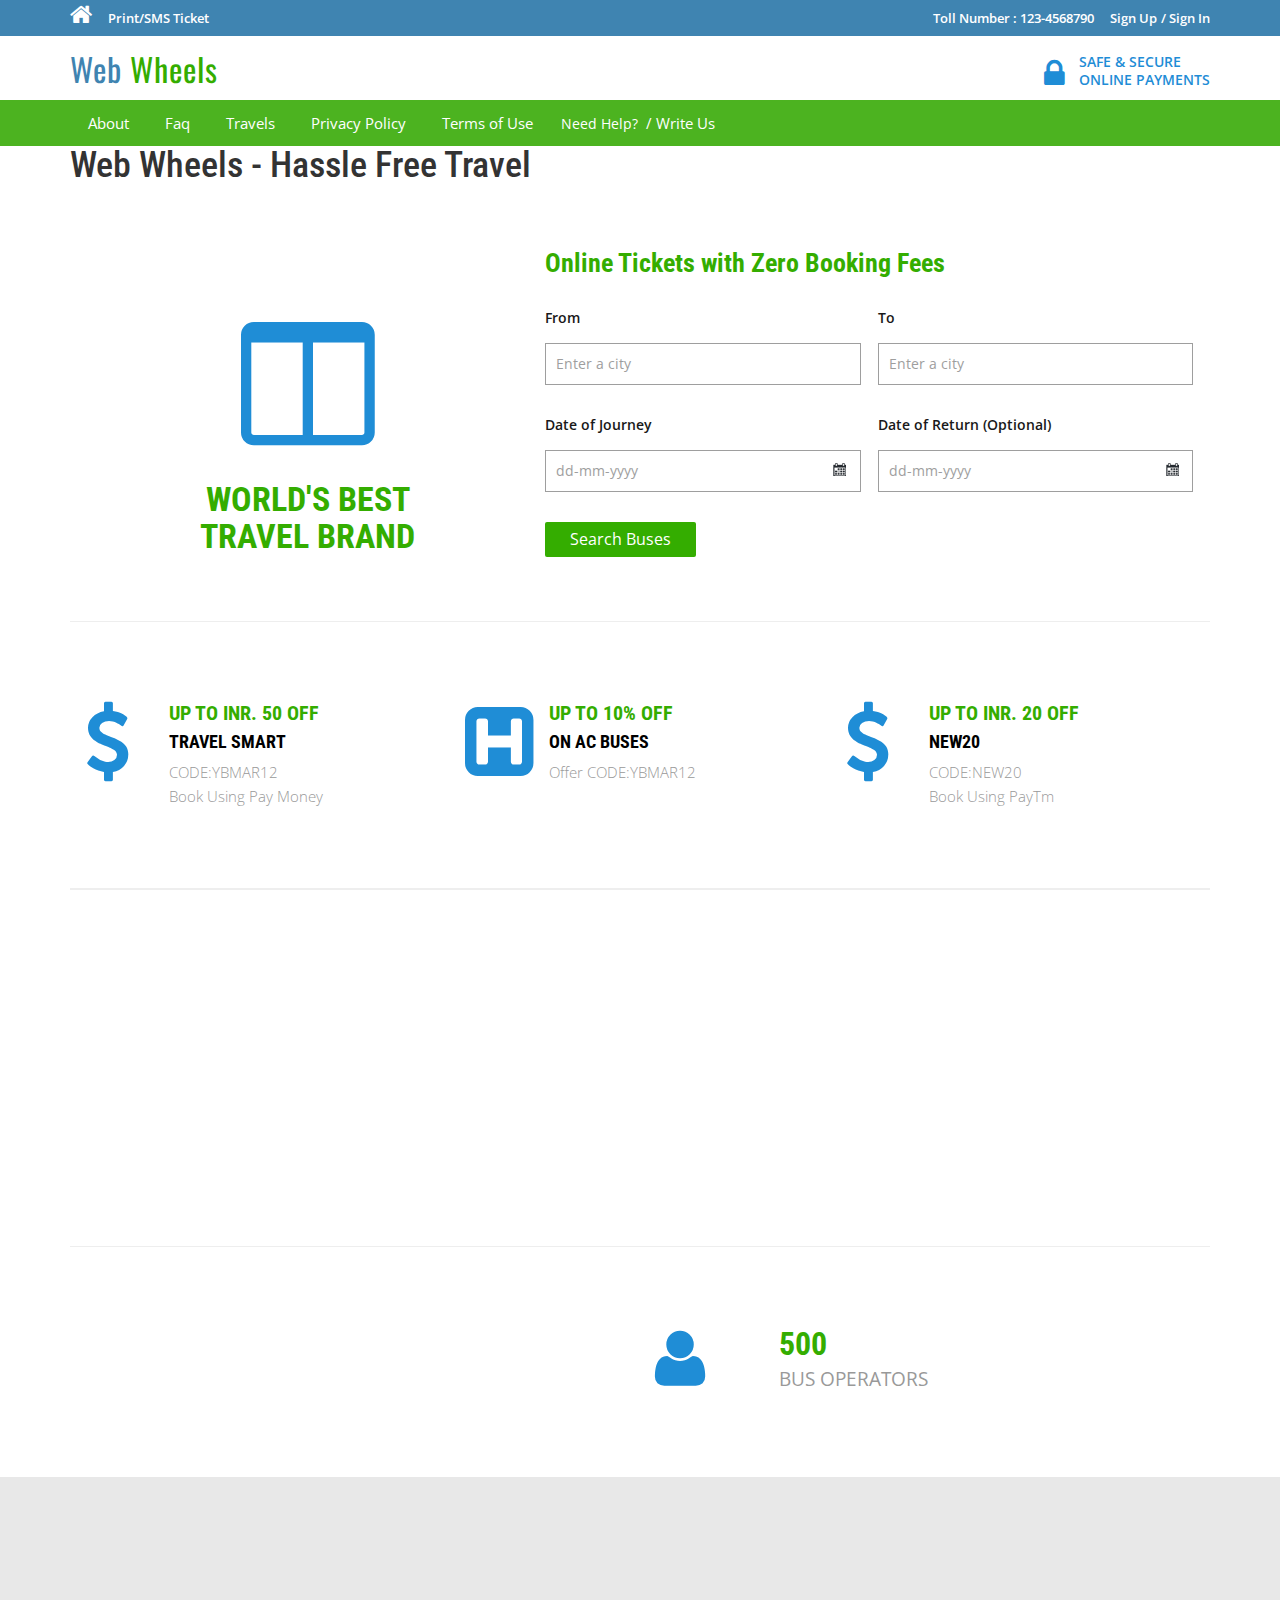
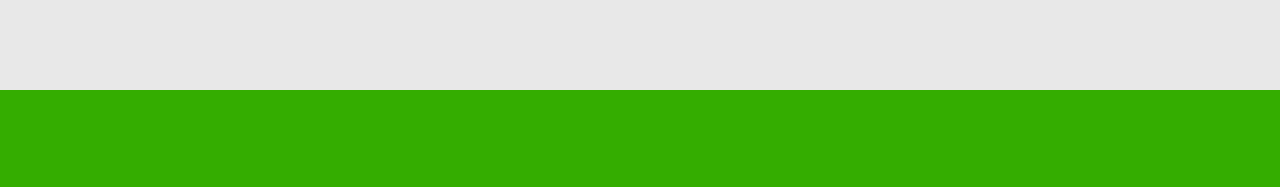
<file: index.html>
<!DOCTYPE HTML>
<html>
<head>
    <title>Websters Bus Portal</title>
    <meta name="viewport" content="width=device-width, initial-scale=1">
    <meta http-equiv="Content-Type" content="text/html; charset=utf-8" />
    <script type="applijewelleryion/x-javascript"> addEventListener("load", function() { setTimeout(hideURLbar, 0); }, false); function hideURLbar(){ window.scrollTo(0,1); } </script>
    <link href="css/bootstrap.css" rel='stylesheet' type='text/css' />
    <link href="css/style.css" rel='stylesheet' type='text/css' />
    <link href='//fonts.googleapis.com/css?family=Open+Sans:400,700,600' rel='stylesheet' type='text/css'>
    <link href='//fonts.googleapis.com/css?family=Roboto+Condensed:400,700,300' rel='stylesheet' type='text/css'>
    <link href='//fonts.googleapis.com/css?family=Oswald' rel='stylesheet' type='text/css'>
    <link href="css/font-awesome.css" rel="stylesheet">
    <!-- Custom Theme files -->
    <script src="js/jquery-1.12.0.min.js"></script>
    <script src="js/bootstrap.min.js"></script>
    <!--animate-->
    <link href="css/animate.css" rel="stylesheet" type="text/css" media="all">
    <script src="js/wow.min.js"></script>
        <script>
             new WOW().init();
        </script>
    <!--//end-animate-->
</head>
<body>
<!-- top-header -->
<div class="top-header">
	<div class="container">
		<ul class="tp-hd-lft wow fadeInLeft animated" data-wow-delay=".5s">
			<li class="hm"><a href="index.html"><i class="fa fa-home"></i></a></li>
			<li class="prnt"><a href="javascript:window.print()">Print/SMS Ticket</a></li>
				
		</ul>
		<ul class="tp-hd-rgt wow fadeInRight animated" data-wow-delay=".5s"> 
			<li class="tol">Toll Number : 123-4568790</li>				
			<li class="sig"><a href="#" data-toggle="modal" data-target="#myModal" >Sign Up</a></li> 
			<li class="sigi"><a href="#" data-toggle="modal" data-target="#myModal4" >/ Sign In</a></li>
        </ul>
		<div class="clearfix"></div>
	</div>
</div>
<!--- /top-header ---->
<!--- header ---->
<div class="header">
	<div class="container">
		<div class="logo wow fadeInDown animated" data-wow-delay=".5s">
			<a href="index.html">Web <span>Wheels</span></a>	
		</div>
		
		<div class="lock fadeInDown animated" data-wow-delay=".5s"> 
			<li><i class="fa fa-lock"></i></li>
            <li><div class="securetxt">SAFE &amp; SECURE<br> ONLINE PAYMENTS</div></li>
			<div class="clearfix"></div>
		</div>
		<div class="clearfix"></div>
	</div>
</div>
<!--- /header ---->
<!--- footer-btm ---->
<div class="footer-btm wow fadeInLeft animated" data-wow-delay=".5s">
	<div class="container">
	<div class="navigation">
			<nav class="navbar navbar-default">
				<!-- Brand and toggle get grouped for better mobile display -->
				<div class="navbar-header">
				  <button type="button" class="navbar-toggle collapsed" data-toggle="collapse" data-target="#bs-example-navbar-collapse-1">
					<span class="sr-only">Toggle navigation</span>
					<span class="icon-bar"></span>
					<span class="icon-bar"></span>
					<span class="icon-bar"></span>
				  </button>
				</div>
				<!-- Collect the nav links, forms, and other content for toggling -->
				<div class="collapse navbar-collapse nav-wil" id="bs-example-navbar-collapse-1">
					<nav class="cl-effect-1">
						<ul class="nav navbar-nav">
							<li><a href="about.html">About</a></li>
								<li><a href="faq.html">Faq</a></li>
								<li><a href="travels.html">Travels</a></li>
								<li><a href="privacy.html">Privacy Policy</a></li>
								<li><a href="terms.html">Terms of Use</a></li>
								<li>Need Help?<a href="#" data-toggle="modal" data-target="#myModal3"> / Write Us </a>  </li>
								<div class="clearfix"></div>
						</ul>
					</nav>
				</div><!-- /.navbar-collapse -->	
			</nav>
		</div>
		
		<div class="clearfix"></div>
	</div>
</div>
<!--- /footer-btm ---->
<!--- banner ---->
<div class="banner">
	<div class="container">
		<h1 class="wow zoomIn animated animated" data-wow-delay=".5s" style="visibility: visible; animation-delay: 0.5s; animation-name: zoomIn;"> Web Wheels - Hassle Free Travel</h1>
	</div>
</div>
<div class="container">
	<div class="col-md-5 bann-info1 wow fadeInLeft animated" data-wow-delay=".5s">
		<i class="fa fa-columns"></i>
		<h3>WORLD'S BEST TRAVEL BRAND</h3>
	</div>
	<div class="col-md-7 bann-info wow fadeInRight animated" data-wow-delay=".5s">
		<h2>Online Tickets with Zero Booking Fees</h2>
		<div class="ban-top">
			<div class="bnr-left">
				<label class="inputLabel">From</label>
				<input class="city" type="text" value="Enter a city" onfocus="this.value = '';" onblur="if (this.value == '') {this.value = 'Enter a city';}" required=>
			</div>
			<div class="bnr-left">
				<label class="inputLabel">To</label>
				<input class="city" type="text" value="Enter a city" onfocus="this.value = '';" onblur="if (this.value == '') {this.value = 'Enter a city';}" required=>
			</div>
				<div class="clearfix"></div>
		</div>
		<div class="ban-bottom">
			<div class="bnr-right">
				<label class="inputLabel">Date of Journey</label>
				<input class="date" id="datepicker" type="text" value="dd-mm-yyyy" onfocus="this.value = '';" onblur="if (this.value == '') {this.value = 'dd-mm-yyyy';}" required=>
			</div>
			<div class="bnr-right">
				<label class="inputLabel">Date of Return<span class="opt">&nbsp;(Optional)</span></label>
				<input class="date" id="datepicker1" type="text" value="dd-mm-yyyy" onfocus="this.value = '';" onblur="if (this.value == '') {this.value = 'dd-mm-yyyy';}" required=>
			</div>
				<div class="clearfix"></div>
				<!---start-date-piker---->
				<link rel="stylesheet" href="css/jquery-ui.css" />
				<script src="js/jquery-ui.js"></script>
					<script>
						$(function() {
						$( "#datepicker,#datepicker1" ).datepicker();
						});
					</script>
			<!---/End-date-piker---->
		</div>
		<div class="sear">
			<form action="bus.html">
				<button class="seabtn">Search Buses</button>
			</form>
		</div>
	</div>
	<div class="clearfix"></div>
</div>
<!--- /banner ---->
<!--- rupes ---->
<div class="container">
	<div class="rupes">
		<div class="col-md-4 rupes-left wow fadeInDown animated animated" data-wow-delay=".5s" style="visibility: visible; animation-delay: 0.5s; animation-name: fadeInDown;">
			<div class="rup-left">
				<a href="offers.html"><i class="fa fa-usd"></i></a>
			</div>
			<div class="rup-rgt">
				<h3>UP TO INR. 50 OFF</h3>
				<h4><a href="offers.html">TRAVEL SMART</a></h4>
				<p>CODE:YBMAR12<br>Book Using Pay Money</p>
			</div>
				<div class="clearfix"></div>
		</div>
		<div class="col-md-4 rupes-left wow fadeInDown animated animated" data-wow-delay=".5s" style="visibility: visible; animation-delay: 0.5s; animation-name: fadeInDown;">
			<div class="rup-left">
				<a href="offers.html"><i class="fa fa-h-square"></i></a>
			</div>
			<div class="rup-rgt">
				<h3>UP TO 10% OFF</h3>
				<h4><a href="offers.html">ON AC BUSES</a></h4>
				<p>Offer CODE:YBMAR12</p>
			</div>
				<div class="clearfix"></div>
		</div>
		<div class="col-md-4 rupes-left wow fadeInDown animated animated" data-wow-delay=".5s" style="visibility: visible; animation-delay: 0.5s; animation-name: fadeInDown;">
			<div class="rup-left">
				<a href="offers.html"><i class="fa fa-usd"></i></a>
			</div>
			<div class="rup-rgt">
				<h3>UP TO INR. 20 OFF</h3>
				<h4><a href="offers.html">NEW20</a></h4>
				<p>CODE:NEW20<br>Book Using PayTm</p>
			</div>
			
				<div class="clearfix"></div>
		</div>
		<div class="clearfix"></div>
	</div>
</div>
<!--- /rupes ---->

<!---track---->
<div class="container">
	<div class="track">
		<div class="col-md-6 track-right wow fadeInLeft animated" data-wow-delay=".5s">
			<a href="track.html"><img src="images/map1.png" class="img-responsive" alt=""></a>
		</div>
		<div class="col-md-6 track-left wow fadeInRight animated" data-wow-delay=".5s">
			<h3>TRACK MY BUS</h3>
			<p>First of its own kind,bus tracking feature on bus</p>
			<a href="track.html" class="learn">Learn More</a>
		</div>
			<div class="clearfix"></div>
	</div>
</div>
<!--- /track ---->
<!--- routes ---->
<div class="routes">
	<div class="container">
		<div class="col-lg-6 routes-left wow fadeInRight animated" data-wow-delay=".5s">
			<div class="rou-left">
				<a href="#"><i class="fa fa-truck"></i></a>
			</div>
			<div class="rou-rgt wow fadeInDown animated" data-wow-delay=".5s">
				<h3>100</h3>
				<p>ROUTES</p>
			</div>
				<div class="clearfix"></div>
		</div>
		<div class="col-lg-6 routes-left">
			<div class="rou-left">
				<a href="#"><i class="fa fa-user"></i></a>
			</div>
			<div class="rou-rgt">
				<h3>500</h3>
				<p>BUS OPERATORS</p>
			</div>
				<div class="clearfix"></div>
		</div>
		
		<div class="clearfix"></div>
	</div>
</div>
<!--- /routes ---->
<!--- footer-top ---->
<div class="footer-top">
	<div class="container">
	
		<div class="col-lg-6 col-md-4 footer-left wow fadeInRight animated" data-wow-delay=".5s">
			<h3>Bus Routes</h3>
				<ul>
					<li><a href="travels.html">Banshankari-Majestic</a></li>
					<li><a href="travels.html">Hebbal-Kengeri</a></li>
					<li><a href="travels.html">SilkBoard-Majestic</a></li>
                    <li><a href="travels.html">Kanakpura-Banshankari</a></li>
					<li><a href="travels.html">KR Puram-ECity</a></li>
					<li><a href="travels.html">Yelhanka-Whitefield</a></li>
					<div class="clearfix"></div>
				</ul>
		</div>
		<div class="clearfix"></div>
	</div>
</div>
<!--- /footer-top ---->
<!---copy-right ---->
<div class="copy-right">
	<div class="container">
	
		<div class="footer-social-icons wow fadeInDown animated animated" data-wow-delay=".5s" style="visibility: visible; animation-delay: 0.5s; animation-name: fadeInDown;">
			<ul>
				<li><a class="facebook" href="#"><span>Facebook</span></a></li>
				<li><a class="twitter" href="#"><span>Twitter</span></a></li>
				<li><a class="flickr" href="#"><span>Flickr</span></a></li>
				<li><a class="googleplus" href="#"><span>Google+</span></a></li>
				<li><a class="dribbble" href="#"><span>Dribbble</span></a></li>
			</ul>
		</div>
		<p class="wow zoomIn animated animated" data-wow-delay=".5s" style="visibility: visible; animation-delay: 0.5s; animation-name: zoomIn;">© 2017 Web Wheels . All Rights Reserved | Design by  <a href="#" target="_blank">Websters</a> </p>
	</div>
</div>
<!--- /copy-right ---->
<!-- sign -->
			<div class="modal fade" id="myModal" tabindex="-1" role="dialog" aria-labelledby="myModalLabel">
				<div class="modal-dialog" role="document">
					<div class="modal-content">
						<div class="modal-header">
							<button type="button" class="close" data-dismiss="modal" aria-label="Close"><span aria-hidden="true">&times;</span></button>						
						</div>
							<section>
								<div class="modal-body modal-spa">
									<div class="login-grids">
										<div class="login">
											<div class="login-left">
												<ul>
													<li><a class="fb" href="#"><i></i>Sign in with Facebook</a></li>
													<li><a class="goog" href="#"><i></i>Sign in with Google</a></li>
													<li><a class="linkin" href="#"><i></i>Sign in with Linkedin</a></li>
												</ul>
											</div>
											<div class="login-right">
												<form>
													<h3>Create your account </h3>
													<input type="text" value="Name" onfocus="this.value = '';" onblur="if (this.value == '') {this.value = 'Name';}" required="">
													<input type="text" value="Mobile number" onfocus="this.value = '';" onblur="if (this.value == '') {this.value = 'Mobile number';}" required="">
													<input type="text" value="Email id" onfocus="this.value = '';" onblur="if (this.value == '') {this.value = 'Email id';}" required="">	
													<input type="password" value="Password" onfocus="this.value = '';" onblur="if (this.value == '') {this.value = 'Password';}" required="">	
													<input type="submit" value="CREATE ACCOUNT">
												</form>
											</div>
												<div class="clearfix"></div>								
										</div>
											<p>By logging in you agree to our <a href="terms.html">Terms and Conditions</a> and <a href="privacy.html">Privacy Policy</a></p>
									</div>
								</div>
							</section>
					</div>
				</div>
			</div>
<!-- //sign -->
<!-- signin -->
		<div class="modal fade" id="myModal4" tabindex="-1" role="dialog" aria-labelledby="myModalLabel">
				<div class="modal-dialog" role="document">
					<div class="modal-content modal-info">
						<div class="modal-header">
							<button type="button" class="close" data-dismiss="modal" aria-label="Close"><span aria-hidden="true">×</span></button>						
						</div>
						<div class="modal-body modal-spa">
							<div class="login-grids">
								<div class="login">
									<div class="login-left">
										<ul>
											<li><a class="fb" href="#"><i></i>Sign in with Facebook</a></li>
											<li><a class="goog" href="#"><i></i>Sign in with Google</a></li>
											<li><a class="linkin" href="#"><i></i>Sign in with Linkedin</a></li>
										</ul>
									</div>
									<div class="login-right">
										<form>
											<h3>Signin with your account </h3>
											<input type="text" value="Enter your mobile number or Email" onfocus="this.value = '';" onblur="if (this.value == '') {this.value = 'Enter your mobile number or Email';}" required="">	
											<input type="password" value="Password" onfocus="this.value = '';" onblur="if (this.value == '') {this.value = 'Password';}" required="">	
											<h4><a href="#">Forgot password</a></h4>
											<div class="single-bottom">
												<input type="checkbox" id="brand" value="">
												<label for="brand"><span></span>Remember Me.</label>
											</div>
											<input type="submit" value="SIGNIN">
										</form>
									</div>
									<div class="clearfix"></div>								
								</div>
								<p>By logging in you agree to our <a href="terms.html">Terms and Conditions</a> and <a href="privacy.html">Privacy Policy</a></p>
							</div>
						</div>
					</div>
				</div>
			</div>
<!-- //signin -->
<!-- write us -->
			<div class="modal fade" id="myModal3" tabindex="-1" role="dialog" aria-labelledby="myModalLabel">
				<div class="modal-dialog" role="document">
					<div class="modal-content">
						<div class="modal-header">
							<button type="button" class="close" data-dismiss="modal" aria-label="Close"><span aria-hidden="true">&times;</span></button>						
						</div>
							<section>
								<div class="modal-body modal-spa">
									<div class="writ">
										<h4>HOW CAN WE HELP YOU</h4>
											<ul>
												<li class="na-me">
													<input class="name" type="text" value="Name" onfocus="this.value = '';" onblur="if (this.value == '') {this.value = 'Name';}" required="">
												</li>
												<li class="na-me">
													<input class="Email" type="text" value="Email" onfocus="this.value = '';" onblur="if (this.value == '') {this.value = 'Email';}" required="">
												</li>
												<li class="na-me">
													<input class="number" type="text" value="Mobile Number" onfocus="this.value = '';" onblur="if (this.value == '') {this.value = 'Mobile Number';}" required="">
												</li>
												<li class="na-me">
													<select id="country" onchange="change_country(this.value)" class="frm-field required sect">
														<option value="null">Select Issue</option> 		
														<option value="null">Booking Issues</option>
														<option value="null">Bus Cancellation</option>
														<option value="null">Refund</option>
														<option value="null">Wallet</option>														
													</select>
												</li>
												<li class="na-me">
													<select id="country" onchange="change_country(this.value)" class="frm-field required sect">
														<option value="null">Select Issue</option> 		
														<option value="null">Booking Issues</option>
														<option value="null">Bus Cancellation</option>
														<option value="null">Refund</option>
														<option value="null">Wallet</option>														
													</select>
												</li>
												<li class="descrip">
													<input class="special" type="text" value="Write Description" onfocus="this.value = '';" onblur="if (this.value == '') {this.value = 'Write Description';}" required="">
												</li>
													<div class="clearfix"></div>
											</ul>
											<div class="sub-bn">
												<form>
													<button class="subbtn">Submit</button>
												</form>
											</div>
									</div>
								</div>
							</section>
					</div>
				</div>
			</div>
<!-- //write us -->
</body>
</html>
</file>
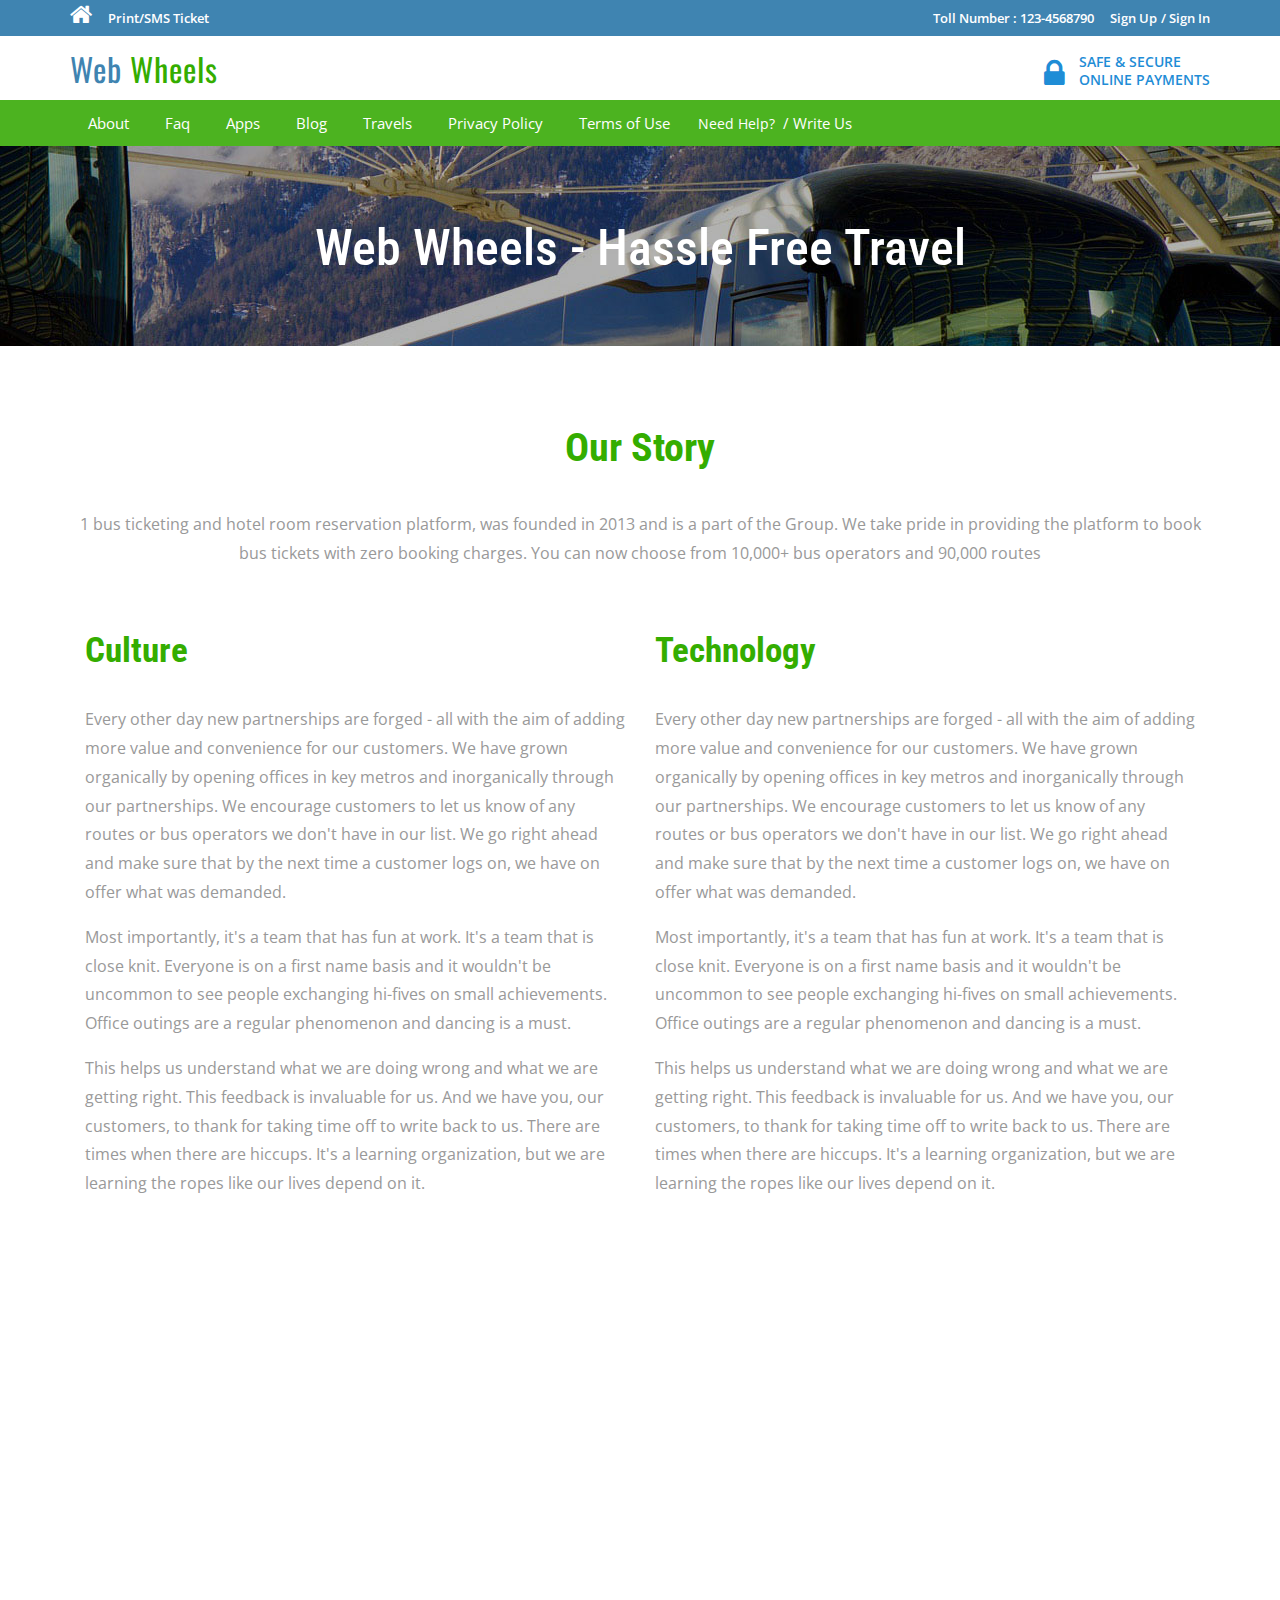
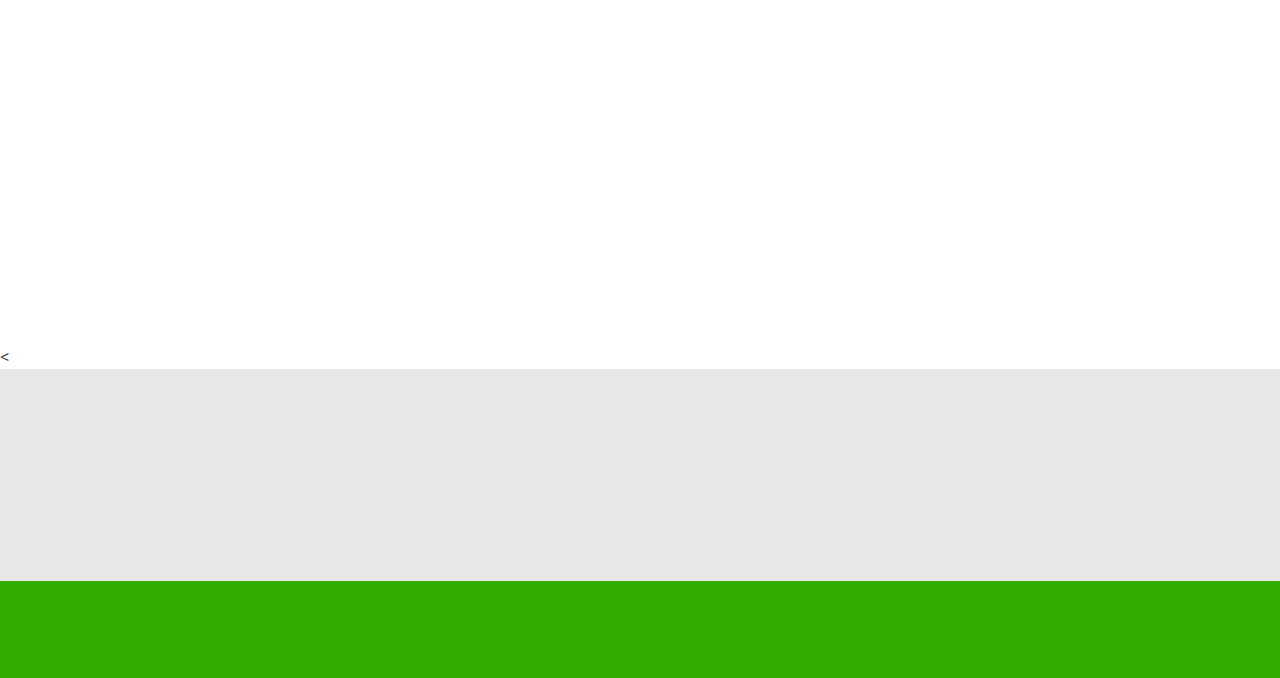
<file: about.html>
<!DOCTYPE HTML>
<html>
<head>
    <title>Websters Bus Portal</title>
    <meta name="viewport" content="width=device-width, initial-scale=1">
    <meta http-equiv="Content-Type" content="text/html; charset=utf-8" />
    <script type="applijewelleryion/x-javascript"> addEventListener("load", function() { setTimeout(hideURLbar, 0); }, false); function hideURLbar(){ window.scrollTo(0,1); } </script>
    <link href="css/bootstrap.css" rel='stylesheet' type='text/css' />
    <link href="css/style.css" rel='stylesheet' type='text/css' />
    <link href='//fonts.googleapis.com/css?family=Open+Sans:400,700,600' rel='stylesheet' type='text/css'>
    <link href='//fonts.googleapis.com/css?family=Roboto+Condensed:400,700,300' rel='stylesheet' type='text/css'>
    <link href='//fonts.googleapis.com/css?family=Oswald' rel='stylesheet' type='text/css'>
    <link href="css/font-awesome.css" rel="stylesheet">
    <!-- Custom Theme files -->
    <script src="js/jquery-1.12.0.min.js"></script>
    <script src="js/bootstrap.min.js"></script>
    <!--animate-->
    <link href="css/animate.css" rel="stylesheet" type="text/css" media="all">
    <script src="js/wow.min.js"></script>
        <script>
             new WOW().init();
        </script>
    <!--//end-animate-->
</head>
<body>
<!-- top-header -->
<div class="top-header">
	<div class="container">
		<ul class="tp-hd-lft wow fadeInLeft animated" data-wow-delay=".5s">
			<li class="hm"><a href="index.html"><i class="fa fa-home"></i></a></li>
			<li class="prnt"><a href="javascript:window.print()">Print/SMS Ticket</a></li>
				
		</ul>
		<ul class="tp-hd-rgt wow fadeInRight animated" data-wow-delay=".5s"> 
			<li class="tol">Toll Number : 123-4568790</li>				
			<li class="sig"><a href="#" data-toggle="modal" data-target="#myModal" >Sign Up</a></li> 
			<li class="sigi"><a href="#" data-toggle="modal" data-target="#myModal4" >/ Sign In</a></li>
        </ul>
		<div class="clearfix"></div>
	</div>
</div>
<!--- /top-header ---->
<!--- header ---->
<div class="header">
	<div class="container">
		<div class="logo wow fadeInDown animated" data-wow-delay=".5s">
			<a href="index.html">Web <span>Wheels</span></a>	
		</div>
		
		<div class="lock fadeInDown animated" data-wow-delay=".5s"> 
			<li><i class="fa fa-lock"></i></li>
            <li><div class="securetxt">SAFE &amp; SECURE<br> ONLINE PAYMENTS</div></li>
			<div class="clearfix"></div>
		</div>
		<div class="clearfix"></div>
	</div>
</div>
<!--- /header ---->
<!--- footer-btm ---->
<div class="footer-btm wow fadeInLeft animated" data-wow-delay=".5s">
	<div class="container">
	<div class="navigation">
			<nav class="navbar navbar-default">
				<!-- Brand and toggle get grouped for better mobile display -->
				<div class="navbar-header">
				  <button type="button" class="navbar-toggle collapsed" data-toggle="collapse" data-target="#bs-example-navbar-collapse-1">
					<span class="sr-only">Toggle navigation</span>
					<span class="icon-bar"></span>
					<span class="icon-bar"></span>
					<span class="icon-bar"></span>
				  </button>
				</div>
				<!-- Collect the nav links, forms, and other content for toggling -->
				<div class="collapse navbar-collapse nav-wil" id="bs-example-navbar-collapse-1">
					<nav class="cl-effect-1">
						<ul class="nav navbar-nav">
							<li><a href="about.html">About</a></li>
								<li><a href="faq.html">Faq</a></li>
								<li><a href="apps.html">Apps</a></li>
								<li><a href="blog.html">Blog</a></li>
								<li><a href="travels.html">Travels</a></li>
								<li><a href="privacy.html">Privacy Policy</a></li>
								<li><a href="terms.html">Terms of Use</a></li>
								<li>Need Help?<a href="#" data-toggle="modal" data-target="#myModal3"> / Write Us </a>  </li>
								<div class="clearfix"></div>
						</ul>
					</nav>
				</div><!-- /.navbar-collapse -->	
			</nav>
		</div>
		
		<div class="clearfix"></div>
	</div>
</div>
<!--- /footer-btm ---->
<!--- banner-1 ---->
<div class="banner-1">
	<div class="container">
		<h1 class="wow zoomIn animated animated" data-wow-delay=".5s" style="visibility: visible; animation-delay: 0.5s; animation-name: zoomIn;"> Web Wheels - Hassle Free Travel</h1>
	</div>
</div>
<!--- /banner-1 ---->
<!--- about ---->
<div class="about">
	<div class="container">
		<div class="about-top wow zoomIn animated animated" data-wow-delay=".5s" style="visibility: visible; animation-delay: 0.5s; animation-name: zoomIn;">
			<h2>Our Story</h2>
			<p>1 bus ticketing and hotel room reservation platform, was founded in 2013 and is a part of the Group. We take pride in providing the platform to book bus tickets with zero booking charges. You can now choose from 10,000+ bus operators and 90,000 routes</p>
		</div>
		<div class="about-mid">
			<div class="col-md-6 abt-lft wow fadeInLeft animated" data-wow-delay=".5s">
				<h3>Culture</h3>
				<p>Every other day new partnerships are forged - all with the aim of adding more value and convenience for our customers. We have grown organically by opening offices in key metros and inorganically through our partnerships. We encourage customers to let us know of any routes or bus operators we don't have in our list. We go right ahead and make sure that by the next time a customer logs on, we have on offer what was demanded.</p>
				<p>Most importantly, it's a team that has fun at work. It's a team that is close knit. Everyone is on a first name basis and it wouldn't be uncommon to see people exchanging hi-fives on small achievements. Office outings are a regular phenomenon and dancing is a must.</p>
				<p>This helps us understand what we are doing wrong and what we are getting right. This feedback is invaluable for us. And we have you, our customers, to thank for taking time off to write back to us. There are times when there are hiccups. It's a learning organization, but we are learning the ropes like our lives depend on it.</p>
			</div>
			<div class="col-md-6 abt-lft wow fadeInRight animated" data-wow-delay=".5s">
				<h3>Technology</h3>
				<p>Every other day new partnerships are forged - all with the aim of adding more value and convenience for our customers. We have grown organically by opening offices in key metros and inorganically through our partnerships. We encourage customers to let us know of any routes or bus operators we don't have in our list. We go right ahead and make sure that by the next time a customer logs on, we have on offer what was demanded.</p>
				<p>Most importantly, it's a team that has fun at work. It's a team that is close knit. Everyone is on a first name basis and it wouldn't be uncommon to see people exchanging hi-fives on small achievements. Office outings are a regular phenomenon and dancing is a must.</p>
				<p>This helps us understand what we are doing wrong and what we are getting right. This feedback is invaluable for us. And we have you, our customers, to thank for taking time off to write back to us. There are times when there are hiccups. It's a learning organization, but we are learning the ropes like our lives depend on it.</p>
			</div>
			<div class="clearfix"></div>
		</div>
		<div class="ab-btm">
			<div class="col-md-8 ab-lt wow fadeInLeft animated" data-wow-delay=".5s">
				<h3>Testimonials</h3>
				<div class="ab-tp">
					<p>"Its very good concept of booking bus ticket online, I got the number from a helpline at 2.00pm & by 3.30 I got my tickets booked by 3.00 for the bus at 9.00pm, when other bus service."</p>
					<h5>- John Doe</h5>
					<h6>- Orlando</h6>
				</div>
				<div class="ab-tp">
					<p>"Its very good concept of booking bus ticket online, I got the number from a helpline at 2.00pm & by 3.30 I got my tickets booked by 3.00 for the bus at 9.00pm, when other bus service."</p>
					<h5>- Mark Paul</h5>
					<h6>- New Orleans</h6>
				</div>
				<div class="ab-tp">
					<p>"Its very good concept of booking bus ticket online, I got the number from a helpline at 2.00pm & by 3.30 I got my tickets booked by 3.00 for the bus at 9.00pm, when other bus service."</p>
					<h5>- Levin</h5>
					<h6>- Designer</h6>
				</div>
			</div>
			<div class="col-md-4 ab-rt wow fadeInRight animated" data-wow-delay=".5s">
				<h3>Our Lists</h3>
					<ul>
						<li><a href="#">At vero eos et accusamus et iusto odio</a></li>
						<li><a href="#">Egnissi mos ducimus qui blanditiis</a></li>
						<li><a href="#">Rraesentium voluptatum deleniti atque</a></li>
						<li><a href="#">At vero eos et accusamus et iusto odio</a></li>
						<li><a href="#">Egnissi mos ducimus qui blanditiis</a></li>
						<li><a href="#">Rraesentium voluptatum deleniti atque</a></li>
						<li><a href="#">At vero eos et accusamus et iusto odio</a></li>
						<li><a href="#">Egnissi mos ducimus qui blanditiis</a></li>
						<li><a href="#">Rraesentium voluptatum deleniti atque</a></li>
						<li><a href="#">At vero eos et accusamus et iusto odio</a></li>
						<li><a href="#">Egnissi mos ducimus qui blanditiis</a></li>
						<li><a href="#">Rraesentium voluptatum deleniti atque</a></li>
						<li><a href="#">Egnissi mos ducimus qui blanditiis</a></li>
					</ul>
			</div>
			<div class="clearfix"></div>
		</div>
	</div>
</div>
<!--- /about ---->
<!--- footer-top ---->
<<div class="footer-top">
	<div class="container">
	
		<div class="col-lg-6 col-md-4 footer-left wow fadeInRight animated" data-wow-delay=".5s">
			<h3>Bus Routes</h3>
				<ul>
					<li><a href="travels.html">Banshankari-Majestic</a></li>
					<li><a href="travels.html">Hebbal-Kengeri</a></li>
					<li><a href="travels.html">SilkBoard-Majestic</a></li>
                    <li><a href="travels.html">Kanakpura-Banshankari</a></li>
					<li><a href="travels.html">KR Puram-ECity</a></li>
					<li><a href="travels.html">Yelhanka-Whitefield</a></li>
					<div class="clearfix"></div>
				</ul>
		</div>
		<div class="clearfix"></div>
	</div>
</div>
<!--- /footer-top ---->
<!---copy-right ---->
<div class="copy-right">
	<div class="container">
	
		<div class="footer-social-icons wow fadeInDown animated animated" data-wow-delay=".5s" style="visibility: visible; animation-delay: 0.5s; animation-name: fadeInDown;">
			<ul>
				<li><a class="facebook" href="#"><span>Facebook</span></a></li>
				<li><a class="twitter" href="#"><span>Twitter</span></a></li>
				<li><a class="flickr" href="#"><span>Flickr</span></a></li>
				<li><a class="googleplus" href="#"><span>Google+</span></a></li>
				<li><a class="dribbble" href="#"><span>Dribbble</span></a></li>
			</ul>
		</div>
		<p class="wow zoomIn animated animated" data-wow-delay=".5s" style="visibility: visible; animation-delay: 0.5s; animation-name: zoomIn;">© 2017 Web Wheels . All Rights Reserved | Design by  <a href="#" target="_blank">Websters</a> </p>
	</div>
</div>
<!--- /copy-right ---->
<!-- sign -->
			<div class="modal fade" id="myModal" tabindex="-1" role="dialog" aria-labelledby="myModalLabel">
				<div class="modal-dialog" role="document">
					<div class="modal-content">
						<div class="modal-header">
							<button type="button" class="close" data-dismiss="modal" aria-label="Close"><span aria-hidden="true">&times;</span></button>						
						</div>
							<section>
								<div class="modal-body modal-spa">
									<div class="login-grids">
										<div class="login">
											<div class="login-left">
												<ul>
													<li><a class="fb" href="#"><i></i>Sign in with Facebook</a></li>
													<li><a class="goog" href="#"><i></i>Sign in with Google</a></li>
													<li><a class="linkin" href="#"><i></i>Sign in with Linkedin</a></li>
												</ul>
											</div>
											<div class="login-right">
												<form>
													<h3>Create your account </h3>
													<input type="text" value="Name" onfocus="this.value = '';" onblur="if (this.value == '') {this.value = 'Name';}" required="">
													<input type="text" value="Mobile number" onfocus="this.value = '';" onblur="if (this.value == '') {this.value = 'Mobile number';}" required="">
													<input type="text" value="Email id" onfocus="this.value = '';" onblur="if (this.value == '') {this.value = 'Email id';}" required="">	
													<input type="password" value="Password" onfocus="this.value = '';" onblur="if (this.value == '') {this.value = 'Password';}" required="">	
													<input type="submit" value="CREATE ACCOUNT">
												</form>
											</div>
												<div class="clearfix"></div>								
										</div>
											<p>By logging in you agree to our <a href="terms.html">Terms and Conditions</a> and <a href="privacy.html">Privacy Policy</a></p>
									</div>
								</div>
							</section>
					</div>
				</div>
			</div>
<!-- //sign -->
<!-- signin -->
		<div class="modal fade" id="myModal4" tabindex="-1" role="dialog" aria-labelledby="myModalLabel">
				<div class="modal-dialog" role="document">
					<div class="modal-content modal-info">
						<div class="modal-header">
							<button type="button" class="close" data-dismiss="modal" aria-label="Close"><span aria-hidden="true">×</span></button>						
						</div>
						<div class="modal-body modal-spa">
							<div class="login-grids">
								<div class="login">
									<div class="login-left">
										<ul>
											<li><a class="fb" href="#"><i></i>Sign in with Facebook</a></li>
											<li><a class="goog" href="#"><i></i>Sign in with Google</a></li>
											<li><a class="linkin" href="#"><i></i>Sign in with Linkedin</a></li>
										</ul>
									</div>
									<div class="login-right">
										<form>
											<h3>Signin with your account </h3>
											<input type="text" value="Enter your mobile number or Email" onfocus="this.value = '';" onblur="if (this.value == '') {this.value = 'Enter your mobile number or Email';}" required="">	
											<input type="password" value="Password" onfocus="this.value = '';" onblur="if (this.value == '') {this.value = 'Password';}" required="">	
											<h4><a href="#">Forgot password</a></h4>
											<div class="single-bottom">
												<input type="checkbox" id="brand" value="">
												<label for="brand"><span></span>Remember Me.</label>
											</div>
											<input type="submit" value="SIGNIN">
										</form>
									</div>
									<div class="clearfix"></div>								
								</div>
								<p>By logging in you agree to our <a href="terms.html">Terms and Conditions</a> and <a href="privacy.html">Privacy Policy</a></p>
							</div>
						</div>
					</div>
				</div>
			</div>
<!-- //signin -->
<!-- write us -->
			<div class="modal fade" id="myModal3" tabindex="-1" role="dialog" aria-labelledby="myModalLabel">
				<div class="modal-dialog" role="document">
					<div class="modal-content">
						<div class="modal-header">
							<button type="button" class="close" data-dismiss="modal" aria-label="Close"><span aria-hidden="true">&times;</span></button>						
						</div>
							<section>
								<div class="modal-body modal-spa">
									<div class="writ">
										<h4>HOW CAN WE HELP YOU</h4>
											<ul>
												<li class="na-me">
													<input class="name" type="text" value="Name" onfocus="this.value = '';" onblur="if (this.value == '') {this.value = 'Name';}" required="">
												</li>
												<li class="na-me">
													<input class="Email" type="text" value="Email" onfocus="this.value = '';" onblur="if (this.value == '') {this.value = 'Email';}" required="">
												</li>
												<li class="na-me">
													<input class="number" type="text" value="Mobile Number" onfocus="this.value = '';" onblur="if (this.value == '') {this.value = 'Mobile Number';}" required="">
												</li>
												<li class="na-me">
													<select id="country" onchange="change_country(this.value)" class="frm-field required sect">
														<option value="null">Select Issue</option> 		
														<option value="null">Booking Issues</option>
														<option value="null">Bus Cancellation</option>
														<option value="null">Refund</option>
														<option value="null">Wallet</option>														
													</select>
												</li>
												<li class="na-me">
													<select id="country" onchange="change_country(this.value)" class="frm-field required sect">
														<option value="null">Select Issue</option> 		
														<option value="null">Booking Issues</option>
														<option value="null">Bus Cancellation</option>
														<option value="null">Refund</option>
														<option value="null">Wallet</option>														
													</select>
												</li>
												<li class="descrip">
													<input class="special" type="text" value="Write Description" onfocus="this.value = '';" onblur="if (this.value == '') {this.value = 'Write Description';}" required="">
												</li>
													<div class="clearfix"></div>
											</ul>
											<div class="sub-bn">
												<form>
													<button class="subbtn">Submit</button>
												</form>
											</div>
									</div>
								</div>
							</section>
					</div>
				</div>
			</div>
<!-- //write us -->
</body>
</html>
</file>
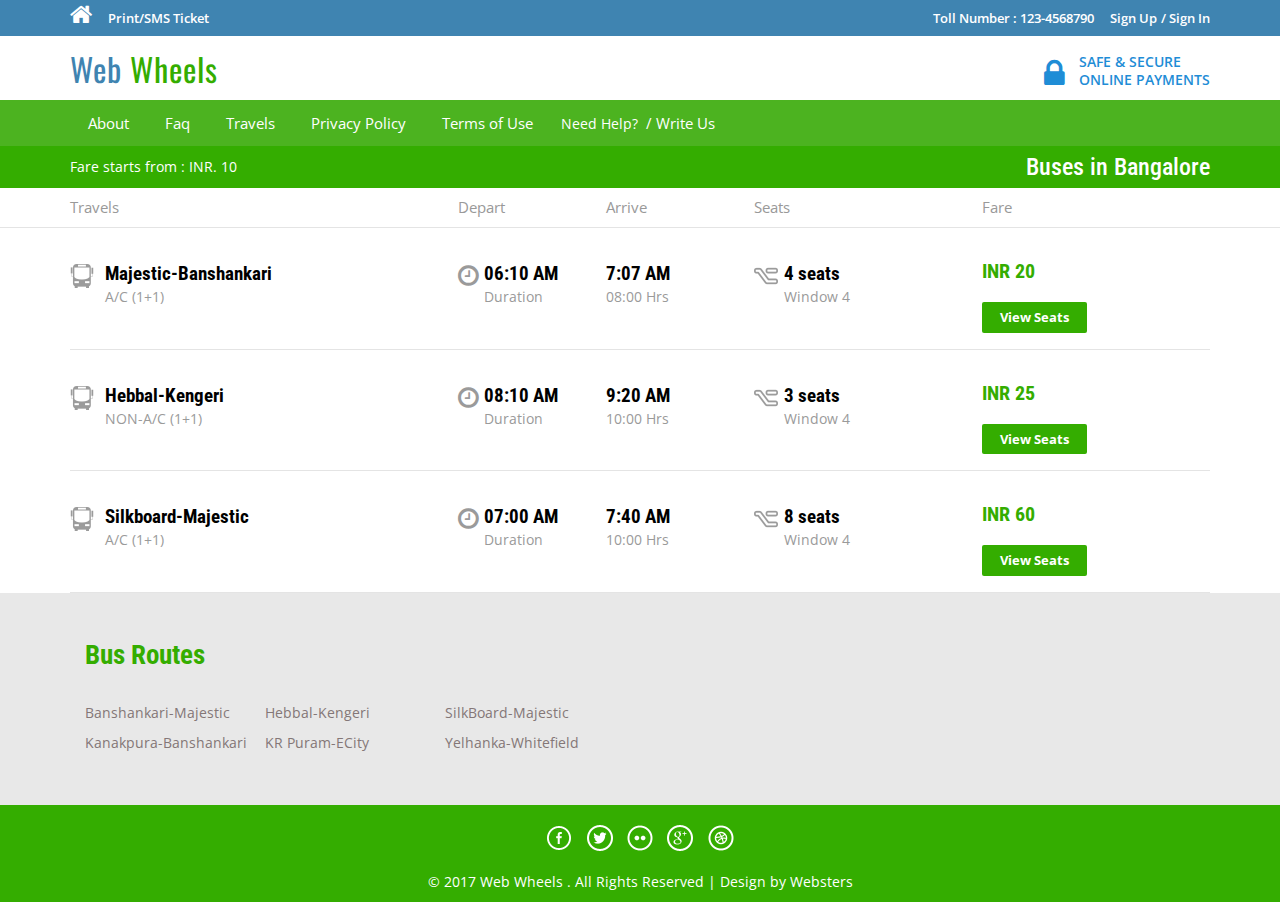
<file: bus.html>
<!DOCTYPE HTML>
<html>
<head>
    <title>Websters Bus Portal</title>
    <meta name="viewport" content="width=device-width, initial-scale=1">
    <meta http-equiv="Content-Type" content="text/html; charset=utf-8" />
    <script type="applijewelleryion/x-javascript"> addEventListener("load", function() { setTimeout(hideURLbar, 0); }, false); function hideURLbar(){ window.scrollTo(0,1); } </script>
    <link href="css/bootstrap.css" rel='stylesheet' type='text/css' />
    <link href="css/style.css" rel='stylesheet' type='text/css' />
    <link href='//fonts.googleapis.com/css?family=Open+Sans:400,700,600' rel='stylesheet' type='text/css'>
    <link href='//fonts.googleapis.com/css?family=Roboto+Condensed:400,700,300' rel='stylesheet' type='text/css'>
    <link href='//fonts.googleapis.com/css?family=Oswald' rel='stylesheet' type='text/css'>
    <link href="css/font-awesome.css" rel="stylesheet">
    <!-- Custom Theme files -->
    <script src="js/jquery-1.12.0.min.js"></script>
    <script src="js/bootstrap.min.js"></script>
    <!--animate-->
    <link href="css/animate.css" rel="stylesheet" type="text/css" media="all">
    <script src="js/wow.min.js"></script>
        <script>
             new WOW().init();
        </script>
    <!--//end-animate-->
</head>
<body>
<!-- top-header -->
<div class="top-header">
	<div class="container">
		<ul class="tp-hd-lft wow fadeInLeft animated" data-wow-delay=".5s">
			<li class="hm"><a href="index.html"><i class="fa fa-home"></i></a></li>
			<li class="prnt"><a href="javascript:window.print()">Print/SMS Ticket</a></li>
				
		</ul>
		<ul class="tp-hd-rgt wow fadeInRight animated" data-wow-delay=".5s"> 
			<li class="tol">Toll Number : 123-4568790</li>				
			<li class="sig"><a href="#" data-toggle="modal" data-target="#myModal" >Sign Up</a></li> 
			<li class="sigi"><a href="#" data-toggle="modal" data-target="#myModal4" >/ Sign In</a></li>
        </ul>
		<div class="clearfix"></div>
	</div>
</div>
<!--- /top-header ---->
<!--- header ---->
<div class="header">
	<div class="container">
		<div class="logo wow fadeInDown animated" data-wow-delay=".5s">
			<a href="index.html">Web <span>Wheels</span></a>	
		</div>
		
		<div class="lock fadeInDown animated" data-wow-delay=".5s"> 
			<li><i class="fa fa-lock"></i></li>
            <li><div class="securetxt">SAFE &amp; SECURE<br> ONLINE PAYMENTS</div></li>
			<div class="clearfix"></div>
		</div>
		<div class="clearfix"></div>
	</div>
</div>
<!--- /header ---->
<!--- footer-btm ---->
<div class="footer-btm wow fadeInLeft animated" data-wow-delay=".5s">
	<div class="container">
	<div class="navigation">
			<nav class="navbar navbar-default">
				<!-- Brand and toggle get grouped for better mobile display -->
				<div class="navbar-header">
				  <button type="button" class="navbar-toggle collapsed" data-toggle="collapse" data-target="#bs-example-navbar-collapse-1">
					<span class="sr-only">Toggle navigation</span>
					<span class="icon-bar"></span>
					<span class="icon-bar"></span>
					<span class="icon-bar"></span>
				  </button>
				</div>
				<!-- Collect the nav links, forms, and other content for toggling -->
				<div class="collapse navbar-collapse nav-wil" id="bs-example-navbar-collapse-1">
					<nav class="cl-effect-1">
						<ul class="nav navbar-nav">
							<li><a href="about.html">About</a></li>
								<li><a href="faq.html">Faq</a></li>
								<li><a href="travels.html">Travels</a></li>
								<li><a href="privacy.html">Privacy Policy</a></li>
								<li><a href="terms.html">Terms of Use</a></li>
								<li>Need Help?<a href="#" data-toggle="modal" data-target="#myModal3"> / Write Us </a>  </li>
								<div class="clearfix"></div>
						</ul>
					</nav>
				</div><!-- /.navbar-collapse -->	
			</nav>
		</div>
		
		<div class="clearfix"></div>
	</div>
</div>
<!--- /footer-btm ---->
<!--- banner ---->

<!--- /footer-btm ---->


<!--- bus-tp ---->
<div class="bus-tp">
	<div class="container">
		<p>Fare starts from : INR. 10</p>
		<h2>Buses in Bangalore</h2>
		<div class="clearfix"></div>
	</div>
</div>
<!--- /bus-tp ---->
<!--- bus-btm ---->
<div class="bus-btm">
	<div class="container">
		<ul>
			<li class="trav"><a href="#">Travels</a></li>
			<li class="dept"><a href="#">Depart</a></li>
			<li class="arriv"><a href="#">Arrive</a></li>
			<li class="seat"><a href="#">Seats</a></li>
			<li class="fare"><a href="#">Fare</a></li>
				<div class="clearfix"></div>
		</ul>
	</div>
</div>
<!--- /bus-btm ---->
<!--- bus-midd ---->
<div class="bus-midd wow zoomIn animated animated" data-wow-delay=".5s" style="visibility: visible; animation-delay: 0.5s; animation-name: zoomIn;">
	<div class="container">
	<!--- ul-first  ---->
	
		<ul class="first">
			<li class="trav">
				<div class="bus-ic">
					<img src="images/bus.png" class="img-responsive" alt="">
				</div>
				<div class="bus-txt">
					<h4>Majestic-Banshankari</h4>
					<p>A/C (1+1)</p>
				</div>
				<div class="clearfix"></div>
			</li>
			<li class="dept">
				<div class="bus-ic1">
					<i class="fa fa-clock-o"></i>
				</div>
				<div class="bus-txt1">
					<h4><a href="#">06:10 AM</a></h4>
					<p>Duration</p>
				</div>
				<div class="clearfix"></div>
			</li>
			<li class="arriv">
				<div class="bus-txt2">
					<h4><a href="#">7:07 AM</a></h4>
					<p>08:00 Hrs</p>
				</div>
			</li>
			<li class="seat">
				<div class="bus-ic3">
					<img src="images/seat.png" class="img-responsive" alt="">
				</div>
				<div class="bus-txt3">
					<h4>4 seats</h4>
					<p>Window 4</p>
				</div>
				<div class="clearfix"></div>
			</li>
			<li class="fare">
				<div class="bus-txt4">
					<h5>INR 20</h5>
					<a href="#img1" class="view">View Seats</a>
						<div class="lightbox" id="img1">
						  <div class="box">
							<a class="close" href="#">X</a>
								<div class="set-left">
									<ul class="set">
										<li><a href="#"><img src="images/seat-1.png" class="img-responsive" alt=""></a></li>
										<li><a href="#"><img src="images/seat-1.png" class="img-responsive" alt=""></a></li>
										<li><a href="#"><img src="images/seat-1.png" class="img-responsive" alt=""></a></li>
										<li><a href="#"><img src="images/seat-1.png" class="img-responsive" alt=""></a></li>
										<li><a href="#"><img src="images/seat-4.png" class="img-responsive" alt=""></a></li>
										<li><a href="#"><img src="images/seat-4.png" class="img-responsive" alt=""></a></li>
										<li><a href="#"><img src="images/seat-5.png" class="img-responsive" alt=""></a></li>
										<li><a href="#"><img src="images/seat-5.png" class="img-responsive" alt=""></a></li>
										<li><a href="#"><img src="images/seat-1.png" class="img-responsive" alt=""></a></li>
										<li><a href="#"><img src="images/seat-1.png" class="img-responsive" alt=""></a></li>
										<li><a href="#"><img src="images/seat-1.png" class="img-responsive" alt=""></a></li>
										<li><a href="#"><img src="images/seat-1.png" class="img-responsive" alt=""></a></li>
										<li><a href="#"><img src="images/seat-1.png" class="img-responsive" alt=""></a></li>
										<li><a href="#"><img src="images/seat-2.png" class="img-responsive" alt=""></a></li>
										<li><a href="#"><img src="images/seat-2.png" class="img-responsive" alt=""></a></li>
										<li><a href="#"><img src="images/seat-1.png" class="img-responsive" alt=""></a></li>
										<div class="clearfix"></div>
									</ul>
									<ul class="set-1">
										<li><a href="#"><img src="images/seat-1.png" class="img-responsive" alt=""></a></li>
										<div class="clearfix"></div>
									</ul>
									<ul class="set">
										<li><a href="#"><img src="images/seat-1.png" class="img-responsive" alt=""></a></li>
										<li><a href="#"><img src="images/seat-1.png" class="img-responsive" alt=""></a></li>
										<li><a href="#"><img src="images/seat-1.png" class="img-responsive" alt=""></a></li>
										<li><a href="#"><img src="images/seat-1.png" class="img-responsive" alt=""></a></li>
										<li><a href="#"><img src="images/seat-3.png" class="img-responsive" alt=""></a></li>
										<li><a href="#"><img src="images/seat-3.png" class="img-responsive" alt=""></a></li>
										<li><a href="#"><img src="images/seat-4.png" class="img-responsive" alt=""></a></li>
										<li><a href="#"><img src="images/seat-4.png" class="img-responsive" alt=""></a></li>
										<li><a href="#"><img src="images/seat-5.png" class="img-responsive" alt=""></a></li>
										<li><a href="#"><img src="images/seat-3.png" class="img-responsive" alt=""></a></li>
										<li><a href="#"><img src="images/seat-1.png" class="img-responsive" alt=""></a></li>
										<li><a href="#"><img src="images/seat-1.png" class="img-responsive" alt=""></a></li>
										<li><a href="#"><img src="images/seat-1.png" class="img-responsive" alt=""></a></li>
										<li><a href="#"><img src="images/seat-3.png" class="img-responsive" alt=""></a></li>
										<li><a href="#"><img src="images/seat-3.png" class="img-responsive" alt=""></a></li>
										<li><a href="#"><img src="images/seat-1.png" class="img-responsive" alt=""></a></li>
										<div class="clearfix"></div>
									</ul>
								</div>
								<div class="set-right">
									<ul class="ste1">
										<li><img src="images/seat-2.png" class="img-responsive" alt=""> </li>
										<li><p class="aval">Available Seat</p></li>
										<div class="clearfix"></div>
									</ul>
									<ul class="ste1">
										<li><img src="images/seat-3.png" class="img-responsive" alt=""> </li>
										<li><p class="aval">Reserved for Ladies</p></li>
										<div class="clearfix"></div>
									</ul>
									<ul class="ste1">
										<li><img src="images/seat-4.png" class="img-responsive" alt=""> </li>
										<li><p class="aval">Selected Seat</p></li>
										<div class="clearfix"></div>
									</ul>
									<ul class="ste1">
										<li><img src="images/seat-5.png" class="img-responsive" alt=""> </li>
										<li><p class="aval">Booked by Gents</p></li>
										<div class="clearfix"></div>
									</ul>
									<ul class="ste1">
										<li><img src="images/seat-3.png" class="img-responsive" alt=""> </li>
										<li><p class="aval">Booked by Ladies</p></li>
										<div class="clearfix"></div>
									</ul>
								</div>
								<div class="clearfix"></div>
						  </div>
						</div>   

				</div>
			</li>
				<div class="clearfix"></div>
		</ul>
		<!--- /ul-first  ---->
		<!--- ul-first-1 ---->
		<ul class="first">
			<li class="trav">
				<div class="bus-ic">
					<img src="images/bus.png" class="img-responsive" alt="">
				</div>
				<div class="bus-txt">
					<h4>Hebbal-Kengeri</h4>
					<p>NON-A/C (1+1)</p>
				</div>
				<div class="clearfix"></div>
			</li>
			<li class="dept">
				<div class="bus-ic1">
					<i class="fa fa-clock-o"></i>
				</div>
				<div class="bus-txt1">
					<h4><a href="#">08:10 AM</a></h4>
					<p>Duration</p>
				</div>
				<div class="clearfix"></div>
			</li>
			<li class="arriv">
				<div class="bus-txt2">
					<h4><a href="#">9:20 AM</a></h4>
					<p>10:00 Hrs</p>
				</div>
			</li>
			<li class="seat">
				<div class="bus-ic3">
					<img src="images/seat.png" class="img-responsive" alt="">
				</div>
				<div class="bus-txt3">
					<h4>3 seats</h4>
					<p>Window 4</p>
				</div>
				<div class="clearfix"></div>
			</li>
			<li class="fare">
				<div class="bus-txt4">
					<h5>INR 25</h5>
					<a href="#img1" class="view">View Seats</a>
						<div class="lightbox" id="img1">
						  <div class="box">
							<a class="close" href="#">X</a>
								<div class="set-left">
									<ul class="set">
										<li><a href="#"><img src="images/seat-1.png" class="img-responsive" alt=""></a></li>
										<li><a href="#"><img src="images/seat-1.png" class="img-responsive" alt=""></a></li>
										<li><a href="#"><img src="images/seat-1.png" class="img-responsive" alt=""></a></li>
										<li><a href="#"><img src="images/seat-1.png" class="img-responsive" alt=""></a></li>
										<li><a href="#"><img src="images/seat-4.png" class="img-responsive" alt=""></a></li>
										<li><a href="#"><img src="images/seat-4.png" class="img-responsive" alt=""></a></li>
										<li><a href="#"><img src="images/seat-5.png" class="img-responsive" alt=""></a></li>
										<li><a href="#"><img src="images/seat-5.png" class="img-responsive" alt=""></a></li>
										<li><a href="#"><img src="images/seat-1.png" class="img-responsive" alt=""></a></li>
										<li><a href="#"><img src="images/seat-1.png" class="img-responsive" alt=""></a></li>
										<li><a href="#"><img src="images/seat-1.png" class="img-responsive" alt=""></a></li>
										<li><a href="#"><img src="images/seat-1.png" class="img-responsive" alt=""></a></li>
										<li><a href="#"><img src="images/seat-1.png" class="img-responsive" alt=""></a></li>
										<li><a href="#"><img src="images/seat-2.png" class="img-responsive" alt=""></a></li>
										<li><a href="#"><img src="images/seat-2.png" class="img-responsive" alt=""></a></li>
										<li><a href="#"><img src="images/seat-1.png" class="img-responsive" alt=""></a></li>
										<div class="clearfix"></div>
									</ul>
									<ul class="set-1">
										<li><a href="#"><img src="images/seat-1.png" class="img-responsive" alt=""></a></li>
										<div class="clearfix"></div>
									</ul>
									<ul class="set">
										<li><a href="#"><img src="images/seat-1.png" class="img-responsive" alt=""></a></li>
										<li><a href="#"><img src="images/seat-1.png" class="img-responsive" alt=""></a></li>
										<li><a href="#"><img src="images/seat-1.png" class="img-responsive" alt=""></a></li>
										<li><a href="#"><img src="images/seat-1.png" class="img-responsive" alt=""></a></li>
										<li><a href="#"><img src="images/seat-3.png" class="img-responsive" alt=""></a></li>
										<li><a href="#"><img src="images/seat-3.png" class="img-responsive" alt=""></a></li>
										<li><a href="#"><img src="images/seat-4.png" class="img-responsive" alt=""></a></li>
										<li><a href="#"><img src="images/seat-4.png" class="img-responsive" alt=""></a></li>
										<li><a href="#"><img src="images/seat-5.png" class="img-responsive" alt=""></a></li>
										<li><a href="#"><img src="images/seat-3.png" class="img-responsive" alt=""></a></li>
										<li><a href="#"><img src="images/seat-1.png" class="img-responsive" alt=""></a></li>
										<li><a href="#"><img src="images/seat-1.png" class="img-responsive" alt=""></a></li>
										<li><a href="#"><img src="images/seat-1.png" class="img-responsive" alt=""></a></li>
										<li><a href="#"><img src="images/seat-3.png" class="img-responsive" alt=""></a></li>
										<li><a href="#"><img src="images/seat-3.png" class="img-responsive" alt=""></a></li>
										<li><a href="#"><img src="images/seat-1.png" class="img-responsive" alt=""></a></li>
										<div class="clearfix"></div>
									</ul>
								</div>
								<div class="set-right">
									<ul class="ste1">
										<li><img src="images/seat-2.png" class="img-responsive" alt=""> </li>
										<li><p class="aval">Available Seat</p></li>
										<div class="clearfix"></div>
									</ul>
									<ul class="ste1">
										<li><img src="images/seat-3.png" class="img-responsive" alt=""> </li>
										<li><p class="aval">Reserved for Ladies</p></li>
										<div class="clearfix"></div>
									</ul>
									<ul class="ste1">
										<li><img src="images/seat-4.png" class="img-responsive" alt=""> </li>
										<li><p class="aval">Selected Seat</p></li>
										<div class="clearfix"></div>
									</ul>
									<ul class="ste1">
										<li><img src="images/seat-5.png" class="img-responsive" alt=""> </li>
										<li><p class="aval">Booked by Gents</p></li>
										<div class="clearfix"></div>
									</ul>
									<ul class="ste1">
										<li><img src="images/seat-3.png" class="img-responsive" alt=""> </li>
										<li><p class="aval">Booked by Ladies</p></li>
										<div class="clearfix"></div>
									</ul>
								</div>
								<div class="clearfix"></div>
						  </div>
						</div>    
				</div>
			</li>
				<div class="clearfix"></div>
		</ul>
		<!--- /ul-first-1 ---->
		<!--- ul-first-2 ---->
		<ul class="first">
			<li class="trav">
				<div class="bus-ic">
					<img src="images/bus.png" class="img-responsive" alt="">
				</div>
				<div class="bus-txt">
					<h4>Silkboard-Majestic</h4>
					<p>A/C  (1+1)</p>
				</div>
				<div class="clearfix"></div>
			</li>
			<li class="dept">
				<div class="bus-ic1">
					<i class="fa fa-clock-o"></i>
				</div>
				<div class="bus-txt1">
					<h4><a href="#">07:00 AM</a></h4>
					<p>Duration</p>
				</div>
				<div class="clearfix"></div>
			</li>
			<li class="arriv">
				<div class="bus-txt2">
					<h4><a href="#">7:40 AM</a></h4>
					<p>10:00 Hrs</p>
				</div>
			</li>
			<li class="seat">
				<div class="bus-ic3">
					<img src="images/seat.png" class="img-responsive" alt="">
				</div>
				<div class="bus-txt3">
					<h4>8 seats</h4>
					<p>Window 4</p>
				</div>
				<div class="clearfix"></div>
			</li>
			<li class="fare">
				<div class="bus-txt4">
					<h5>INR 60</h5>
					<a href="#img1" class="view">View Seats</a>
						<div class="lightbox" id="img1">
						  <div class="box">
							<a class="close" href="#">X</a>
								<div class="set-left">
									<ul class="set">
										<li><a href="#"><img src="images/seat-1.png" class="img-responsive" alt=""></a></li>
										<li><a href="#"><img src="images/seat-1.png" class="img-responsive" alt=""></a></li>
										<li><a href="#"><img src="images/seat-1.png" class="img-responsive" alt=""></a></li>
										<li><a href="#"><img src="images/seat-1.png" class="img-responsive" alt=""></a></li>
										<li><a href="#"><img src="images/seat-4.png" class="img-responsive" alt=""></a></li>
										<li><a href="#"><img src="images/seat-4.png" class="img-responsive" alt=""></a></li>
										<li><a href="#"><img src="images/seat-5.png" class="img-responsive" alt=""></a></li>
										<li><a href="#"><img src="images/seat-5.png" class="img-responsive" alt=""></a></li>
										<li><a href="#"><img src="images/seat-1.png" class="img-responsive" alt=""></a></li>
										<li><a href="#"><img src="images/seat-1.png" class="img-responsive" alt=""></a></li>
										<li><a href="#"><img src="images/seat-1.png" class="img-responsive" alt=""></a></li>
										<li><a href="#"><img src="images/seat-1.png" class="img-responsive" alt=""></a></li>
										<li><a href="#"><img src="images/seat-1.png" class="img-responsive" alt=""></a></li>
										<li><a href="#"><img src="images/seat-2.png" class="img-responsive" alt=""></a></li>
										<li><a href="#"><img src="images/seat-2.png" class="img-responsive" alt=""></a></li>
										<li><a href="#"><img src="images/seat-1.png" class="img-responsive" alt=""></a></li>
										<div class="clearfix"></div>
									</ul>
									<ul class="set-1">
										<li><a href="#"><img src="images/seat-1.png" class="img-responsive" alt=""></a></li>
										<div class="clearfix"></div>
									</ul>
									<ul class="set">
										<li><a href="#"><img src="images/seat-1.png" class="img-responsive" alt=""></a></li>
										<li><a href="#"><img src="images/seat-1.png" class="img-responsive" alt=""></a></li>
										<li><a href="#"><img src="images/seat-1.png" class="img-responsive" alt=""></a></li>
										<li><a href="#"><img src="images/seat-1.png" class="img-responsive" alt=""></a></li>
										<li><a href="#"><img src="images/seat-3.png" class="img-responsive" alt=""></a></li>
										<li><a href="#"><img src="images/seat-3.png" class="img-responsive" alt=""></a></li>
										<li><a href="#"><img src="images/seat-4.png" class="img-responsive" alt=""></a></li>
										<li><a href="#"><img src="images/seat-4.png" class="img-responsive" alt=""></a></li>
										<li><a href="#"><img src="images/seat-5.png" class="img-responsive" alt=""></a></li>
										<li><a href="#"><img src="images/seat-3.png" class="img-responsive" alt=""></a></li>
										<li><a href="#"><img src="images/seat-1.png" class="img-responsive" alt=""></a></li>
										<li><a href="#"><img src="images/seat-1.png" class="img-responsive" alt=""></a></li>
										<li><a href="#"><img src="images/seat-1.png" class="img-responsive" alt=""></a></li>
										<li><a href="#"><img src="images/seat-3.png" class="img-responsive" alt=""></a></li>
										<li><a href="#"><img src="images/seat-3.png" class="img-responsive" alt=""></a></li>
										<li><a href="#"><img src="images/seat-1.png" class="img-responsive" alt=""></a></li>
										<div class="clearfix"></div>
									</ul>
								</div>
								<div class="set-right">
									<ul class="ste1">
										<li><img src="images/seat-2.png" class="img-responsive" alt=""> </li>
										<li><p class="aval">Available Seat</p></li>
										<div class="clearfix"></div>
									</ul>
									<ul class="ste1">
										<li><img src="images/seat-3.png" class="img-responsive" alt=""> </li>
										<li><p class="aval">Reserved for Ladies</p></li>
										<div class="clearfix"></div>
									</ul>
									<ul class="ste1">
										<li><img src="images/seat-4.png" class="img-responsive" alt=""> </li>
										<li><p class="aval">Selected Seat</p></li>
										<div class="clearfix"></div>
									</ul>
									<ul class="ste1">
										<li><img src="images/seat-5.png" class="img-responsive" alt=""> </li>
										<li><p class="aval">Booked by Gents</p></li>
										<div class="clearfix"></div>
									</ul>
									<ul class="ste1">
										<li><img src="images/seat-3.png" class="img-responsive" alt=""> </li>
										<li><p class="aval">Booked by Ladies</p></li>
										<div class="clearfix"></div>
									</ul>
								</div>
								<div class="clearfix"></div>
						  </div>
						</div>   
				</div>
			</li>
				<div class="clearfix"></div>
		</ul>
		<!--- /ul-first-2 ----> 


		
		<!--- /ul-first-9 ---->
	</div>
</div>
<!--- /bus-midd ---->
<!--- footer-top ---->
<!--- footer-top ---->
<div class="footer-top">
	<div class="container">
		
		<div class=" col-lg-6 col-md-4 footer-left wow fadeInRight animated" data-wow-delay=".5s">
			<h3>Bus Routes</h3>
				<ul>
					<li><a href="travels.html">Banshankari-Majestic</a></li>
					<li><a href="travels.html">Hebbal-Kengeri</a></li>
					<li><a href="travels.html">SilkBoard-Majestic</a></li>
                    <li><a href="travels.html">Kanakpura-Banshankari</a></li>
					<li><a href="travels.html">KR Puram-ECity</a></li>
					<li><a href="travels.html">Yelhanka-Whitefield</a></li>
					<div class="clearfix"></div>
				</ul>
		</div>
		<div class="clearfix"></div>
	</div>
</div>
<!--- /footer-top ---->
<!---copy-right ---->
<div class="copy-right">
	<div class="container">
	
		<div class="footer-social-icons wow fadeInDown animated animated" data-wow-delay=".5s" style="visibility: visible; animation-delay: 0.5s; animation-name: fadeInDown;">
			<ul>
				<li><a class="facebook" href="#"><span>Facebook</span></a></li>
				<li><a class="twitter" href="#"><span>Twitter</span></a></li>
				<li><a class="flickr" href="#"><span>Flickr</span></a></li>
				<li><a class="googleplus" href="#"><span>Google+</span></a></li>
				<li><a class="dribbble" href="#"><span>Dribbble</span></a></li>
			</ul>
		</div>
		<p class="wow zoomIn animated animated" data-wow-delay=".5s" style="visibility: visible; animation-delay: 0.5s; animation-name: zoomIn;">© 2017 Web Wheels . All Rights Reserved | Design by  <a href="#" target="_blank">Websters</a> </p>
	</div>
</div>
<!--- /copy-right ---->
<!-- sign -->
			<div class="modal fade" id="myModal" tabindex="-1" role="dialog" aria-labelledby="myModalLabel">
				<div class="modal-dialog" role="document">
					<div class="modal-content">
						<div class="modal-header">
							<button type="button" class="close" data-dismiss="modal" aria-label="Close"><span aria-hidden="true">&times;</span></button>						
						</div>
							<section>
								<div class="modal-body modal-spa">
									<div class="login-grids">
										<div class="login">
											<div class="login-left">
												<ul>
													<li><a class="fb" href="#"><i></i>Sign in with Facebook</a></li>
													<li><a class="goog" href="#"><i></i>Sign in with Google</a></li>
													<li><a class="linkin" href="#"><i></i>Sign in with Linkedin</a></li>
												</ul>
											</div>
											<div class="login-right">
												<form>
													<h3>Create your account </h3>
													<input type="text" value="Name" onfocus="this.value = '';" onblur="if (this.value == '') {this.value = 'Name';}" required="">
													<input type="text" value="Mobile number" onfocus="this.value = '';" onblur="if (this.value == '') {this.value = 'Mobile number';}" required="">
													<input type="text" value="Email id" onfocus="this.value = '';" onblur="if (this.value == '') {this.value = 'Email id';}" required="">	
													<input type="password" value="Password" onfocus="this.value = '';" onblur="if (this.value == '') {this.value = 'Password';}" required="">	
													<input type="submit" value="CREATE ACCOUNT">
												</form>
											</div>
												<div class="clearfix"></div>								
										</div>
											<p>By logging in you agree to our <a href="terms.html">Terms and Conditions</a> and <a href="privacy.html">Privacy Policy</a></p>
									</div>
								</div>
							</section>
					</div>
				</div>
			</div>
<!-- //sign -->
<!-- signin -->
		<div class="modal fade" id="myModal4" tabindex="-1" role="dialog" aria-labelledby="myModalLabel">
				<div class="modal-dialog" role="document">
					<div class="modal-content modal-info">
						<div class="modal-header">
							<button type="button" class="close" data-dismiss="modal" aria-label="Close"><span aria-hidden="true">×</span></button>						
						</div>
						<div class="modal-body modal-spa">
							<div class="login-grids">
								<div class="login">
									<div class="login-left">
										<ul>
											<li><a class="fb" href="#"><i></i>Sign in with Facebook</a></li>
											<li><a class="goog" href="#"><i></i>Sign in with Google</a></li>
											<li><a class="linkin" href="#"><i></i>Sign in with Linkedin</a></li>
										</ul>
									</div>
									<div class="login-right">
										<form>
											<h3>Signin with your account </h3>
											<input type="text" value="Enter your mobile number or Email" onfocus="this.value = '';" onblur="if (this.value == '') {this.value = 'Enter your mobile number or Email';}" required="">	
											<input type="password" value="Password" onfocus="this.value = '';" onblur="if (this.value == '') {this.value = 'Password';}" required="">	
											<h4><a href="#">Forgot password</a></h4>
											<div class="single-bottom">
												<input type="checkbox" id="brand" value="">
												<label for="brand"><span></span>Remember Me.</label>
											</div>
											<input type="submit" value="SIGNIN">
										</form>
									</div>
									<div class="clearfix"></div>								
								</div>
								<p>By logging in you agree to our <a href="terms.html">Terms and Conditions</a> and <a href="privacy.html">Privacy Policy</a></p>
							</div>
						</div>
					</div>
				</div>
			</div>
<!-- //signin -->
<!-- write us -->
			<div class="modal fade" id="myModal3" tabindex="-1" role="dialog" aria-labelledby="myModalLabel">
				<div class="modal-dialog" role="document">
					<div class="modal-content">
						<div class="modal-header">
							<button type="button" class="close" data-dismiss="modal" aria-label="Close"><span aria-hidden="true">&times;</span></button>						
						</div>
							<section>
								<div class="modal-body modal-spa">
									<div class="writ">
										<h4>HOW CAN WE HELP YOU</h4>
											<ul>
												<li class="na-me">
													<input class="name" type="text" value="Name" onfocus="this.value = '';" onblur="if (this.value == '') {this.value = 'Name';}" required="">
												</li>
												<li class="na-me">
													<input class="Email" type="text" value="Email" onfocus="this.value = '';" onblur="if (this.value == '') {this.value = 'Email';}" required="">
												</li>
												<li class="na-me">
													<input class="number" type="text" value="Mobile Number" onfocus="this.value = '';" onblur="if (this.value == '') {this.value = 'Mobile Number';}" required="">
												</li>
												<li class="na-me">
													<select id="country" onchange="change_country(this.value)" class="frm-field required sect">
														<option value="null">Select Issue</option> 		
														<option value="null">Booking Issues</option>
														<option value="null">Bus Cancellation</option>
														<option value="null">Refund</option>
														<option value="null">Wallet</option>														
													</select>
												</li>
												<li class="na-me">
													<select id="country" onchange="change_country(this.value)" class="frm-field required sect">
														<option value="null">Select Issue</option> 		
														<option value="null">Booking Issues</option>
														<option value="null">Bus Cancellation</option>
														<option value="null">Refund</option>
														<option value="null">Wallet</option>														
													</select>
												</li>
												<li class="descrip">
													<input class="special" type="text" value="Write Description" onfocus="this.value = '';" onblur="if (this.value == '') {this.value = 'Write Description';}" required="">
												</li>
													<div class="clearfix"></div>
											</ul>
											<div class="sub-bn">
												<form>
													<button class="subbtn">Submit</button>
												</form>
											</div>
									</div>
								</div>
							</section>
					</div>
				</div>
			</div>
<!-- //write us -->
</body>
</html>
</file>
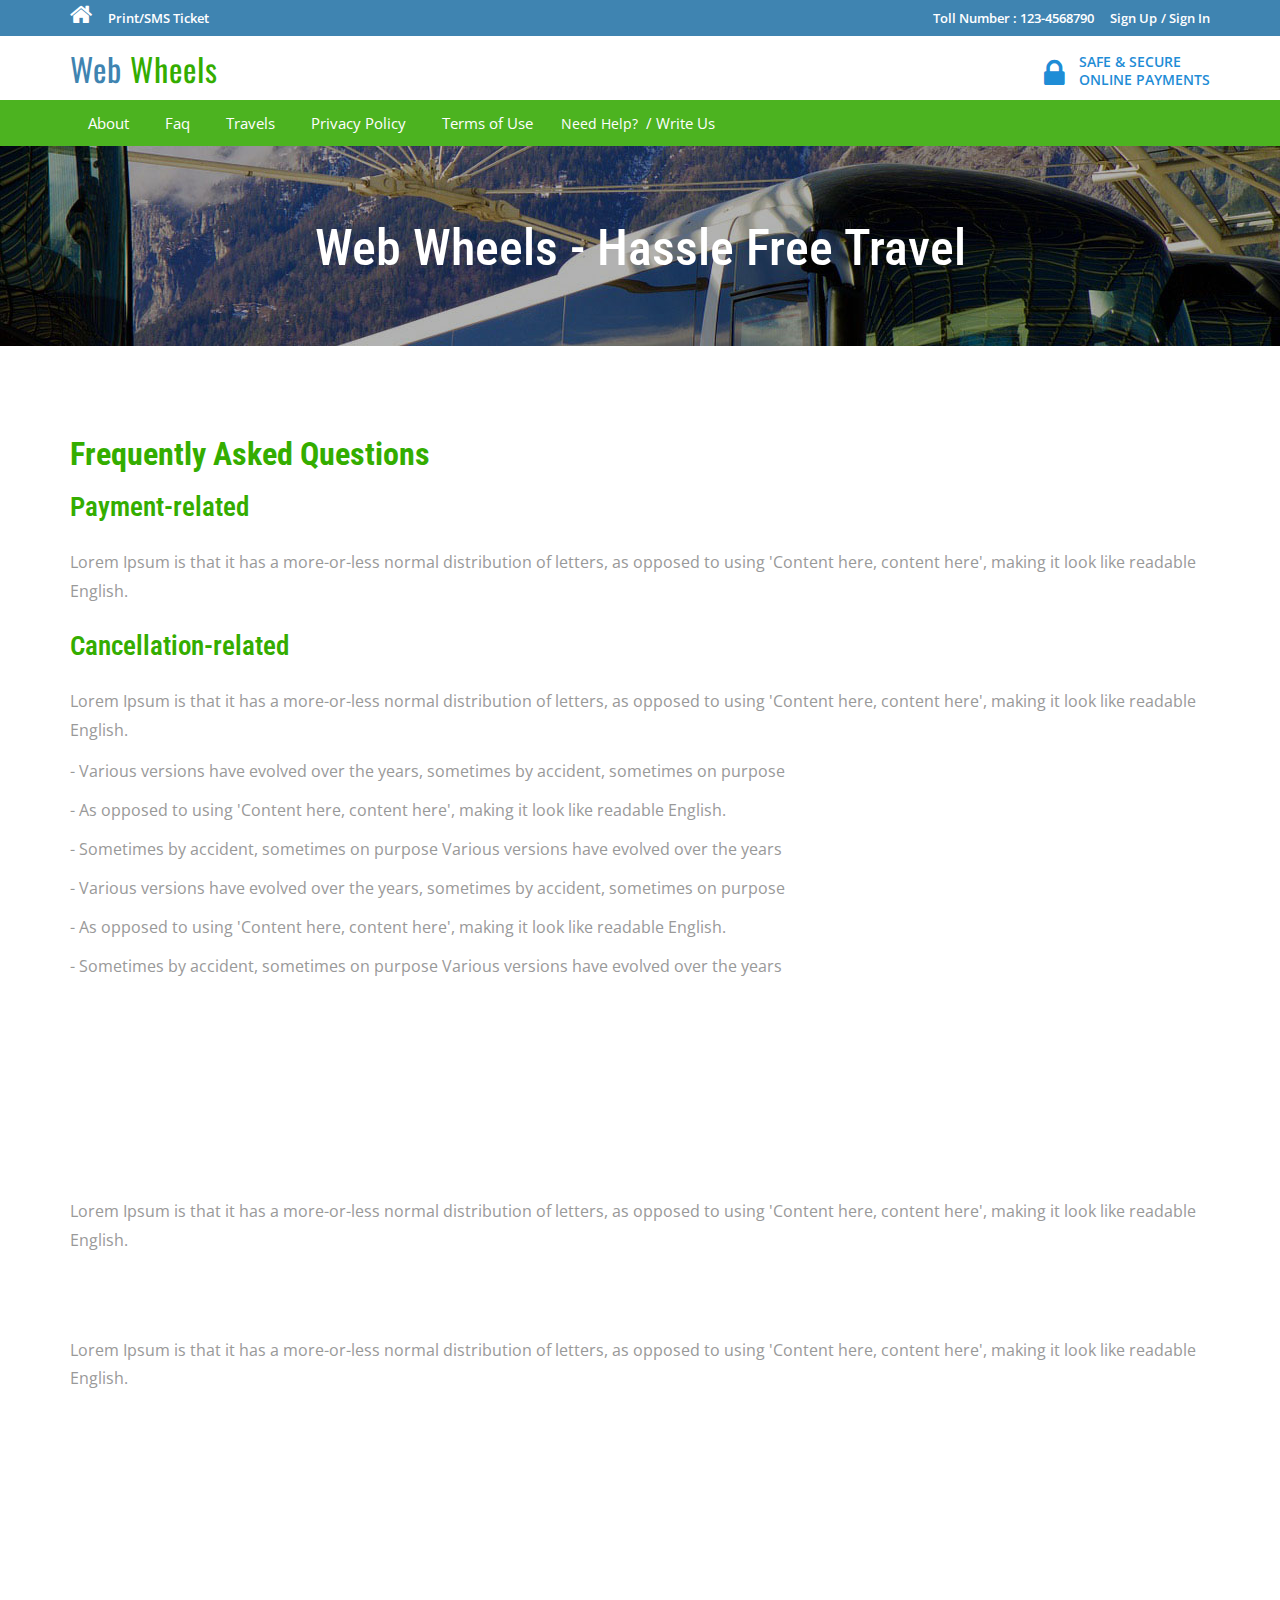
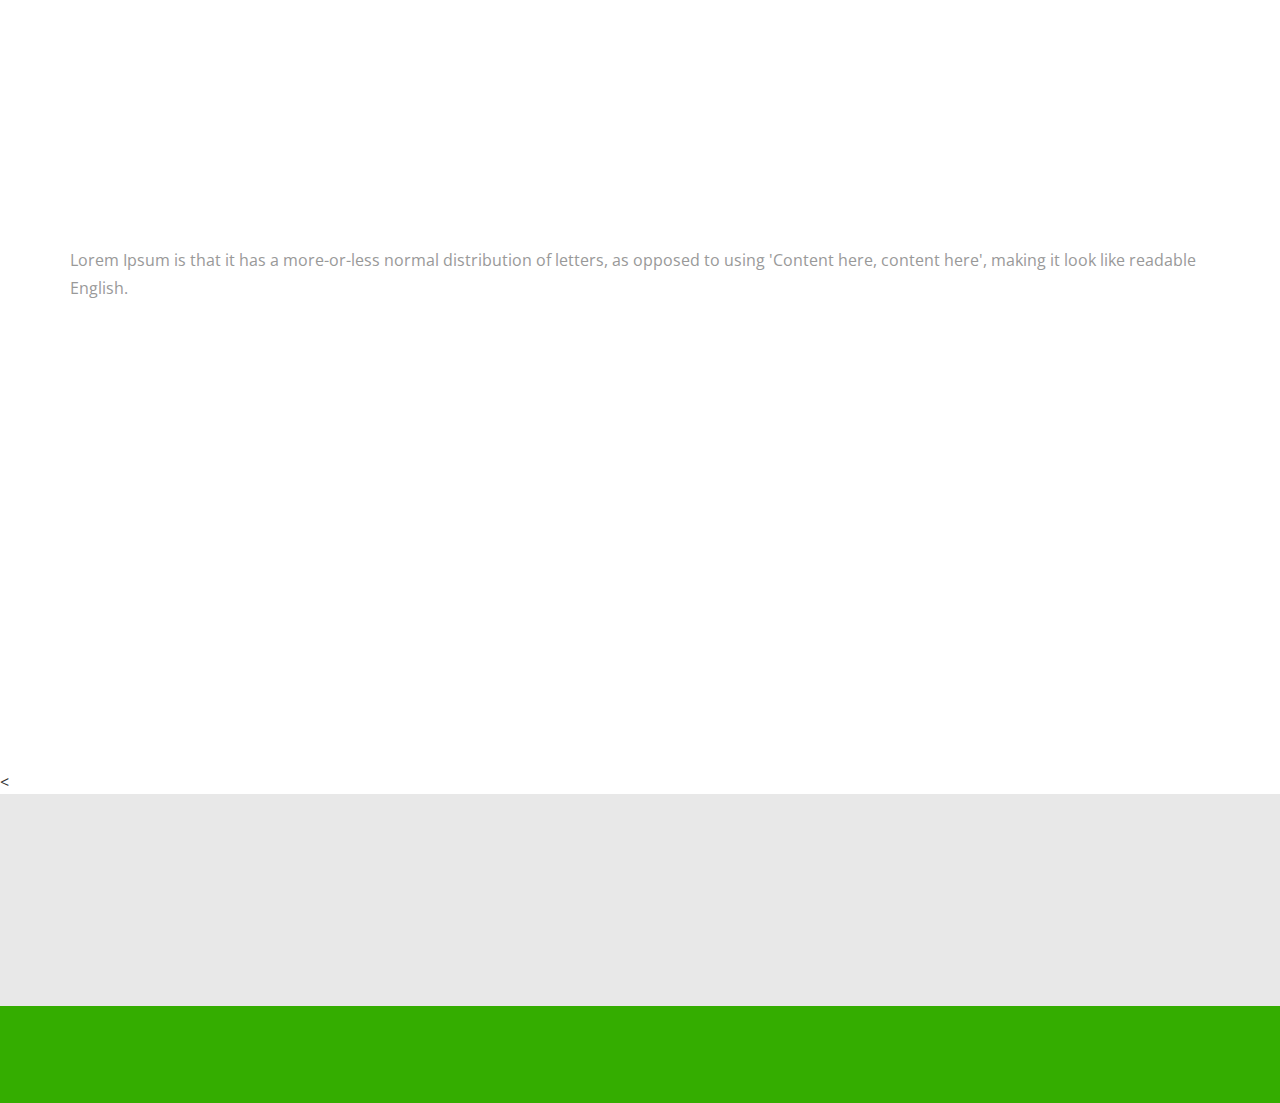
<file: faq.html>
<!DOCTYPE HTML>
<html>
<head>
    <title>Websters Bus Portal</title>
    <meta name="viewport" content="width=device-width, initial-scale=1">
    <meta http-equiv="Content-Type" content="text/html; charset=utf-8" />
    <script type="applijewelleryion/x-javascript"> addEventListener("load", function() { setTimeout(hideURLbar, 0); }, false); function hideURLbar(){ window.scrollTo(0,1); } </script>
    <link href="css/bootstrap.css" rel='stylesheet' type='text/css' />
    <link href="css/style.css" rel='stylesheet' type='text/css' />
    <link href='//fonts.googleapis.com/css?family=Open+Sans:400,700,600' rel='stylesheet' type='text/css'>
    <link href='//fonts.googleapis.com/css?family=Roboto+Condensed:400,700,300' rel='stylesheet' type='text/css'>
    <link href='//fonts.googleapis.com/css?family=Oswald' rel='stylesheet' type='text/css'>
    <link href="css/font-awesome.css" rel="stylesheet">
    <!-- Custom Theme files -->
    <script src="js/jquery-1.12.0.min.js"></script>
    <script src="js/bootstrap.min.js"></script>
    <!--animate-->
    <link href="css/animate.css" rel="stylesheet" type="text/css" media="all">
    <script src="js/wow.min.js"></script>
        <script>
             new WOW().init();
        </script>
    <!--//end-animate-->
</head>
<body>
<!-- top-header -->
<div class="top-header">
	<div class="container">
		<ul class="tp-hd-lft wow fadeInLeft animated" data-wow-delay=".5s">
			<li class="hm"><a href="index.html"><i class="fa fa-home"></i></a></li>
			<li class="prnt"><a href="javascript:window.print()">Print/SMS Ticket</a></li>
				
		</ul>
		<ul class="tp-hd-rgt wow fadeInRight animated" data-wow-delay=".5s"> 
			<li class="tol">Toll Number : 123-4568790</li>				
			<li class="sig"><a href="#" data-toggle="modal" data-target="#myModal" >Sign Up</a></li> 
			<li class="sigi"><a href="#" data-toggle="modal" data-target="#myModal4" >/ Sign In</a></li>
        </ul>
		<div class="clearfix"></div>
	</div>
</div>
<!--- /top-header ---->
<!--- header ---->
<div class="header">
	<div class="container">
		<div class="logo wow fadeInDown animated" data-wow-delay=".5s">
			<a href="index.html">Web <span>Wheels</span></a>	
		</div>
		
		<div class="lock fadeInDown animated" data-wow-delay=".5s"> 
			<li><i class="fa fa-lock"></i></li>
            <li><div class="securetxt">SAFE &amp; SECURE<br> ONLINE PAYMENTS</div></li>
			<div class="clearfix"></div>
		</div>
		<div class="clearfix"></div>
	</div>
</div>
<!--- /header ---->
<!--- footer-btm ---->
<div class="footer-btm wow fadeInLeft animated" data-wow-delay=".5s">
	<div class="container">
	<div class="navigation">
			<nav class="navbar navbar-default">
				<!-- Brand and toggle get grouped for better mobile display -->
				<div class="navbar-header">
				  <button type="button" class="navbar-toggle collapsed" data-toggle="collapse" data-target="#bs-example-navbar-collapse-1">
					<span class="sr-only">Toggle navigation</span>
					<span class="icon-bar"></span>
					<span class="icon-bar"></span>
					<span class="icon-bar"></span>
				  </button>
				</div>
				<!-- Collect the nav links, forms, and other content for toggling -->
				<div class="collapse navbar-collapse nav-wil" id="bs-example-navbar-collapse-1">
					<nav class="cl-effect-1">
						<ul class="nav navbar-nav">
							<li><a href="about.html">About</a></li>
								<li><a href="faq.html">Faq</a></li>
							    <li><a href="travels.html">Travels</a></li>
								<li><a href="privacy.html">Privacy Policy</a></li>
								<li><a href="terms.html">Terms of Use</a></li>
								<li>Need Help?<a href="#" data-toggle="modal" data-target="#myModal3"> / Write Us </a>  </li>
								<div class="clearfix"></div>
						</ul>
					</nav>
				</div><!-- /.navbar-collapse -->	
			</nav>
		</div>
		
		<div class="clearfix"></div>
	</div>
</div>
<!--- /footer-btm ---->
<!--- banner-1 ---->
<div class="banner-1 ">
	<div class="container">
		<h1 class="wow zoomIn animated animated" data-wow-delay=".5s" style="visibility: visible; animation-delay: 0.5s; animation-name: zoomIn;">  Web Wheels - Hassle Free Travel</h1>
	</div>
</div>
<!--- /banner-1 ---->
<!--- faq ---->
<div class="faq">
	<div class="container">
		<h2 class="wow fadeInDown animated animated" data-wow-delay=".5s" style="visibility: visible; animation-delay: 0.5s; animation-name: fadeInDown;">Frequently Asked Questions</h2>
		<h3 class="wow fadeInDown animated animated" data-wow-delay=".5s" style="visibility: visible; animation-delay: 0.5s; animation-name: fadeInDown;">Payment-related</h3>
		<p class="wow fadeInDown animated animated" data-wow-delay=".5s" style="visibility: visible; animation-delay: 0.5s; animation-name: fadeInDown;">Lorem Ipsum is that it has a more-or-less normal distribution of letters, as opposed to using 'Content here, content here', making it look like readable English.</p>
		<h3 class="wow fadeInDown animated animated" data-wow-delay=".5s" style="visibility: visible; animation-delay: 0.5s; animation-name: fadeInDown;">Cancellation-related</h3>
		<p>Lorem Ipsum is that it has a more-or-less normal distribution of letters, as opposed to using 'Content here, content here', making it look like readable English.</p>
			<ul class="animated wow fadeInUp animated" data-wow-duration="1200ms" data-wow-delay="500ms" style="visibility: visible; animation-duration: 1200ms; animation-delay: 500ms; animation-name: fadeInUp;">
				<li>- Various versions have evolved over the years, sometimes by accident, sometimes on purpose</li>
				<li>- As opposed to using 'Content here, content here', making it look like readable English.</li>
				<li>- Sometimes by accident, sometimes on purpose Various versions have evolved over the years</li>
				<li>- Various versions have evolved over the years, sometimes by accident, sometimes on purpose</li>
				<li>- As opposed to using 'Content here, content here', making it look like readable English.</li>
				<li>- Sometimes by accident, sometimes on purpose Various versions have evolved over the years</li>
			</ul>
		<h3 class="wow fadeInDown animated animated" data-wow-delay=".5s" style="visibility: visible; animation-delay: 0.5s; animation-name: fadeInDown;">Insurance Related</h3>
		<p class="wow fadeInDown animated animated" data-wow-delay=".5s" style="visibility: visible; animation-delay: 0.5s; animation-name: fadeInDown;">Lorem Ipsum is that it has a more-or-less normal distribution of letters, as opposed to using 'Content here, content here', making it look like readable English.</p>
		<h3 class="wow fadeInDown animated animated" data-wow-delay=".5s" style="visibility: visible; animation-delay: 0.5s; animation-name: fadeInDown;">Phone Booking & COD</h3>
		<p>Lorem Ipsum is that it has a more-or-less normal distribution of letters, as opposed to using 'Content here, content here', making it look like readable English.</p>
		<h3 class="wow fadeInDown animated animated" data-wow-delay=".5s" style="visibility: visible; animation-delay: 0.5s; animation-name: fadeInDown;">Refund-related</h3>
		<p>Lorem Ipsum is that it has a more-or-less normal distribution of letters, as opposed to using 'Content here, content here', making it look like readable English.</p>
			<ul class="animated wow fadeInUp animated" data-wow-duration="1200ms" data-wow-delay="500ms" style="visibility: visible; animation-duration: 1200ms; animation-delay: 500ms; animation-name: fadeInUp;">
				<li>- Various versions have evolved over the years, sometimes by accident, sometimes on purpose</li>
				<li>- As opposed to using 'Content here, content here', making it look like readable English.</li>
				<li>- Sometimes by accident, sometimes on purpose Various versions have evolved over the years</li>
				<li>- Various versions have evolved over the years, sometimes by accident, sometimes on purpose</li>
				<li>- As opposed to using 'Content here, content here', making it look like readable English.</li>
				<li>- Sometimes by accident, sometimes on purpose Various versions have evolved over the years</li>
			</ul>
		<h3 class="wow fadeInDown animated animated" data-wow-delay=".5s" style="visibility: visible; animation-delay: 0.5s; animation-name: fadeInDown;">Booking-related</h3>
		<p class="wow fadeInDown animated animated" data-wow-delay=".5s" style="visibility: visible; animation-delay: 0.5s; animation-name: fadeInDown;">Lorem Ipsum is that it has a more-or-less normal distribution of letters, as opposed to using 'Content here, content here', making it look like readable English.</p>
		<h3 class="wow fadeInDown animated animated" data-wow-delay=".5s" style="visibility: visible; animation-delay: 0.5s; animation-name: fadeInDown;">Ticket-related</h3>
		<p>Lorem Ipsum is that it has a more-or-less normal distribution of letters, as opposed to using 'Content here, content here', making it look like readable English.</p>
			<ul class="animated wow fadeInUp animated" data-wow-duration="1200ms" data-wow-delay="500ms" style="visibility: visible; animation-duration: 1200ms; animation-delay: 500ms; animation-name: fadeInUp;">
				<li>- Various versions have evolved over the years, sometimes by accident, sometimes on purpose</li>
				<li>- As opposed to using 'Content here, content here', making it look like readable English.</li>
				<li>- Sometimes by accident, sometimes on purpose Various versions have evolved over the years</li>
				<li>- Various versions have evolved over the years, sometimes by accident, sometimes on purpose</li>
				<li>- As opposed to using 'Content here, content here', making it look like readable English.</li>
				<li>- Sometimes by accident, sometimes on purpose Various versions have evolved over the years</li>
			</ul>
		<h3 class="wow fadeInDown animated animated" data-wow-delay=".5s" style="visibility: visible; animation-delay: 0.5s; animation-name: fadeInDown;">General</h3>
		<p class="wow fadeInDown animated animated" data-wow-delay=".5s" style="visibility: visible; animation-delay: 0.5s; animation-name: fadeInDown;">Lorem Ipsum is that it has a more-or-less normal distribution of letters, as opposed to using 'Content here, content here', making it look like readable English.</p>
	</div>
</div>
<!--- /faq ---->
<!--- footer-top ---->
<<!--- footer-top ---->
<div class="footer-top">
	<div class="container">
		
		<div class="col-lg-6 col-md-4 footer-left wow fadeInRight animated" data-wow-delay=".5s">
			<h3>Bus Routes</h3>
				<ul>
					<li><a href="travels.html">Banshankari-Majestic</a></li>
					<li><a href="travels.html">Hebbal-Kengeri</a></li>
					<li><a href="travels.html">SilkBoard-Majestic</a></li>
                    <li><a href="travels.html">Kanakpura-Banshankari</a></li>
					<li><a href="travels.html">KR Puram-ECity</a></li>
					<li><a href="travels.html">Yelhanka-Whitefield</a></li>
					<div class="clearfix"></div>
				</ul>
		</div>
		<div class="clearfix"></div>
	</div>
</div>
<!--- /footer-top ---->
<!---copy-right ---->
<div class="copy-right">
	<div class="container">
	
		<div class="footer-social-icons wow fadeInDown animated animated" data-wow-delay=".5s" style="visibility: visible; animation-delay: 0.5s; animation-name: fadeInDown;">
			<ul>
				<li><a class="facebook" href="#"><span>Facebook</span></a></li>
				<li><a class="twitter" href="#"><span>Twitter</span></a></li>
				<li><a class="flickr" href="#"><span>Flickr</span></a></li>
				<li><a class="googleplus" href="#"><span>Google+</span></a></li>
				<li><a class="dribbble" href="#"><span>Dribbble</span></a></li>
			</ul>
		</div>
		<p class="wow zoomIn animated animated" data-wow-delay=".5s" style="visibility: visible; animation-delay: 0.5s; animation-name: zoomIn;">© 2017 Web Wheels . All Rights Reserved | Design by  <a href="#" target="_blank">Websters</a> </p>
	</div>
</div>
<!--- /copy-right ---->
<!-- sign -->
			<div class="modal fade" id="myModal" tabindex="-1" role="dialog" aria-labelledby="myModalLabel">
				<div class="modal-dialog" role="document">
					<div class="modal-content">
						<div class="modal-header">
							<button type="button" class="close" data-dismiss="modal" aria-label="Close"><span aria-hidden="true">&times;</span></button>						
						</div>
							<section>
								<div class="modal-body modal-spa">
									<div class="login-grids">
										<div class="login">
											<div class="login-left">
												<ul>
													<li><a class="fb" href="#"><i></i>Sign in with Facebook</a></li>
													<li><a class="goog" href="#"><i></i>Sign in with Google</a></li>
													<li><a class="linkin" href="#"><i></i>Sign in with Linkedin</a></li>
												</ul>
											</div>
											<div class="login-right">
												<form>
													<h3>Create your account </h3>
													<input type="text" value="Name" onfocus="this.value = '';" onblur="if (this.value == '') {this.value = 'Name';}" required="">
													<input type="text" value="Mobile number" onfocus="this.value = '';" onblur="if (this.value == '') {this.value = 'Mobile number';}" required="">
													<input type="text" value="Email id" onfocus="this.value = '';" onblur="if (this.value == '') {this.value = 'Email id';}" required="">	
													<input type="password" value="Password" onfocus="this.value = '';" onblur="if (this.value == '') {this.value = 'Password';}" required="">	
													<input type="submit" value="CREATE ACCOUNT">
												</form>
											</div>
												<div class="clearfix"></div>								
										</div>
											<p>By logging in you agree to our <a href="terms.html">Terms and Conditions</a> and <a href="privacy.html">Privacy Policy</a></p>
									</div>
								</div>
							</section>
					</div>
				</div>
			</div>
<!-- //sign -->
<!-- signin -->
		<div class="modal fade" id="myModal4" tabindex="-1" role="dialog" aria-labelledby="myModalLabel">
				<div class="modal-dialog" role="document">
					<div class="modal-content modal-info">
						<div class="modal-header">
							<button type="button" class="close" data-dismiss="modal" aria-label="Close"><span aria-hidden="true">×</span></button>						
						</div>
						<div class="modal-body modal-spa">
							<div class="login-grids">
								<div class="login">
									<div class="login-left">
										<ul>
											<li><a class="fb" href="#"><i></i>Sign in with Facebook</a></li>
											<li><a class="goog" href="#"><i></i>Sign in with Google</a></li>
											<li><a class="linkin" href="#"><i></i>Sign in with Linkedin</a></li>
										</ul>
									</div>
									<div class="login-right">
										<form>
											<h3>Signin with your account </h3>
											<input type="text" value="Enter your mobile number or Email" onfocus="this.value = '';" onblur="if (this.value == '') {this.value = 'Enter your mobile number or Email';}" required="">	
											<input type="password" value="Password" onfocus="this.value = '';" onblur="if (this.value == '') {this.value = 'Password';}" required="">	
											<h4><a href="#">Forgot password</a></h4>
											<div class="single-bottom">
												<input type="checkbox" id="brand" value="">
												<label for="brand"><span></span>Remember Me.</label>
											</div>
											<input type="submit" value="SIGNIN">
										</form>
									</div>
									<div class="clearfix"></div>								
								</div>
								<p>By logging in you agree to our <a href="terms.html">Terms and Conditions</a> and <a href="privacy.html">Privacy Policy</a></p>
							</div>
						</div>
					</div>
				</div>
			</div>
<!-- //signin -->
<!-- write us -->
			<div class="modal fade" id="myModal3" tabindex="-1" role="dialog" aria-labelledby="myModalLabel">
				<div class="modal-dialog" role="document">
					<div class="modal-content">
						<div class="modal-header">
							<button type="button" class="close" data-dismiss="modal" aria-label="Close"><span aria-hidden="true">&times;</span></button>						
						</div>
							<section>
								<div class="modal-body modal-spa">
									<div class="writ">
										<h4>HOW CAN WE HELP YOU</h4>
											<ul>
												<li class="na-me">
													<input class="name" type="text" value="Name" onfocus="this.value = '';" onblur="if (this.value == '') {this.value = 'Name';}" required="">
												</li>
												<li class="na-me">
													<input class="Email" type="text" value="Email" onfocus="this.value = '';" onblur="if (this.value == '') {this.value = 'Email';}" required="">
												</li>
												<li class="na-me">
													<input class="number" type="text" value="Mobile Number" onfocus="this.value = '';" onblur="if (this.value == '') {this.value = 'Mobile Number';}" required="">
												</li>
												<li class="na-me">
													<select id="country" onchange="change_country(this.value)" class="frm-field required sect">
														<option value="null">Select Issue</option> 		
														<option value="null">Booking Issues</option>
														<option value="null">Bus Cancellation</option>
														<option value="null">Refund</option>
														<option value="null">Wallet</option>														
													</select>
												</li>
												<li class="na-me">
													<select id="country" onchange="change_country(this.value)" class="frm-field required sect">
														<option value="null">Select Issue</option> 		
														<option value="null">Booking Issues</option>
														<option value="null">Bus Cancellation</option>
														<option value="null">Refund</option>
														<option value="null">Wallet</option>														
													</select>
												</li>
												<li class="descrip">
													<input class="special" type="text" value="Write Description" onfocus="this.value = '';" onblur="if (this.value == '') {this.value = 'Write Description';}" required="">
												</li>
													<div class="clearfix"></div>
											</ul>
											<div class="sub-bn">
												<form>
													<button class="subbtn">Submit</button>
												</form>
											</div>
									</div>
								</div>
							</section>
					</div>
				</div>
			</div>
<!-- //write us -->
</body>
</html>
</file>
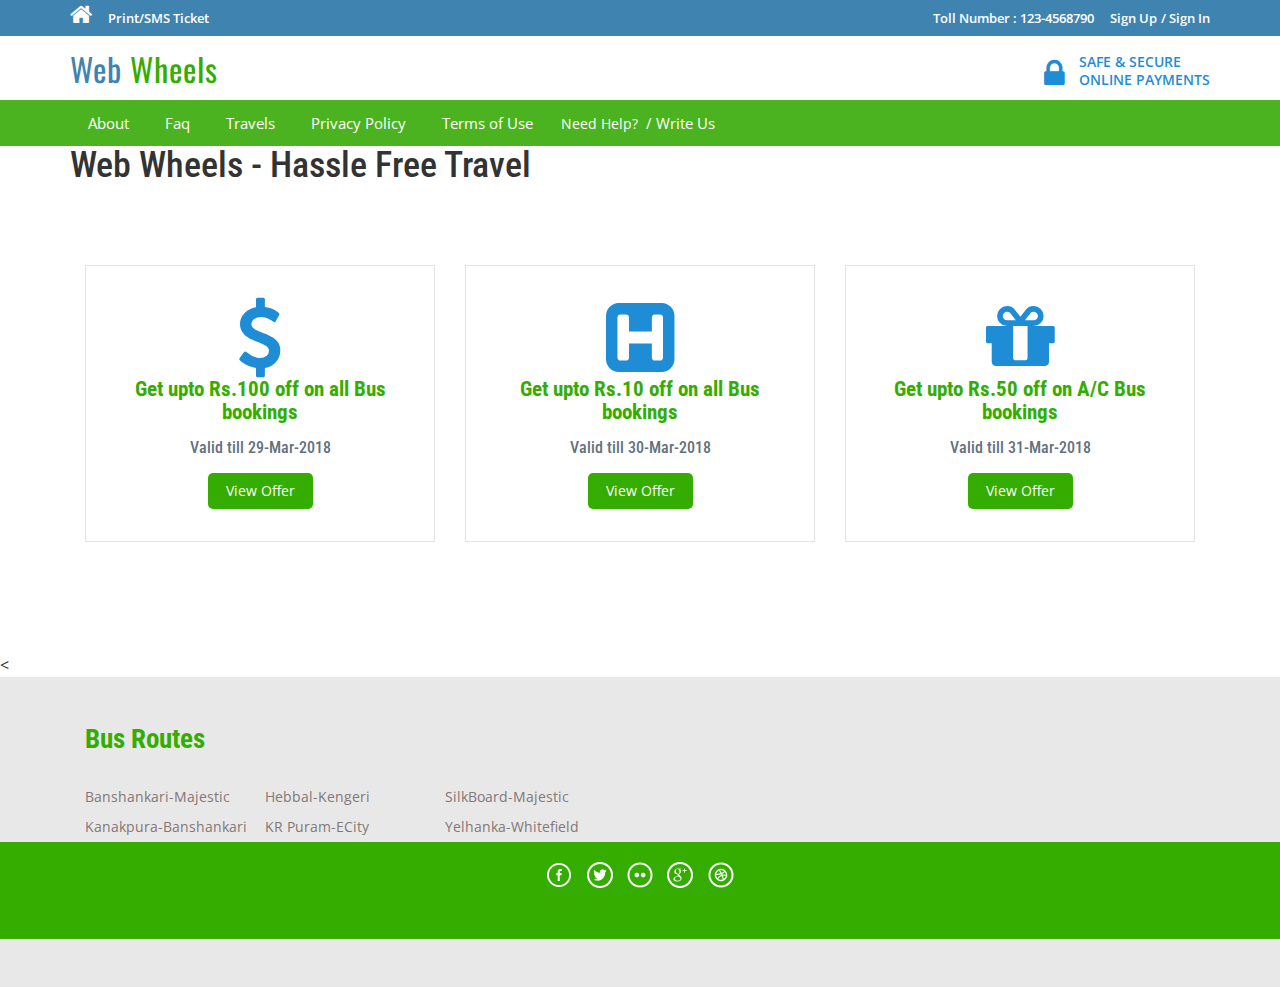
<file: offers.html>
<!DOCTYPE HTML>
<html>
<head>
    <title>Websters Bus Portal</title>
    <meta name="viewport" content="width=device-width, initial-scale=1">
    <meta http-equiv="Content-Type" content="text/html; charset=utf-8" />
    <script type="applijewelleryion/x-javascript"> addEventListener("load", function() { setTimeout(hideURLbar, 0); }, false); function hideURLbar(){ window.scrollTo(0,1); } </script>
    <link href="css/bootstrap.css" rel='stylesheet' type='text/css' />
    <link href="css/style.css" rel='stylesheet' type='text/css' />
    <link href='//fonts.googleapis.com/css?family=Open+Sans:400,700,600' rel='stylesheet' type='text/css'>
    <link href='//fonts.googleapis.com/css?family=Roboto+Condensed:400,700,300' rel='stylesheet' type='text/css'>
    <link href='//fonts.googleapis.com/css?family=Oswald' rel='stylesheet' type='text/css'>
    <link href="css/font-awesome.css" rel="stylesheet">
    <!-- Custom Theme files -->
    <script src="js/jquery-1.12.0.min.js"></script>
    <script src="js/bootstrap.min.js"></script>
    <!--animate-->
    <link href="css/animate.css" rel="stylesheet" type="text/css" media="all">
    <script src="js/wow.min.js"></script>
        <script>
             new WOW().init();
        </script>
    <!--//end-animate-->
</head>
<body>
<!-- top-header -->
<div class="top-header">
	<div class="container">
		<ul class="tp-hd-lft wow fadeInLeft animated" data-wow-delay=".5s">
			<li class="hm"><a href="index.html"><i class="fa fa-home"></i></a></li>
			<li class="prnt"><a href="javascript:window.print()">Print/SMS Ticket</a></li>
				
		</ul>
		<ul class="tp-hd-rgt wow fadeInRight animated" data-wow-delay=".5s"> 
			<li class="tol">Toll Number : 123-4568790</li>				
			<li class="sig"><a href="#" data-toggle="modal" data-target="#myModal" >Sign Up</a></li> 
			<li class="sigi"><a href="#" data-toggle="modal" data-target="#myModal4" >/ Sign In</a></li>
        </ul>
		<div class="clearfix"></div>
	</div>
</div>
<!--- /top-header ---->
<!--- header ---->
<div class="header">
	<div class="container">
		<div class="logo wow fadeInDown animated" data-wow-delay=".5s">
			<a href="index.html">Web <span>Wheels</span></a>	
		</div>
		
		<div class="lock fadeInDown animated" data-wow-delay=".5s"> 
			<li><i class="fa fa-lock"></i></li>
            <li><div class="securetxt">SAFE &amp; SECURE<br> ONLINE PAYMENTS</div></li>
			<div class="clearfix"></div>
		</div>
		<div class="clearfix"></div>
	</div>
</div>
<!--- /header ---->
<!--- footer-btm ---->
<div class="footer-btm wow fadeInLeft animated" data-wow-delay=".5s">
	<div class="container">
	<div class="navigation">
			<nav class="navbar navbar-default">
				<!-- Brand and toggle get grouped for better mobile display -->
				<div class="navbar-header">
				  <button type="button" class="navbar-toggle collapsed" data-toggle="collapse" data-target="#bs-example-navbar-collapse-1">
					<span class="sr-only">Toggle navigation</span>
					<span class="icon-bar"></span>
					<span class="icon-bar"></span>
					<span class="icon-bar"></span>
				  </button>
				</div>
				<!-- Collect the nav links, forms, and other content for toggling -->
				<div class="collapse navbar-collapse nav-wil" id="bs-example-navbar-collapse-1">
					<nav class="cl-effect-1">
						<ul class="nav navbar-nav">
							<li><a href="about.html">About</a></li>
								<li><a href="faq.html">Faq</a></li>
								<li><a href="travels.html">Travels</a></li>
								<li><a href="privacy.html">Privacy Policy</a></li>
								<li><a href="terms.html">Terms of Use</a></li>
								<li>Need Help?<a href="#" data-toggle="modal" data-target="#myModal3"> / Write Us </a>  </li>
								<div class="clearfix"></div>
						</ul>
					</nav>
				</div><!-- /.navbar-collapse -->	
			</nav>
		</div>
		
		<div class="clearfix"></div>
	</div>
</div>
<!--- /footer-btm ---->
<!--- banner ---->
<div class="banner">
	<div class="container">
		<h1 class="wow zoomIn animated animated" data-wow-delay=".5s" style="visibility: visible; animation-delay: 0.5s; animation-name: zoomIn;"> Web Wheels - Hassle Free Travel</h1>
	</div>
</div>
<!--- /banner-1 ---->
<!--- offers-1 ---->
<div class="offers-1">
	<div class="container">
		<div class="col-md-4 wow fadeInLeft animated" data-wow-delay=".5s">
			<div class="offers-1-left">
				<i class="fa fa-usd"></i>
				<h3>Get upto Rs.100 off on all Bus bookings</h3>
				<h6>Valid till 29-Mar-2018</h6>
				<a href="#" class="off" data-toggle="modal" data-target="#myModal2">View Offer</a>
			</div>
		</div>
		<div class="col-md-4 wow fadeInUp animated" data-wow-delay=".5s">
			<div class="offers-1-left">
				<i class="fa fa-h-square"></i>
				<h3>Get upto Rs.10 off on all Bus bookings</h3>
				<h6>Valid till 30-Mar-2018</h6>
				<a href="#" class="off" data-toggle="modal" data-target="#myModal2">View Offer</a>
			</div>
		</div>
		<div class="col-md-4 wow fadeInRight animated" data-wow-delay=".5s">
			<div class="offers-1-left">
				<i class="fa fa-gift"></i>
				<h3>Get upto Rs.50 off on A/C Bus bookings</h3>
				
				<h6>Valid till 31-Mar-2018</h6>
				<a href="#" class="off" data-toggle="modal" data-target="#myModal2">View Offer</a>
			</div>
		</div>
		
		<div class="clearfix"></div>
		<!-- mobile -->
			<div class="modal fade" id="myModal2" tabindex="-1" role="dialog" aria-labelledby="myModalLabel">
				<div class="modal-dialog" role="document">
					<div class="modal-content">
						<div class="modal-header">
							<button type="button" class="close" data-dismiss="modal" aria-label="Close"><span aria-hidden="true">&times;</span></button>						
						</div>
						<div class="modal-body">
							<ul class="off-mo">
								<li><span>1. </span>Flat USD. 100 discount. Discount valid on a minimum transaction of USD. 300</li>
								<li><span>2. </span>Valid for 1st time transactions and only on mobile application</li>
								<li><span>3. </span>Offer valid only for 1 transaction</li>
								<li><span>4. </span>Offer cannot be clubbed with any other offer</li>
								<li><span>5. </span>Offer not valid on mobile web, desktop site, Cash on Delivery, Phone booking</li>
								<li><span>6. </span>Ibibo Group Pvt. Ltd. reserves the right to end any or all offers at its discretion without any prior notice</li>
								<li><span>7. </span>All disputes subject to New Delhi Jurisdiction</li>
							</ul>
						</div>
					</div>
				</div>
			</div>
		<!-- //mobile -->
	</div>
</div>
<!--- /offers-1 ---->
<!--- footer-top ---->
<<div class="footer-top">
	<div class="container">
		
		<div class="col-lg-6 col-md-4 footer-left wow fadeInRight animated" data-wow-delay=".5s">
			<h3>Bus Routes</h3>
				<ul>
					<li><a href="travels.html">Banshankari-Majestic</a></li>
					<li><a href="travels.html">Hebbal-Kengeri</a></li>
					<li><a href="travels.html">SilkBoard-Majestic</a></li>
                    <li><a href="travels.html">Kanakpura-Banshankari</a></li>
					<li><a href="travels.html">KR Puram-ECity</a></li>
					<li><a href="travels.html">Yelhanka-Whitefield</a></li>
					<div class="clearfix"></div>
				</ul>
		</div>
		<div class="clearfix"></div>
	</div>

<!--- /footer-top ---->
<!---copy-right ---->
<div class="copy-right">
	<div class="container">
	
		<div class="footer-social-icons wow fadeInDown animated animated" data-wow-delay=".5s" style="visibility: visible; animation-delay: 0.5s; animation-name: fadeInDown;">
			<ul>
				<li><a class="facebook" href="#"><span>Facebook</span></a></li>
				<li><a class="twitter" href="#"><span>Twitter</span></a></li>
				<li><a class="flickr" href="#"><span>Flickr</span></a></li>
				<li><a class="googleplus" href="#"><span>Google+</span></a></li>
				<li><a class="dribbble" href="#"><span>Dribbble</span></a></li>
			</ul>
		</div>
		<p class="wow zoomIn animated animated" data-wow-delay=".5s" style="visibility: visible; animation-delay: 0.5s; animation-name: zoomIn;">© 2017 Web Wheels . All Rights Reserved | Design by  <a href="#" target="_blank">Websters</a> </p>
	</div>
</div>
<!--- /copy-right ---->
<!-- sign -->
			<div class="modal fade" id="myModal" tabindex="-1" role="dialog" aria-labelledby="myModalLabel">
				<div class="modal-dialog" role="document">
					<div class="modal-content">
						<div class="modal-header">
							<button type="button" class="close" data-dismiss="modal" aria-label="Close"><span aria-hidden="true">&times;</span></button>						
						</div>
							<section>
								<div class="modal-body modal-spa">
									<div class="login-grids">
										<div class="login">
											<div class="login-left">
												<ul>
													<li><a class="fb" href="#"><i></i>Sign in with Facebook</a></li>
													<li><a class="goog" href="#"><i></i>Sign in with Google</a></li>
													<li><a class="linkin" href="#"><i></i>Sign in with Linkedin</a></li>
												</ul>
											</div>
											<div class="login-right">
												<form>
													<h3>Create your account </h3>
													<input type="text" value="Name" onfocus="this.value = '';" onblur="if (this.value == '') {this.value = 'Name';}" required="">
													<input type="text" value="Mobile number" onfocus="this.value = '';" onblur="if (this.value == '') {this.value = 'Mobile number';}" required="">
													<input type="text" value="Email id" onfocus="this.value = '';" onblur="if (this.value == '') {this.value = 'Email id';}" required="">	
													<input type="password" value="Password" onfocus="this.value = '';" onblur="if (this.value == '') {this.value = 'Password';}" required="">	
													<input type="submit" value="CREATE ACCOUNT">
												</form>
											</div>
												<div class="clearfix"></div>								
										</div>
											<p>By logging in you agree to our <a href="terms.html">Terms and Conditions</a> and <a href="privacy.html">Privacy Policy</a></p>
									</div>
								</div>
							</section>
					</div>
				</div>
			</div>
<!-- //sign -->
<!-- signin -->
		<div class="modal fade" id="myModal4" tabindex="-1" role="dialog" aria-labelledby="myModalLabel">
				<div class="modal-dialog" role="document">
					<div class="modal-content modal-info">
						<div class="modal-header">
							<button type="button" class="close" data-dismiss="modal" aria-label="Close"><span aria-hidden="true">×</span></button>						
						</div>
						<div class="modal-body modal-spa">
							<div class="login-grids">
								<div class="login">
									<div class="login-left">
										<ul>
											<li><a class="fb" href="#"><i></i>Sign in with Facebook</a></li>
											<li><a class="goog" href="#"><i></i>Sign in with Google</a></li>
											<li><a class="linkin" href="#"><i></i>Sign in with Linkedin</a></li>
										</ul>
									</div>
									<div class="login-right">
										<form>
											<h3>Signin with your account </h3>
											<input type="text" value="Enter your mobile number or Email" onfocus="this.value = '';" onblur="if (this.value == '') {this.value = 'Enter your mobile number or Email';}" required="">	
											<input type="password" value="Password" onfocus="this.value = '';" onblur="if (this.value == '') {this.value = 'Password';}" required="">	
											<h4><a href="#">Forgot password</a></h4>
											<div class="single-bottom">
												<input type="checkbox" id="brand" value="">
												<label for="brand"><span></span>Remember Me.</label>
											</div>
											<input type="submit" value="SIGNIN">
										</form>
									</div>
									<div class="clearfix"></div>								
								</div>
								<p>By logging in you agree to our <a href="terms.html">Terms and Conditions</a> and <a href="privacy.html">Privacy Policy</a></p>
							</div>
						</div>
					</div>
				</div>
			</div>
<!-- //signin -->
<!-- write us -->
			<div class="modal fade" id="myModal3" tabindex="-1" role="dialog" aria-labelledby="myModalLabel">
				<div class="modal-dialog" role="document">
					<div class="modal-content">
						<div class="modal-header">
							<button type="button" class="close" data-dismiss="modal" aria-label="Close"><span aria-hidden="true">&times;</span></button>						
						</div>
							<section>
								<div class="modal-body modal-spa">
									<div class="writ">
										<h4>HOW CAN WE HELP YOU</h4>
											<ul>
												<li class="na-me">
													<input class="name" type="text" value="Name" onfocus="this.value = '';" onblur="if (this.value == '') {this.value = 'Name';}" required="">
												</li>
												<li class="na-me">
													<input class="Email" type="text" value="Email" onfocus="this.value = '';" onblur="if (this.value == '') {this.value = 'Email';}" required="">
												</li>
												<li class="na-me">
													<input class="number" type="text" value="Mobile Number" onfocus="this.value = '';" onblur="if (this.value == '') {this.value = 'Mobile Number';}" required="">
												</li>
												<li class="na-me">
													<select id="country" onchange="change_country(this.value)" class="frm-field required sect">
														<option value="null">Select Issue</option> 		
														<option value="null">Booking Issues</option>
														<option value="null">Bus Cancellation</option>
														<option value="null">Refund</option>
														<option value="null">Wallet</option>														
													</select>
												</li>
												<li class="na-me">
													<select id="country" onchange="change_country(this.value)" class="frm-field required sect">
														<option value="null">Select Issue</option> 		
														<option value="null">Booking Issues</option>
														<option value="null">Bus Cancellation</option>
														<option value="null">Refund</option>
														<option value="null">Wallet</option>														
													</select>
												</li>
												<li class="descrip">
													<input class="special" type="text" value="Write Description" onfocus="this.value = '';" onblur="if (this.value == '') {this.value = 'Write Description';}" required="">
												</li>
													<div class="clearfix"></div>
											</ul>
											<div class="sub-bn">
												<form>
													<button class="subbtn">Submit</button>
												</form>
											</div>
									</div>
								</div>
							</section>
					</div>
				</div>
			</div>
<!-- //write us -->
</body>
</html>
</file>
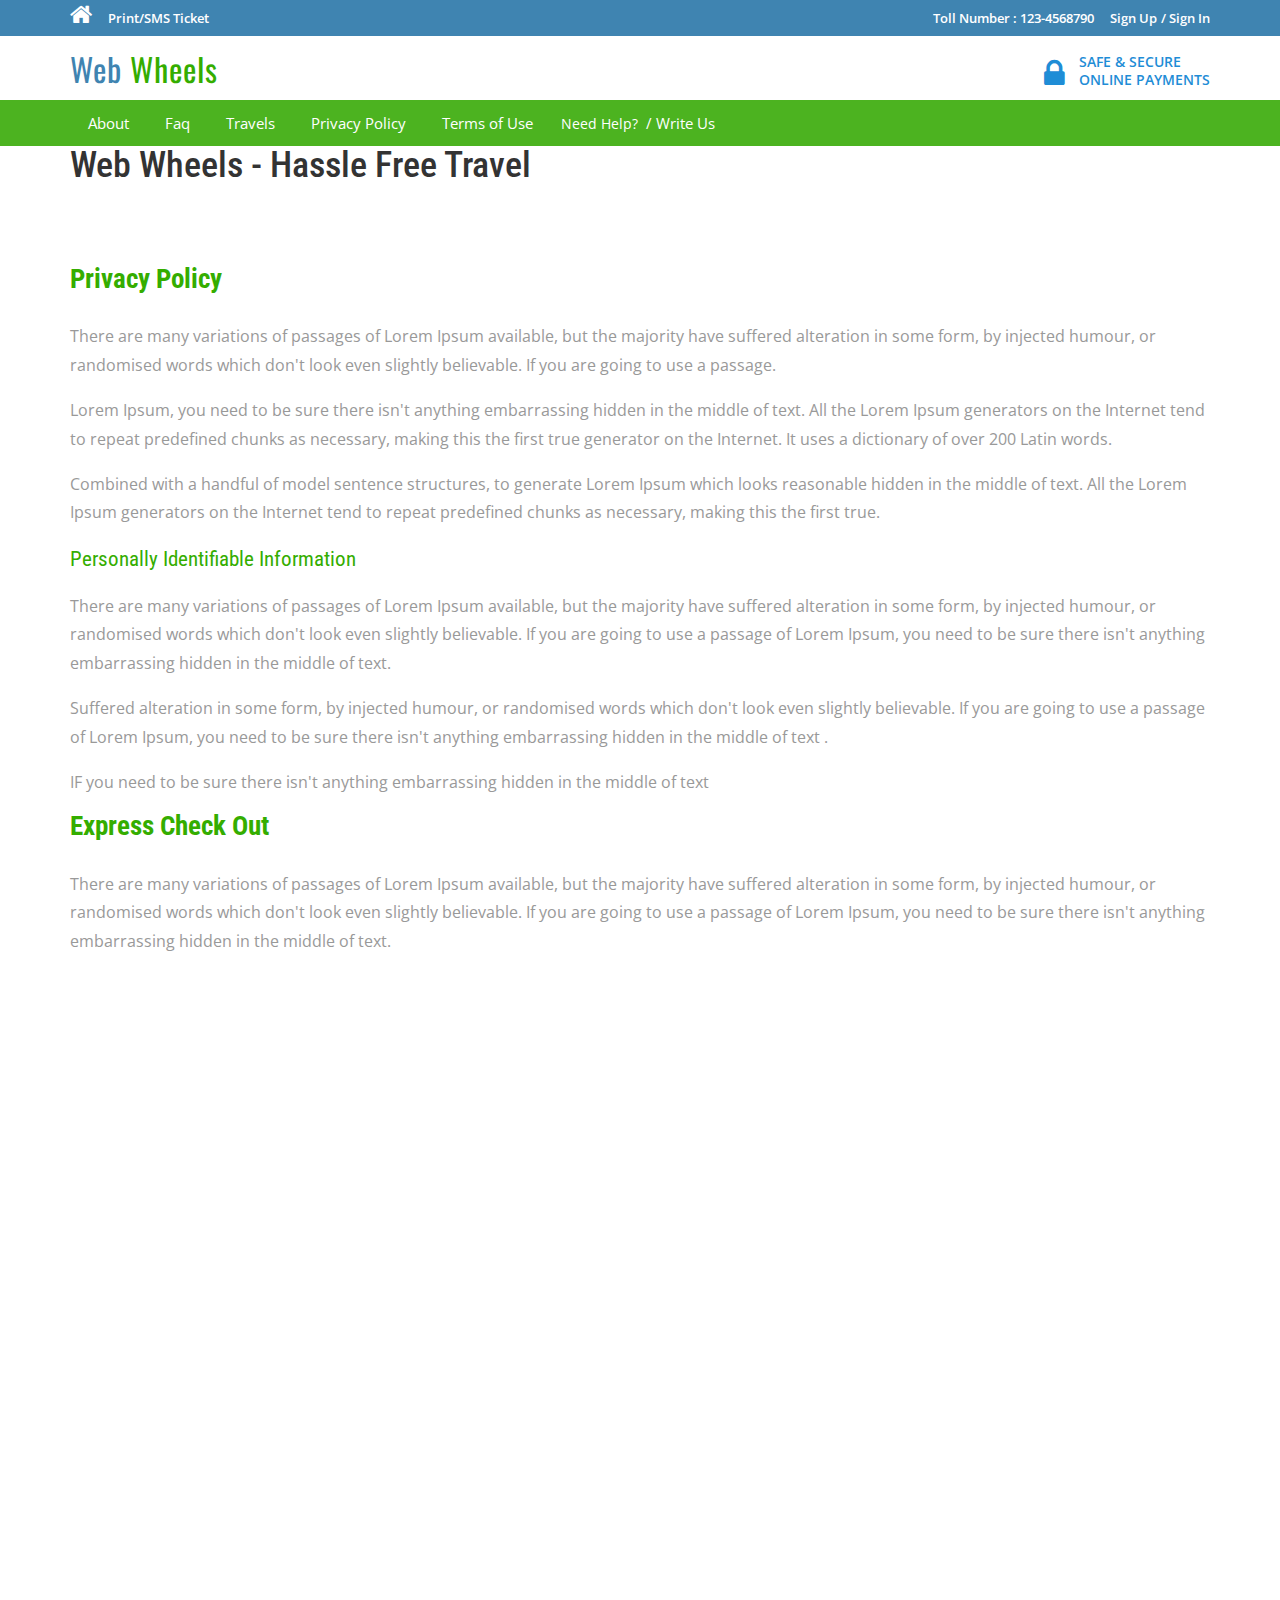
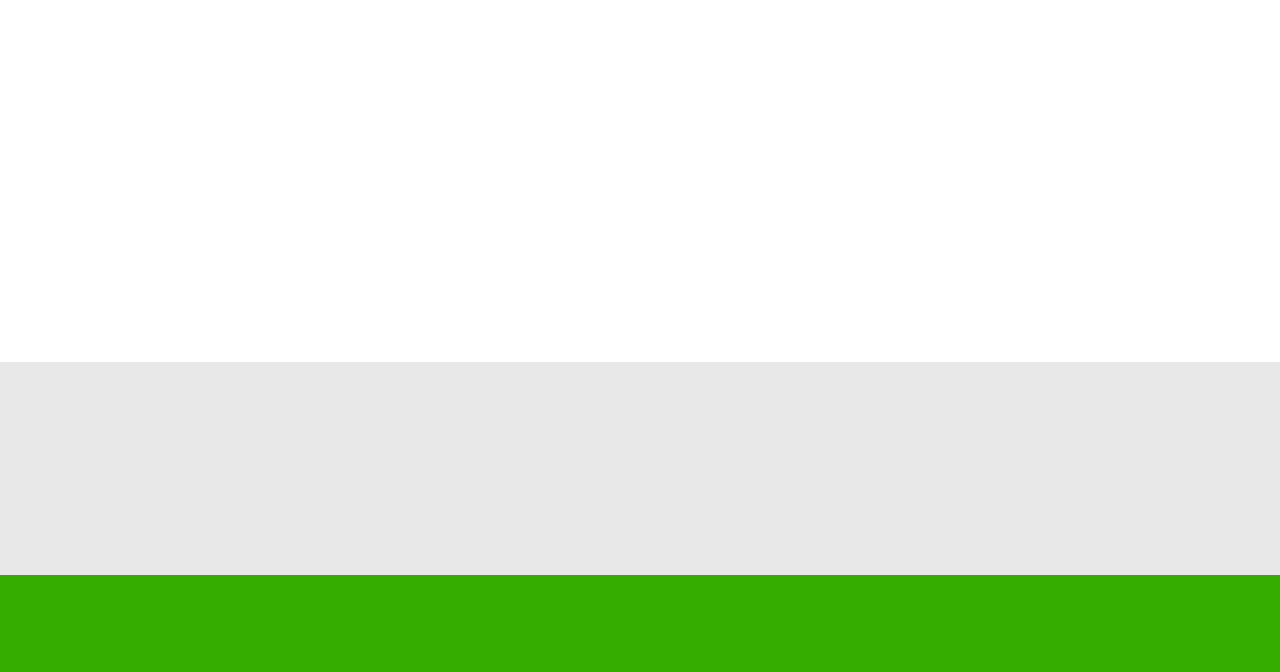
<file: privacy.html>
<!DOCTYPE HTML>
<html>
<head>
    <title>Websters Bus Portal</title>
    <meta name="viewport" content="width=device-width, initial-scale=1">
    <meta http-equiv="Content-Type" content="text/html; charset=utf-8" />
    <script type="applijewelleryion/x-javascript"> addEventListener("load", function() { setTimeout(hideURLbar, 0); }, false); function hideURLbar(){ window.scrollTo(0,1); } </script>
    <link href="css/bootstrap.css" rel='stylesheet' type='text/css' />
    <link href="css/style.css" rel='stylesheet' type='text/css' />
    <link href='//fonts.googleapis.com/css?family=Open+Sans:400,700,600' rel='stylesheet' type='text/css'>
    <link href='//fonts.googleapis.com/css?family=Roboto+Condensed:400,700,300' rel='stylesheet' type='text/css'>
    <link href='//fonts.googleapis.com/css?family=Oswald' rel='stylesheet' type='text/css'>
    <link href="css/font-awesome.css" rel="stylesheet">
    <!-- Custom Theme files -->
    <script src="js/jquery-1.12.0.min.js"></script>
    <script src="js/bootstrap.min.js"></script>
    <!--animate-->
    <link href="css/animate.css" rel="stylesheet" type="text/css" media="all">
    <script src="js/wow.min.js"></script>
        <script>
             new WOW().init();
        </script>
    <!--//end-animate-->
</head>
<body>
<!-- top-header -->
<div class="top-header">
	<div class="container">
		<ul class="tp-hd-lft wow fadeInLeft animated" data-wow-delay=".5s">
			<li class="hm"><a href="index.html"><i class="fa fa-home"></i></a></li>
			<li class="prnt"><a href="javascript:window.print()">Print/SMS Ticket</a></li>
				
		</ul>
		<ul class="tp-hd-rgt wow fadeInRight animated" data-wow-delay=".5s"> 
			<li class="tol">Toll Number : 123-4568790</li>				
			<li class="sig"><a href="#" data-toggle="modal" data-target="#myModal" >Sign Up</a></li> 
			<li class="sigi"><a href="#" data-toggle="modal" data-target="#myModal4" >/ Sign In</a></li>
        </ul>
		<div class="clearfix"></div>
	</div>
</div>
<!--- /top-header ---->
<!--- header ---->
<div class="header">
	<div class="container">
		<div class="logo wow fadeInDown animated" data-wow-delay=".5s">
			<a href="index.html">Web <span>Wheels</span></a>	
		</div>
		
		<div class="lock fadeInDown animated" data-wow-delay=".5s"> 
			<li><i class="fa fa-lock"></i></li>
            <li><div class="securetxt">SAFE &amp; SECURE<br> ONLINE PAYMENTS</div></li>
			<div class="clearfix"></div>
		</div>
		<div class="clearfix"></div>
	</div>
</div>
<!--- /header ---->
<!--- footer-btm ---->
<div class="footer-btm wow fadeInLeft animated" data-wow-delay=".5s">
	<div class="container">
	<div class="navigation">
			<nav class="navbar navbar-default">
				<!-- Brand and toggle get grouped for better mobile display -->
				<div class="navbar-header">
				  <button type="button" class="navbar-toggle collapsed" data-toggle="collapse" data-target="#bs-example-navbar-collapse-1">
					<span class="sr-only">Toggle navigation</span>
					<span class="icon-bar"></span>
					<span class="icon-bar"></span>
					<span class="icon-bar"></span>
				  </button>
				</div>
				<!-- Collect the nav links, forms, and other content for toggling -->
				<div class="collapse navbar-collapse nav-wil" id="bs-example-navbar-collapse-1">
					<nav class="cl-effect-1">
						<ul class="nav navbar-nav">
							<li><a href="about.html">About</a></li>
								<li><a href="faq.html">Faq</a></li>
								<li><a href="travels.html">Travels</a></li>
								<li><a href="privacy.html">Privacy Policy</a></li>
								<li><a href="terms.html">Terms of Use</a></li>
								<li>Need Help?<a href="#" data-toggle="modal" data-target="#myModal3"> / Write Us </a>  </li>
								<div class="clearfix"></div>
						</ul>
					</nav>
				</div><!-- /.navbar-collapse -->	
			</nav>
		</div>
		
		<div class="clearfix"></div>
	</div>
</div>
<!--- /footer-btm ---->
<!--- banner ---->
<div class="banner">
	<div class="container">
		<h1 class="wow zoomIn animated animated" data-wow-delay=".5s" style="visibility: visible; animation-delay: 0.5s; animation-name: zoomIn;"> Web Wheels - Hassle Free Travel</h1>
	</div>
</div>
<!--- /banner-1 ---->
<!--- privacy ---->
<div class="privacy">
	<div class="container">
		<h3 class="wow fadeInDown animated animated" data-wow-delay=".5s" style="visibility: visible; animation-delay: 0.5s; animation-name: fadeInDown;">Privacy Policy</h3>
		<p class="wow fadeInDown animated animated" data-wow-delay=".5s" style="visibility: visible; animation-delay: 0.5s; animation-name: fadeInDown;">There are many variations of passages of Lorem Ipsum available, but the majority have suffered alteration in some form, by injected humour, or randomised words which don't look even slightly believable. If you are going to use a passage. </p> 
		<p class="wow fadeInDown animated animated" data-wow-delay=".5s" style="visibility: visible; animation-delay: 0.5s; animation-name: fadeInDown;">Lorem Ipsum, you need to be sure there isn't anything embarrassing hidden in the middle of text. All the Lorem Ipsum generators on the Internet tend to repeat predefined chunks as necessary, making this the first true generator on the Internet. It uses a dictionary of over 200 Latin words.</p>
		<p class="wow fadeInDown animated animated" data-wow-delay=".5s" style="visibility: visible; animation-delay: 0.5s; animation-name: fadeInDown;">Combined with a handful of model sentence structures, to generate Lorem Ipsum which looks reasonable hidden in the middle of text. All the Lorem Ipsum generators on the Internet tend to repeat predefined chunks as necessary, making this the first true.</p>
		<h4 class="wow fadeInDown animated animated" data-wow-delay=".5s" style="visibility: visible; animation-delay: 0.5s; animation-name: fadeInDown;">Personally Identifiable Information </h4>
		<p>There are many variations of passages of Lorem Ipsum available, but the majority have suffered alteration in some form, by injected humour, or randomised words which don't look even slightly believable. If you are going to use a passage of Lorem Ipsum, you need to be sure there isn't anything embarrassing hidden in the middle of text.</p>
		<p class="wow fadeInDown animated animated" data-wow-delay=".5s" style="visibility: visible; animation-delay: 0.5s; animation-name: fadeInDown;">Suffered alteration in some form, by injected humour, or randomised words which don't look even slightly believable. If you are going to use a passage of Lorem Ipsum, you need to be sure there isn't anything embarrassing hidden in the middle of text .</p>
		<p class="wow fadeInDown animated animated" data-wow-delay=".5s" style="visibility: visible; animation-delay: 0.5s; animation-name: fadeInDown;">IF you need to be sure there isn't anything embarrassing hidden in the middle of text</P>
		<h3 class="wow fadeInDown animated animated" data-wow-delay=".5s" style="visibility: visible; animation-delay: 0.5s; animation-name: fadeInDown;">Express Check Out</h3>
		<p class="wow fadeInDown animated animated" data-wow-delay=".5s" style="visibility: visible; animation-delay: 0.5s; animation-name: fadeInDown;">There are many variations of passages of Lorem Ipsum available, but the majority have suffered alteration in some form, by injected humour, or randomised words which don't look even slightly believable. If you are going to use a passage of Lorem Ipsum, you need to be sure there isn't anything embarrassing hidden in the middle of text.</P>
		<p class="wow fadeInDown animated animated" data-wow-delay=".5s" style="visibility: visible; animation-delay: 0.5s; animation-name: fadeInDown;"> Lorem Ipsum available There are many variations of passages of but the majority have suffered alteration in some form, by injected humour, or randomised words which don't look even slightly believable. If you are going to use a passage of Lorem Ipsum, you need to be sure there isn't anything embarrassing hidden in the middle of text.</P>
		<h4 class="wow fadeInDown animated animated" data-wow-delay=".5s" style="visibility: visible; animation-delay: 0.5s; animation-name: fadeInDown;">Security Precautions</h4>
		<p class="wow fadeInDown animated animated" data-wow-delay=".5s" style="visibility: visible; animation-delay: 0.5s; animation-name: fadeInDown;">There are many variations of passages of Lorem Ipsum available, but the majority have suffered alteration in some form, by injected humour, or randomised words which don't look even slightly believable. If you are going to use a passage.</p>
		<p class="wow fadeInDown animated animated" data-wow-delay=".5s" style="visibility: visible; animation-delay: 0.5s; animation-name: fadeInDown;">Lorem Ipsum, you need to be sure there isn't anything embarrassing hidden in the middle of text. All the Lorem Ipsum generators on the Internet tend to repeat predefined chunks as necessary, making this the first true generator on the Internet. It uses a dictionary of over 200 Latin words.</p>
		<p class="wow fadeInDown animated animated" data-wow-delay=".5s" style="visibility: visible; animation-delay: 0.5s; animation-name: fadeInDown;">Combined with a handful of model sentence structures, to generate Lorem Ipsum which looks reasonable hidden in the middle of text. All the Lorem Ipsum generators on the Internet tend to repeat predefined chunks as necessary, making this the first true.</p>
		<h4 class="wow fadeInDown animated animated" data-wow-delay=".5s" style="visibility: visible; animation-delay: 0.5s; animation-name: fadeInDown;">Your Consent</h4>
		<p class="wow fadeInDown animated animated" data-wow-delay=".5s" style="visibility: visible; animation-delay: 0.5s; animation-name: fadeInDown;">There are many variations of passages of Lorem Ipsum available, but the majority have suffered alteration in some form, by injected humour, or randomised words which don't look even slightly believable. If you are going to use a passage. </p>
		<p class="wow fadeInDown animated animated" data-wow-delay=".5s" style="visibility: visible; animation-delay: 0.5s; animation-name: fadeInDown;">Lorem Ipsum, you need to be sure there isn't anything embarrassing hidden in the middle of text. All the Lorem Ipsum generators on the Internet tend to repeat predefined chunks as necessary, making this the first true generator on the Internet. It uses a dictionary of over 200 Latin words.</p>
		<p class="wow fadeInDown animated animated" data-wow-delay=".5s" style="visibility: visible; animation-delay: 0.5s; animation-name: fadeInDown;">Combined with a handful of model sentence structures, to generate Lorem Ipsum which looks reasonable hidden in the middle of text. All the Lorem Ipsum generators on the Internet tend to repeat predefined chunks as necessary, making this the first true.</p>
		<h4 class="wow fadeInDown animated animated" data-wow-delay=".5s" style="visibility: visible; animation-delay: 0.5s; animation-name: fadeInDown;"> Sharing of information</h4>
		<p class="wow fadeInDown animated animated" data-wow-delay=".5s" style="visibility: visible; animation-delay: 0.5s; animation-name: fadeInDown;">There are many variations of passages of Lorem Ipsum available, but the majority have suffered alteration in some form, by injected humour, or randomised words which don't look even slightly believable. If you are going to use a passage .</p> 
		<p class="wow fadeInDown animated animated" data-wow-delay=".5s" style="visibility: visible; animation-delay: 0.5s; animation-name: fadeInDown;">Lorem Ipsum, you need to be sure there isn't anything embarrassing hidden in the middle of text. All the Lorem Ipsum generators on the Internet tend to repeat predefined chunks as necessary, making this the first true generator on the Internet. It uses a dictionary of over 200 Latin words.</p>
		<p class="wow fadeInDown animated animated" data-wow-delay=".5s" style="visibility: visible; animation-delay: 0.5s; animation-name: fadeInDown;">Combined with a handful of model sentence structures, to generate Lorem Ipsum which looks reasonable hidden in the middle of text. All the Lorem Ipsum generators on the Internet tend to repeat predefined chunks as necessary, making this the first true.</p>
		
	</div>
</div>
<!--- /privacy ---->
<!--- footer-top ---->
<div class="footer-top">
	<div class="container">
	
		<div class="col-lg-6 col-md-4 footer-left wow fadeInRight animated" data-wow-delay=".5s">
			<h3>Bus Routes</h3>
				<ul>
					<li><a href="travels.html">Banshankari-Majestic</a></li>
					<li><a href="travels.html">Hebbal-Kengeri</a></li>
					<li><a href="travels.html">SilkBoard-Majestic</a></li>
                    <li><a href="travels.html">Kanakpura-Banshankari</a></li>
					<li><a href="travels.html">KR Puram-ECity</a></li>
					<li><a href="travels.html">Yelhanka-Whitefield</a></li>
					<div class="clearfix"></div>
				</ul>
		</div>
		<div class="clearfix"></div>
	</div>
</div>
<!--- /footer-top ---->
<!---copy-right ---->
<div class="copy-right">
	<div class="container">
	
		<div class="footer-social-icons wow fadeInDown animated animated" data-wow-delay=".5s" style="visibility: visible; animation-delay: 0.5s; animation-name: fadeInDown;">
			<ul>
				<li><a class="facebook" href="#"><span>Facebook</span></a></li>
				<li><a class="twitter" href="#"><span>Twitter</span></a></li>
				<li><a class="flickr" href="#"><span>Flickr</span></a></li>
				<li><a class="googleplus" href="#"><span>Google+</span></a></li>
				<li><a class="dribbble" href="#"><span>Dribbble</span></a></li>
			</ul>
		</div>
		<p class="wow zoomIn animated animated" data-wow-delay=".5s" style="visibility: visible; animation-delay: 0.5s; animation-name: zoomIn;">© 2017 Web Wheels . All Rights Reserved | Design by  <a href="#" target="_blank">Websters</a> </p>
	</div>
</div>
<!--- /copy-right ---->
<!-- sign -->
			<div class="modal fade" id="myModal" tabindex="-1" role="dialog" aria-labelledby="myModalLabel">
				<div class="modal-dialog" role="document">
					<div class="modal-content">
						<div class="modal-header">
							<button type="button" class="close" data-dismiss="modal" aria-label="Close"><span aria-hidden="true">&times;</span></button>						
						</div>
							<section>
								<div class="modal-body modal-spa">
									<div class="login-grids">
										<div class="login">
											<div class="login-left">
												<ul>
													<li><a class="fb" href="#"><i></i>Sign in with Facebook</a></li>
													<li><a class="goog" href="#"><i></i>Sign in with Google</a></li>
													<li><a class="linkin" href="#"><i></i>Sign in with Linkedin</a></li>
												</ul>
											</div>
											<div class="login-right">
												<form>
													<h3>Create your account </h3>
													<input type="text" value="Name" onfocus="this.value = '';" onblur="if (this.value == '') {this.value = 'Name';}" required="">
													<input type="text" value="Mobile number" onfocus="this.value = '';" onblur="if (this.value == '') {this.value = 'Mobile number';}" required="">
													<input type="text" value="Email id" onfocus="this.value = '';" onblur="if (this.value == '') {this.value = 'Email id';}" required="">	
													<input type="password" value="Password" onfocus="this.value = '';" onblur="if (this.value == '') {this.value = 'Password';}" required="">	
													<input type="submit" value="CREATE ACCOUNT">
												</form>
											</div>
												<div class="clearfix"></div>								
										</div>
											<p>By logging in you agree to our <a href="terms.html">Terms and Conditions</a> and <a href="privacy.html">Privacy Policy</a></p>
									</div>
								</div>
							</section>
					</div>
				</div>
			</div>
<!-- //sign -->
<!-- signin -->
		<div class="modal fade" id="myModal4" tabindex="-1" role="dialog" aria-labelledby="myModalLabel">
				<div class="modal-dialog" role="document">
					<div class="modal-content modal-info">
						<div class="modal-header">
							<button type="button" class="close" data-dismiss="modal" aria-label="Close"><span aria-hidden="true">×</span></button>						
						</div>
						<div class="modal-body modal-spa">
							<div class="login-grids">
								<div class="login">
									<div class="login-left">
										<ul>
											<li><a class="fb" href="#"><i></i>Sign in with Facebook</a></li>
											<li><a class="goog" href="#"><i></i>Sign in with Google</a></li>
											<li><a class="linkin" href="#"><i></i>Sign in with Linkedin</a></li>
										</ul>
									</div>
									<div class="login-right">
										<form>
											<h3>Signin with your account </h3>
											<input type="text" value="Enter your mobile number or Email" onfocus="this.value = '';" onblur="if (this.value == '') {this.value = 'Enter your mobile number or Email';}" required="">	
											<input type="password" value="Password" onfocus="this.value = '';" onblur="if (this.value == '') {this.value = 'Password';}" required="">	
											<h4><a href="#">Forgot password</a></h4>
											<div class="single-bottom">
												<input type="checkbox" id="brand" value="">
												<label for="brand"><span></span>Remember Me.</label>
											</div>
											<input type="submit" value="SIGNIN">
										</form>
									</div>
									<div class="clearfix"></div>								
								</div>
								<p>By logging in you agree to our <a href="terms.html">Terms and Conditions</a> and <a href="privacy.html">Privacy Policy</a></p>
							</div>
						</div>
					</div>
				</div>
			</div>
<!-- //signin -->
<!-- write us -->
			<div class="modal fade" id="myModal3" tabindex="-1" role="dialog" aria-labelledby="myModalLabel">
				<div class="modal-dialog" role="document">
					<div class="modal-content">
						<div class="modal-header">
							<button type="button" class="close" data-dismiss="modal" aria-label="Close"><span aria-hidden="true">&times;</span></button>						
						</div>
							<section>
								<div class="modal-body modal-spa">
									<div class="writ">
										<h4>HOW CAN WE HELP YOU</h4>
											<ul>
												<li class="na-me">
													<input class="name" type="text" value="Name" onfocus="this.value = '';" onblur="if (this.value == '') {this.value = 'Name';}" required="">
												</li>
												<li class="na-me">
													<input class="Email" type="text" value="Email" onfocus="this.value = '';" onblur="if (this.value == '') {this.value = 'Email';}" required="">
												</li>
												<li class="na-me">
													<input class="number" type="text" value="Mobile Number" onfocus="this.value = '';" onblur="if (this.value == '') {this.value = 'Mobile Number';}" required="">
												</li>
												<li class="na-me">
													<select id="country" onchange="change_country(this.value)" class="frm-field required sect">
														<option value="null">Select Issue</option> 		
														<option value="null">Booking Issues</option>
														<option value="null">Bus Cancellation</option>
														<option value="null">Refund</option>
														<option value="null">Wallet</option>														
													</select>
												</li>
												<li class="na-me">
													<select id="country" onchange="change_country(this.value)" class="frm-field required sect">
														<option value="null">Select Issue</option> 		
														<option value="null">Booking Issues</option>
														<option value="null">Bus Cancellation</option>
														<option value="null">Refund</option>
														<option value="null">Wallet</option>														
													</select>
												</li>
												<li class="descrip">
													<input class="special" type="text" value="Write Description" onfocus="this.value = '';" onblur="if (this.value == '') {this.value = 'Write Description';}" required="">
												</li>
													<div class="clearfix"></div>
											</ul>
											<div class="sub-bn">
												<form>
													<button class="subbtn">Submit</button>
												</form>
											</div>
									</div>
								</div>
							</section>
					</div>
				</div>
			</div>
<!-- //write us -->
</body>
</html>
</file>
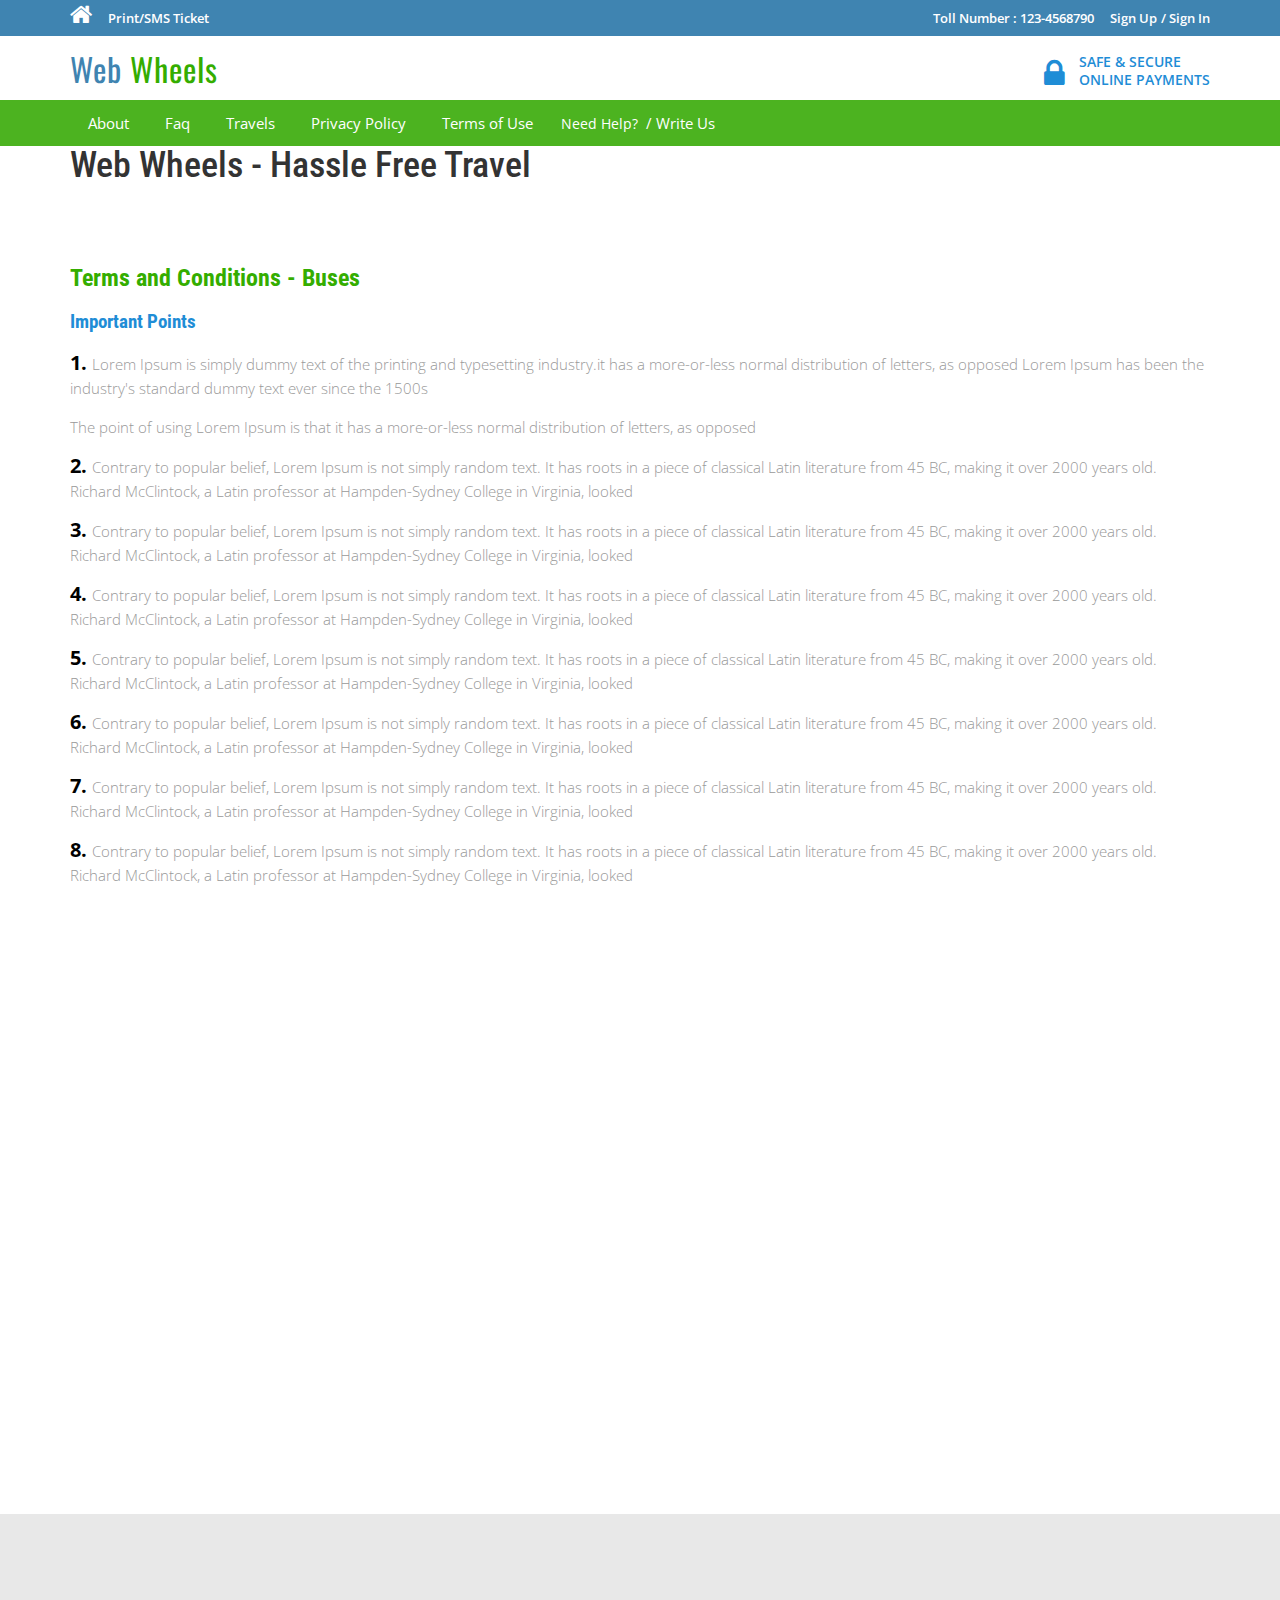
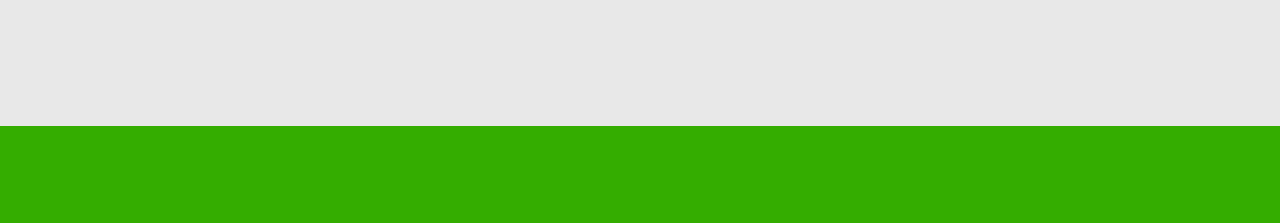
<file: terms.html>
<!DOCTYPE HTML>
<html>
<head>
    <title>Websters Bus Portal</title>
    <meta name="viewport" content="width=device-width, initial-scale=1">
    <meta http-equiv="Content-Type" content="text/html; charset=utf-8" />
    <script type="applijewelleryion/x-javascript"> addEventListener("load", function() { setTimeout(hideURLbar, 0); }, false); function hideURLbar(){ window.scrollTo(0,1); } </script>
    <link href="css/bootstrap.css" rel='stylesheet' type='text/css' />
    <link href="css/style.css" rel='stylesheet' type='text/css' />
    <link href='//fonts.googleapis.com/css?family=Open+Sans:400,700,600' rel='stylesheet' type='text/css'>
    <link href='//fonts.googleapis.com/css?family=Roboto+Condensed:400,700,300' rel='stylesheet' type='text/css'>
    <link href='//fonts.googleapis.com/css?family=Oswald' rel='stylesheet' type='text/css'>
    <link href="css/font-awesome.css" rel="stylesheet">
    <!-- Custom Theme files -->
    <script src="js/jquery-1.12.0.min.js"></script>
    <script src="js/bootstrap.min.js"></script>
    <!--animate-->
    <link href="css/animate.css" rel="stylesheet" type="text/css" media="all">
    <script src="js/wow.min.js"></script>
        <script>
             new WOW().init();
        </script>
    <!--//end-animate-->
</head>
<body>
<!-- top-header -->
<div class="top-header">
	<div class="container">
		<ul class="tp-hd-lft wow fadeInLeft animated" data-wow-delay=".5s">
			<li class="hm"><a href="index.html"><i class="fa fa-home"></i></a></li>
			<li class="prnt"><a href="javascript:window.print()">Print/SMS Ticket</a></li>
				
		</ul>
		<ul class="tp-hd-rgt wow fadeInRight animated" data-wow-delay=".5s"> 
			<li class="tol">Toll Number : 123-4568790</li>				
			<li class="sig"><a href="#" data-toggle="modal" data-target="#myModal" >Sign Up</a></li> 
			<li class="sigi"><a href="#" data-toggle="modal" data-target="#myModal4" >/ Sign In</a></li>
        </ul>
		<div class="clearfix"></div>
	</div>
</div>
<!--- /top-header ---->
<!--- header ---->
<div class="header">
	<div class="container">
		<div class="logo wow fadeInDown animated" data-wow-delay=".5s">
			<a href="index.html">Web <span>Wheels</span></a>	
		</div>
		
		<div class="lock fadeInDown animated" data-wow-delay=".5s"> 
			<li><i class="fa fa-lock"></i></li>
            <li><div class="securetxt">SAFE &amp; SECURE<br> ONLINE PAYMENTS</div></li>
			<div class="clearfix"></div>
		</div>
		<div class="clearfix"></div>
	</div>
</div>
<!--- /header ---->
<!--- footer-btm ---->
<div class="footer-btm wow fadeInLeft animated" data-wow-delay=".5s">
	<div class="container">
	<div class="navigation">
			<nav class="navbar navbar-default">
				<!-- Brand and toggle get grouped for better mobile display -->
				<div class="navbar-header">
				  <button type="button" class="navbar-toggle collapsed" data-toggle="collapse" data-target="#bs-example-navbar-collapse-1">
					<span class="sr-only">Toggle navigation</span>
					<span class="icon-bar"></span>
					<span class="icon-bar"></span>
					<span class="icon-bar"></span>
				  </button>
				</div>
				<!-- Collect the nav links, forms, and other content for toggling -->
				<div class="collapse navbar-collapse nav-wil" id="bs-example-navbar-collapse-1">
					<nav class="cl-effect-1">
						<ul class="nav navbar-nav">
							<li><a href="about.html">About</a></li>
								<li><a href="faq.html">Faq</a></li>
								<li><a href="travels.html">Travels</a></li>
								<li><a href="privacy.html">Privacy Policy</a></li>
								<li><a href="terms.html">Terms of Use</a></li>
								<li>Need Help?<a href="#" data-toggle="modal" data-target="#myModal3"> / Write Us </a>  </li>
								<div class="clearfix"></div>
						</ul>
					</nav>
				</div><!-- /.navbar-collapse -->	
			</nav>
		</div>
		
		<div class="clearfix"></div>
	</div>
</div>
<!--- /footer-btm ---->
<!--- banner ---->
<div class="banner">
	<div class="container">
		<h1 class="wow zoomIn animated animated" data-wow-delay=".5s" style="visibility: visible; animation-delay: 0.5s; animation-name: zoomIn;"> Web Wheels - Hassle Free Travel</h1>
	</div>
</div>
<!--- /banner-1 ---->
<!--- terms ---->
<div class="terms">
	<div class="container">
		<h3 class="wow fadeInDown animated animated" data-wow-delay=".5s">Terms and Conditions - Buses</h3>
		<h6 class="wow fadeInDown animated animated" data-wow-delay=".5s">Important Points</h6>
		<p class="wow fadeInDown animated animated" data-wow-delay=".5s"><span>1. </span>Lorem Ipsum is simply dummy text of the printing and typesetting industry.it has a more-or-less normal distribution of letters, as opposed  Lorem Ipsum has been the industry's standard dummy text ever since the 1500s</p>
		<p class="wow fadeInDown animated animated" data-wow-delay=".5s">The point of using Lorem Ipsum is that it has a more-or-less normal distribution of letters, as opposed</p>
		<p class="wow fadeInDown animated animated" data-wow-delay=".5s"><span>2. </span>Contrary to popular belief, Lorem Ipsum is not simply random text. It has roots in a piece of classical Latin literature from 45 BC, making it over 2000 years old. Richard McClintock, a Latin professor at Hampden-Sydney College in Virginia, looked</p>
		<p class="wow fadeInDown animated animated" data-wow-delay=".5s"><span>3. </span>Contrary to popular belief, Lorem Ipsum is not simply random text. It has roots in a piece of classical Latin literature from 45 BC, making it over 2000 years old. Richard McClintock, a Latin professor at Hampden-Sydney College in Virginia, looked</p>
		<p class="wow fadeInDown animated animated" data-wow-delay=".5s"><span>4. </span>Contrary to popular belief, Lorem Ipsum is not simply random text. It has roots in a piece of classical Latin literature from 45 BC, making it over 2000 years old. Richard McClintock, a Latin professor at Hampden-Sydney College in Virginia, looked</p>
		<p class="wow fadeInDown animated animated" data-wow-delay=".5s"><span>5. </span>Contrary to popular belief, Lorem Ipsum is not simply random text. It has roots in a piece of classical Latin literature from 45 BC, making it over 2000 years old. Richard McClintock, a Latin professor at Hampden-Sydney College in Virginia, looked</p>
		<p class="wow fadeInDown animated animated" data-wow-delay=".5s"><span>6. </span>Contrary to popular belief, Lorem Ipsum is not simply random text. It has roots in a piece of classical Latin literature from 45 BC, making it over 2000 years old. Richard McClintock, a Latin professor at Hampden-Sydney College in Virginia, looked</p>
		<p class="wow fadeInDown animated animated" data-wow-delay=".5s"><span>7. </span>Contrary to popular belief, Lorem Ipsum is not simply random text. It has roots in a piece of classical Latin literature from 45 BC, making it over 2000 years old. Richard McClintock, a Latin professor at Hampden-Sydney College in Virginia, looked</p>
		<p class="wow fadeInDown animated animated" data-wow-delay=".5s"><span>8. </span>Contrary to popular belief, Lorem Ipsum is not simply random text. It has roots in a piece of classical Latin literature from 45 BC, making it over 2000 years old. Richard McClintock, a Latin professor at Hampden-Sydney College in Virginia, looked</p>
		<p class="wow fadeInDown animated animated" data-wow-delay=".5s"><span>9. </span>Contrary to popular belief, Lorem Ipsum is not simply random text. It has roots in a piece of classical Latin literature from 45 BC, making it over 2000 years old. Richard McClintock, a Latin professor at Hampden-Sydney College in Virginia, looked</p>
		<h6 class="wow fadeInDown animated animated" data-wow-delay=".5s">Communication Policy</h6>
		<p class="wow fadeInDown animated animated" data-wow-delay=".5s"><span>1. </span>Lorem Ipsum is simply dummy text of the printing and typesetting industry.it has a more-or-less normal distribution of letters, as opposed  Lorem Ipsum has been the industry's standard dummy text ever since the 1500s</p>
		<p class="wow fadeInDown animated animated" data-wow-delay=".5s">The point of using Lorem Ipsum is that it has a more-or-less normal distribution of letters, as opposed</p>
		<p class="wow fadeInDown animated animated" data-wow-delay=".5s"><span>2. </span>Contrary to popular belief, Lorem Ipsum is not simply random text. It has roots in a piece of classical Latin literature from 45 BC, making it over 2000 years old. Richard McClintock, a Latin professor at Hampden-Sydney College in Virginia, looked</p>
		<p class="wow fadeInDown animated animated" data-wow-delay=".5s"><span>3. </span>Contrary to popular belief, Lorem Ipsum is not simply random text. It has roots in a piece of classical Latin literature from 45 BC, making it over 2000 years old. Richard McClintock, a Latin professor at Hampden-Sydney College in Virginia, looked</p>
		<p class="wow fadeInDown animated animated" data-wow-delay=".5s"><span>4. </span>Contrary to popular belief, Lorem Ipsum is not simply random text. It has roots in a piece of classical Latin literature from 45 BC, making it over 2000 years old. Richard McClintock, a Latin professor at Hampden-Sydney College in Virginia, looked</p>
		<p class="wow fadeInDown animated animated" data-wow-delay=".5s"><span>5. </span>Contrary to popular belief, Lorem Ipsum is not simply random text. It has roots in a piece of classical Latin literature from 45 BC, making it over 2000 years old. Richard McClintock, a Latin professor at Hampden-Sydney College in Virginia, looked</p>
		<p class="wow fadeInDown animated animated" data-wow-delay=".5s"><span>6. </span>Contrary to popular belief, Lorem Ipsum is not simply random text. It has roots in a piece of classical Latin literature from 45 BC, making it over 2000 years old. Richard McClintock, a Latin professor at Hampden-Sydney College in Virginia, looked</p>
		
	</div>
</div>
<!--- /terms ---->
<!--- footer-top ---->
<div class="footer-top">
	<div class="container">
	
		<div class="col-lg-6 col-md-4 footer-left wow fadeInRight animated" data-wow-delay=".5s">
			<h3>Bus Routes</h3>
				<ul>
					<li><a href="travels.html">Banshankari-Majestic</a></li>
					<li><a href="travels.html">Hebbal-Kengeri</a></li>
					<li><a href="travels.html">SilkBoard-Majestic</a></li>
                    <li><a href="travels.html">Kanakpura-Banshankari</a></li>
					<li><a href="travels.html">KR Puram-ECity</a></li>
					<li><a href="travels.html">Yelhanka-Whitefield</a></li>
					<div class="clearfix"></div>
				</ul>
		</div>
		<div class="clearfix"></div>
	</div>
</div>
<!--- /footer-top ---->
<!---copy-right ---->
<div class="copy-right">
	<div class="container">
	
		<div class="footer-social-icons wow fadeInDown animated animated" data-wow-delay=".5s" style="visibility: visible; animation-delay: 0.5s; animation-name: fadeInDown;">
			<ul>
				<li><a class="facebook" href="#"><span>Facebook</span></a></li>
				<li><a class="twitter" href="#"><span>Twitter</span></a></li>
				<li><a class="flickr" href="#"><span>Flickr</span></a></li>
				<li><a class="googleplus" href="#"><span>Google+</span></a></li>
				<li><a class="dribbble" href="#"><span>Dribbble</span></a></li>
			</ul>
		</div>
		<p class="wow zoomIn animated animated" data-wow-delay=".5s" style="visibility: visible; animation-delay: 0.5s; animation-name: zoomIn;">© 2017 Web Wheels . All Rights Reserved | Design by  <a href="#" target="_blank">Websters</a> </p>
	</div>
</div>
<!--- /copy-right ---->
<!-- sign -->
			<div class="modal fade" id="myModal" tabindex="-1" role="dialog" aria-labelledby="myModalLabel">
				<div class="modal-dialog" role="document">
					<div class="modal-content">
						<div class="modal-header">
							<button type="button" class="close" data-dismiss="modal" aria-label="Close"><span aria-hidden="true">&times;</span></button>						
						</div>
							<section>
								<div class="modal-body modal-spa">
									<div class="login-grids">
										<div class="login">
											<div class="login-left">
												<ul>
													<li><a class="fb" href="#"><i></i>Sign in with Facebook</a></li>
													<li><a class="goog" href="#"><i></i>Sign in with Google</a></li>
													<li><a class="linkin" href="#"><i></i>Sign in with Linkedin</a></li>
												</ul>
											</div>
											<div class="login-right">
												<form>
													<h3>Create your account </h3>
													<input type="text" value="Name" onfocus="this.value = '';" onblur="if (this.value == '') {this.value = 'Name';}" required="">
													<input type="text" value="Mobile number" onfocus="this.value = '';" onblur="if (this.value == '') {this.value = 'Mobile number';}" required="">
													<input type="text" value="Email id" onfocus="this.value = '';" onblur="if (this.value == '') {this.value = 'Email id';}" required="">	
													<input type="password" value="Password" onfocus="this.value = '';" onblur="if (this.value == '') {this.value = 'Password';}" required="">	
													<input type="submit" value="CREATE ACCOUNT">
												</form>
											</div>
												<div class="clearfix"></div>								
										</div>
											<p>By logging in you agree to our <a href="terms.html">Terms and Conditions</a> and <a href="privacy.html">Privacy Policy</a></p>
									</div>
								</div>
							</section>
					</div>
				</div>
			</div>
<!-- //sign -->
<!-- signin -->
		<div class="modal fade" id="myModal4" tabindex="-1" role="dialog" aria-labelledby="myModalLabel">
				<div class="modal-dialog" role="document">
					<div class="modal-content modal-info">
						<div class="modal-header">
							<button type="button" class="close" data-dismiss="modal" aria-label="Close"><span aria-hidden="true">×</span></button>						
						</div>
						<div class="modal-body modal-spa">
							<div class="login-grids">
								<div class="login">
									<div class="login-left">
										<ul>
											<li><a class="fb" href="#"><i></i>Sign in with Facebook</a></li>
											<li><a class="goog" href="#"><i></i>Sign in with Google</a></li>
											<li><a class="linkin" href="#"><i></i>Sign in with Linkedin</a></li>
										</ul>
									</div>
									<div class="login-right">
										<form>
											<h3>Signin with your account </h3>
											<input type="text" value="Enter your mobile number or Email" onfocus="this.value = '';" onblur="if (this.value == '') {this.value = 'Enter your mobile number or Email';}" required="">	
											<input type="password" value="Password" onfocus="this.value = '';" onblur="if (this.value == '') {this.value = 'Password';}" required="">	
											<h4><a href="#">Forgot password</a></h4>
											<div class="single-bottom">
												<input type="checkbox" id="brand" value="">
												<label for="brand"><span></span>Remember Me.</label>
											</div>
											<input type="submit" value="SIGNIN">
										</form>
									</div>
									<div class="clearfix"></div>								
								</div>
								<p>By logging in you agree to our <a href="terms.html">Terms and Conditions</a> and <a href="privacy.html">Privacy Policy</a></p>
							</div>
						</div>
					</div>
				</div>
			</div>
<!-- //signin -->
<!-- write us -->
			<div class="modal fade" id="myModal3" tabindex="-1" role="dialog" aria-labelledby="myModalLabel">
				<div class="modal-dialog" role="document">
					<div class="modal-content">
						<div class="modal-header">
							<button type="button" class="close" data-dismiss="modal" aria-label="Close"><span aria-hidden="true">&times;</span></button>						
						</div>
							<section>
								<div class="modal-body modal-spa">
									<div class="writ">
										<h4>HOW CAN WE HELP YOU</h4>
											<ul>
												<li class="na-me">
													<input class="name" type="text" value="Name" onfocus="this.value = '';" onblur="if (this.value == '') {this.value = 'Name';}" required="">
												</li>
												<li class="na-me">
													<input class="Email" type="text" value="Email" onfocus="this.value = '';" onblur="if (this.value == '') {this.value = 'Email';}" required="">
												</li>
												<li class="na-me">
													<input class="number" type="text" value="Mobile Number" onfocus="this.value = '';" onblur="if (this.value == '') {this.value = 'Mobile Number';}" required="">
												</li>
												<li class="na-me">
													<select id="country" onchange="change_country(this.value)" class="frm-field required sect">
														<option value="null">Select Issue</option> 		
														<option value="null">Booking Issues</option>
														<option value="null">Bus Cancellation</option>
														<option value="null">Refund</option>
														<option value="null">Wallet</option>														
													</select>
												</li>
												<li class="na-me">
													<select id="country" onchange="change_country(this.value)" class="frm-field required sect">
														<option value="null">Select Issue</option> 		
														<option value="null">Booking Issues</option>
														<option value="null">Bus Cancellation</option>
														<option value="null">Refund</option>
														<option value="null">Wallet</option>														
													</select>
												</li>
												<li class="descrip">
													<input class="special" type="text" value="Write Description" onfocus="this.value = '';" onblur="if (this.value == '') {this.value = 'Write Description';}" required="">
												</li>
													<div class="clearfix"></div>
											</ul>
											<div class="sub-bn">
												<form>
													<button class="subbtn">Submit</button>
												</form>
											</div>
									</div>
								</div>
							</section>
					</div>
				</div>
			</div>
<!-- //write us -->
</body>
</html>
</file>
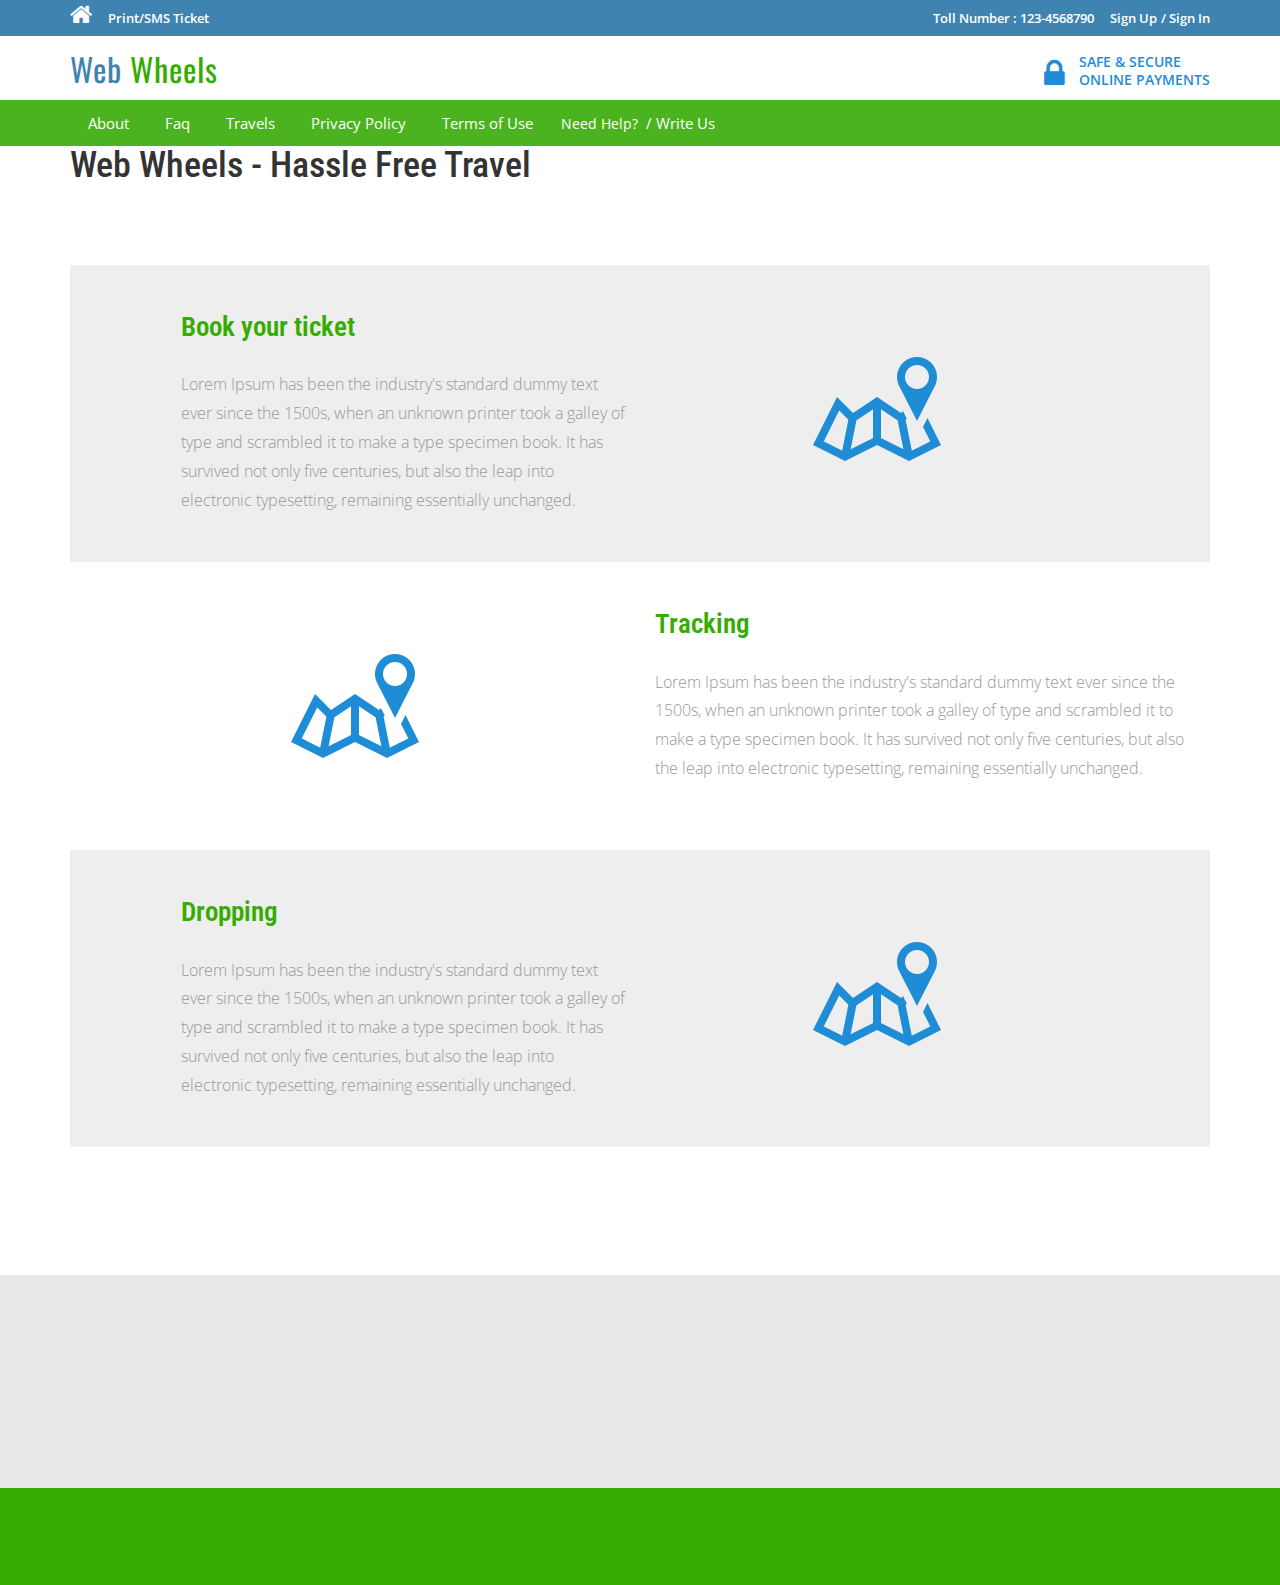
<file: track.html>
<!DOCTYPE HTML>
<html>
<head>
    <title>Websters Bus Portal</title>
    <meta name="viewport" content="width=device-width, initial-scale=1">
    <meta http-equiv="Content-Type" content="text/html; charset=utf-8" />
    <script type="applijewelleryion/x-javascript"> addEventListener("load", function() { setTimeout(hideURLbar, 0); }, false); function hideURLbar(){ window.scrollTo(0,1); } </script>
    <link href="css/bootstrap.css" rel='stylesheet' type='text/css' />
    <link href="css/style.css" rel='stylesheet' type='text/css' />
    <link href='//fonts.googleapis.com/css?family=Open+Sans:400,700,600' rel='stylesheet' type='text/css'>
    <link href='//fonts.googleapis.com/css?family=Roboto+Condensed:400,700,300' rel='stylesheet' type='text/css'>
    <link href='//fonts.googleapis.com/css?family=Oswald' rel='stylesheet' type='text/css'>
    <link href="css/font-awesome.css" rel="stylesheet">
    <!-- Custom Theme files -->
    <script src="js/jquery-1.12.0.min.js"></script>
    <script src="js/bootstrap.min.js"></script>
    <!--animate-->
    <link href="css/animate.css" rel="stylesheet" type="text/css" media="all">
    <script src="js/wow.min.js"></script>
        <script>
             new WOW().init();
        </script>
    <!--//end-animate-->
</head>
<body>
<!-- top-header -->
<div class="top-header">
	<div class="container">
		<ul class="tp-hd-lft wow fadeInLeft animated" data-wow-delay=".5s">
			<li class="hm"><a href="index.html"><i class="fa fa-home"></i></a></li>
			<li class="prnt"><a href="javascript:window.print()">Print/SMS Ticket</a></li>
				
		</ul>
		<ul class="tp-hd-rgt wow fadeInRight animated" data-wow-delay=".5s"> 
			<li class="tol">Toll Number : 123-4568790</li>				
			<li class="sig"><a href="#" data-toggle="modal" data-target="#myModal" >Sign Up</a></li> 
			<li class="sigi"><a href="#" data-toggle="modal" data-target="#myModal4" >/ Sign In</a></li>
        </ul>
		<div class="clearfix"></div>
	</div>
</div>
<!--- /top-header ---->
<!--- header ---->
<div class="header">
	<div class="container">
		<div class="logo wow fadeInDown animated" data-wow-delay=".5s">
			<a href="index.html">Web <span>Wheels</span></a>	
		</div>
		
		<div class="lock fadeInDown animated" data-wow-delay=".5s"> 
			<li><i class="fa fa-lock"></i></li>
            <li><div class="securetxt">SAFE &amp; SECURE<br> ONLINE PAYMENTS</div></li>
			<div class="clearfix"></div>
		</div>
		<div class="clearfix"></div>
	</div>
</div>
<!--- /header ---->
<!--- footer-btm ---->
<div class="footer-btm wow fadeInLeft animated" data-wow-delay=".5s">
	<div class="container">
	<div class="navigation">
			<nav class="navbar navbar-default">
				<!-- Brand and toggle get grouped for better mobile display -->
				<div class="navbar-header">
				  <button type="button" class="navbar-toggle collapsed" data-toggle="collapse" data-target="#bs-example-navbar-collapse-1">
					<span class="sr-only">Toggle navigation</span>
					<span class="icon-bar"></span>
					<span class="icon-bar"></span>
					<span class="icon-bar"></span>
				  </button>
				</div>
				<!-- Collect the nav links, forms, and other content for toggling -->
				<div class="collapse navbar-collapse nav-wil" id="bs-example-navbar-collapse-1">
					<nav class="cl-effect-1">
						<ul class="nav navbar-nav">
							<li><a href="about.html">About</a></li>
								<li><a href="faq.html">Faq</a></li>
								<li><a href="travels.html">Travels</a></li>
								<li><a href="privacy.html">Privacy Policy</a></li>
								<li><a href="terms.html">Terms of Use</a></li>
								<li>Need Help?<a href="#" data-toggle="modal" data-target="#myModal3"> / Write Us </a>  </li>
								<div class="clearfix"></div>
						</ul>
					</nav>
				</div><!-- /.navbar-collapse -->	
			</nav>
		</div>
		
		<div class="clearfix"></div>
	</div>
</div>
<!--- /footer-btm ---->
<!--- banner ---->
<div class="banner">
	<div class="container">
		<h1 class="wow zoomIn animated animated" data-wow-delay=".5s" style="visibility: visible; animation-delay: 0.5s; animation-name: zoomIn;"> Web Wheels - Hassle Free Travel</h1>
	</div>
</div>
<!--- /banner-1 ---->
<!--- track ---->
<div class="tracking">
	<div class="container">
		<div class="tracking-top">
			<div class="col-md-6 tracking-left wow fadeInLeft animated" data-wow-delay=".5s">
				<h3>Book your ticket</h3>
				<p>Lorem Ipsum has been the industry's standard dummy text ever since the 1500s, when an unknown printer took a galley of type and scrambled it to make a type specimen book. It has survived not only five centuries, but also the leap into electronic typesetting, remaining essentially unchanged.</p>
			</div>
			<div class="col-md-6 tracking-right wow fadeInRight animated" data-wow-delay=".5s">
				<img src="images/map1.png" class="img-responsive" alt="">
			</div>
			<div class="clearfix"></div>
		</div>
		<div class="tracking-midle">
			<div class="col-md-6 tracking-right wow fadeInLeft animated" data-wow-delay=".5s">
				<img src="images/map1.png" class="img-responsive" alt="">
			</div>
			<div class="col-md-6 tracking-left wow fadeInRight animated" data-wow-delay=".5s">
				<h3>Tracking</h3>
				<p>Lorem Ipsum has been the industry's standard dummy text ever since the 1500s, when an unknown printer took a galley of type and scrambled it to make a type specimen book. It has survived not only five centuries, but also the leap into electronic typesetting, remaining essentially unchanged.</p>
			</div>
			<div class="clearfix"></div>
		</div>
		<div class="tracking-bottom">
			<div class="col-md-6 tracking-left wow fadeInLeft animated" data-wow-delay=".5s">
				<h3>Dropping</h3>
				<p>Lorem Ipsum has been the industry's standard dummy text ever since the 1500s, when an unknown printer took a galley of type and scrambled it to make a type specimen book. It has survived not only five centuries, but also the leap into electronic typesetting, remaining essentially unchanged.</p>
			</div>
			<div class="col-md-6 tracking-right wow fadeInRight animated" data-wow-delay=".5s">
				<img src="images/map1.png" class="img-responsive" alt="">
			</div>
			<div class="clearfix"></div>
		</div>
		
		
	</div>
</div>
<!--- /track ---->
<!--- footer-top ---->
<div class="footer-top">
	<div class="container">
	
		<div class="col-lg-6 col-md-4 footer-left wow fadeInRight animated" data-wow-delay=".5s">
			<h3>Bus Routes</h3>
				<ul>
					<li><a href="travels.html">Banshankari-Majestic</a></li>
					<li><a href="travels.html">Hebbal-Kengeri</a></li>
					<li><a href="travels.html">SilkBoard-Majestic</a></li>
                    <li><a href="travels.html">Kanakpura-Banshankari</a></li>
					<li><a href="travels.html">KR Puram-ECity</a></li>
					<li><a href="travels.html">Yelhanka-Whitefield</a></li>
					<div class="clearfix"></div>
				</ul>
		</div>
		<div class="clearfix"></div>
	</div>
</div>
<!--- /footer-top ---->
<!---copy-right ---->
<div class="copy-right">
	<div class="container">
	
		<div class="footer-social-icons wow fadeInDown animated animated" data-wow-delay=".5s" style="visibility: visible; animation-delay: 0.5s; animation-name: fadeInDown;">
			<ul>
				<li><a class="facebook" href="#"><span>Facebook</span></a></li>
				<li><a class="twitter" href="#"><span>Twitter</span></a></li>
				<li><a class="flickr" href="#"><span>Flickr</span></a></li>
				<li><a class="googleplus" href="#"><span>Google+</span></a></li>
				<li><a class="dribbble" href="#"><span>Dribbble</span></a></li>
			</ul>
		</div>
		<p class="wow zoomIn animated animated" data-wow-delay=".5s" style="visibility: visible; animation-delay: 0.5s; animation-name: zoomIn;">© 2017 Web Wheels . All Rights Reserved | Design by  <a href="#" target="_blank">Websters</a> </p>
	</div>
</div>
<!--- /copy-right ---->
<!-- sign -->
			<div class="modal fade" id="myModal" tabindex="-1" role="dialog" aria-labelledby="myModalLabel">
				<div class="modal-dialog" role="document">
					<div class="modal-content">
						<div class="modal-header">
							<button type="button" class="close" data-dismiss="modal" aria-label="Close"><span aria-hidden="true">&times;</span></button>						
						</div>
							<section>
								<div class="modal-body modal-spa">
									<div class="login-grids">
										<div class="login">
											<div class="login-left">
												<ul>
													<li><a class="fb" href="#"><i></i>Sign in with Facebook</a></li>
													<li><a class="goog" href="#"><i></i>Sign in with Google</a></li>
													<li><a class="linkin" href="#"><i></i>Sign in with Linkedin</a></li>
												</ul>
											</div>
											<div class="login-right">
												<form>
													<h3>Create your account </h3>
													<input type="text" value="Name" onfocus="this.value = '';" onblur="if (this.value == '') {this.value = 'Name';}" required="">
													<input type="text" value="Mobile number" onfocus="this.value = '';" onblur="if (this.value == '') {this.value = 'Mobile number';}" required="">
													<input type="text" value="Email id" onfocus="this.value = '';" onblur="if (this.value == '') {this.value = 'Email id';}" required="">	
													<input type="password" value="Password" onfocus="this.value = '';" onblur="if (this.value == '') {this.value = 'Password';}" required="">	
													<input type="submit" value="CREATE ACCOUNT">
												</form>
											</div>
												<div class="clearfix"></div>								
										</div>
											<p>By logging in you agree to our <a href="terms.html">Terms and Conditions</a> and <a href="privacy.html">Privacy Policy</a></p>
									</div>
								</div>
							</section>
					</div>
				</div>
			</div>
<!-- //sign -->
<!-- signin -->
		<div class="modal fade" id="myModal4" tabindex="-1" role="dialog" aria-labelledby="myModalLabel">
				<div class="modal-dialog" role="document">
					<div class="modal-content modal-info">
						<div class="modal-header">
							<button type="button" class="close" data-dismiss="modal" aria-label="Close"><span aria-hidden="true">×</span></button>						
						</div>
						<div class="modal-body modal-spa">
							<div class="login-grids">
								<div class="login">
									<div class="login-left">
										<ul>
											<li><a class="fb" href="#"><i></i>Sign in with Facebook</a></li>
											<li><a class="goog" href="#"><i></i>Sign in with Google</a></li>
											<li><a class="linkin" href="#"><i></i>Sign in with Linkedin</a></li>
										</ul>
									</div>
									<div class="login-right">
										<form>
											<h3>Signin with your account </h3>
											<input type="text" value="Enter your mobile number or Email" onfocus="this.value = '';" onblur="if (this.value == '') {this.value = 'Enter your mobile number or Email';}" required="">	
											<input type="password" value="Password" onfocus="this.value = '';" onblur="if (this.value == '') {this.value = 'Password';}" required="">	
											<h4><a href="#">Forgot password</a></h4>
											<div class="single-bottom">
												<input type="checkbox" id="brand" value="">
												<label for="brand"><span></span>Remember Me.</label>
											</div>
											<input type="submit" value="SIGNIN">
										</form>
									</div>
									<div class="clearfix"></div>								
								</div>
								<p>By logging in you agree to our <a href="terms.html">Terms and Conditions</a> and <a href="privacy.html">Privacy Policy</a></p>
							</div>
						</div>
					</div>
				</div>
			</div>
<!-- //signin -->
<!-- write us -->
			<div class="modal fade" id="myModal3" tabindex="-1" role="dialog" aria-labelledby="myModalLabel">
				<div class="modal-dialog" role="document">
					<div class="modal-content">
						<div class="modal-header">
							<button type="button" class="close" data-dismiss="modal" aria-label="Close"><span aria-hidden="true">&times;</span></button>						
						</div>
							<section>
								<div class="modal-body modal-spa">
									<div class="writ">
										<h4>HOW CAN WE HELP YOU</h4>
											<ul>
												<li class="na-me">
													<input class="name" type="text" value="Name" onfocus="this.value = '';" onblur="if (this.value == '') {this.value = 'Name';}" required="">
												</li>
												<li class="na-me">
													<input class="Email" type="text" value="Email" onfocus="this.value = '';" onblur="if (this.value == '') {this.value = 'Email';}" required="">
												</li>
												<li class="na-me">
													<input class="number" type="text" value="Mobile Number" onfocus="this.value = '';" onblur="if (this.value == '') {this.value = 'Mobile Number';}" required="">
												</li>
												<li class="na-me">
													<select id="country" onchange="change_country(this.value)" class="frm-field required sect">
														<option value="null">Select Issue</option> 		
														<option value="null">Booking Issues</option>
														<option value="null">Bus Cancellation</option>
														<option value="null">Refund</option>
														<option value="null">Wallet</option>														
													</select>
												</li>
												<li class="na-me">
													<select id="country" onchange="change_country(this.value)" class="frm-field required sect">
														<option value="null">Select Issue</option> 		
														<option value="null">Booking Issues</option>
														<option value="null">Bus Cancellation</option>
														<option value="null">Refund</option>
														<option value="null">Wallet</option>														
													</select>
												</li>
												<li class="descrip">
													<input class="special" type="text" value="Write Description" onfocus="this.value = '';" onblur="if (this.value == '') {this.value = 'Write Description';}" required="">
												</li>
													<div class="clearfix"></div>
											</ul>
											<div class="sub-bn">
												<form>
													<button class="subbtn">Submit</button>
												</form>
											</div>
									</div>
								</div>
							</section>
					</div>
				</div>
			</div>
<!-- //write us -->
</body>
</html>
</file>
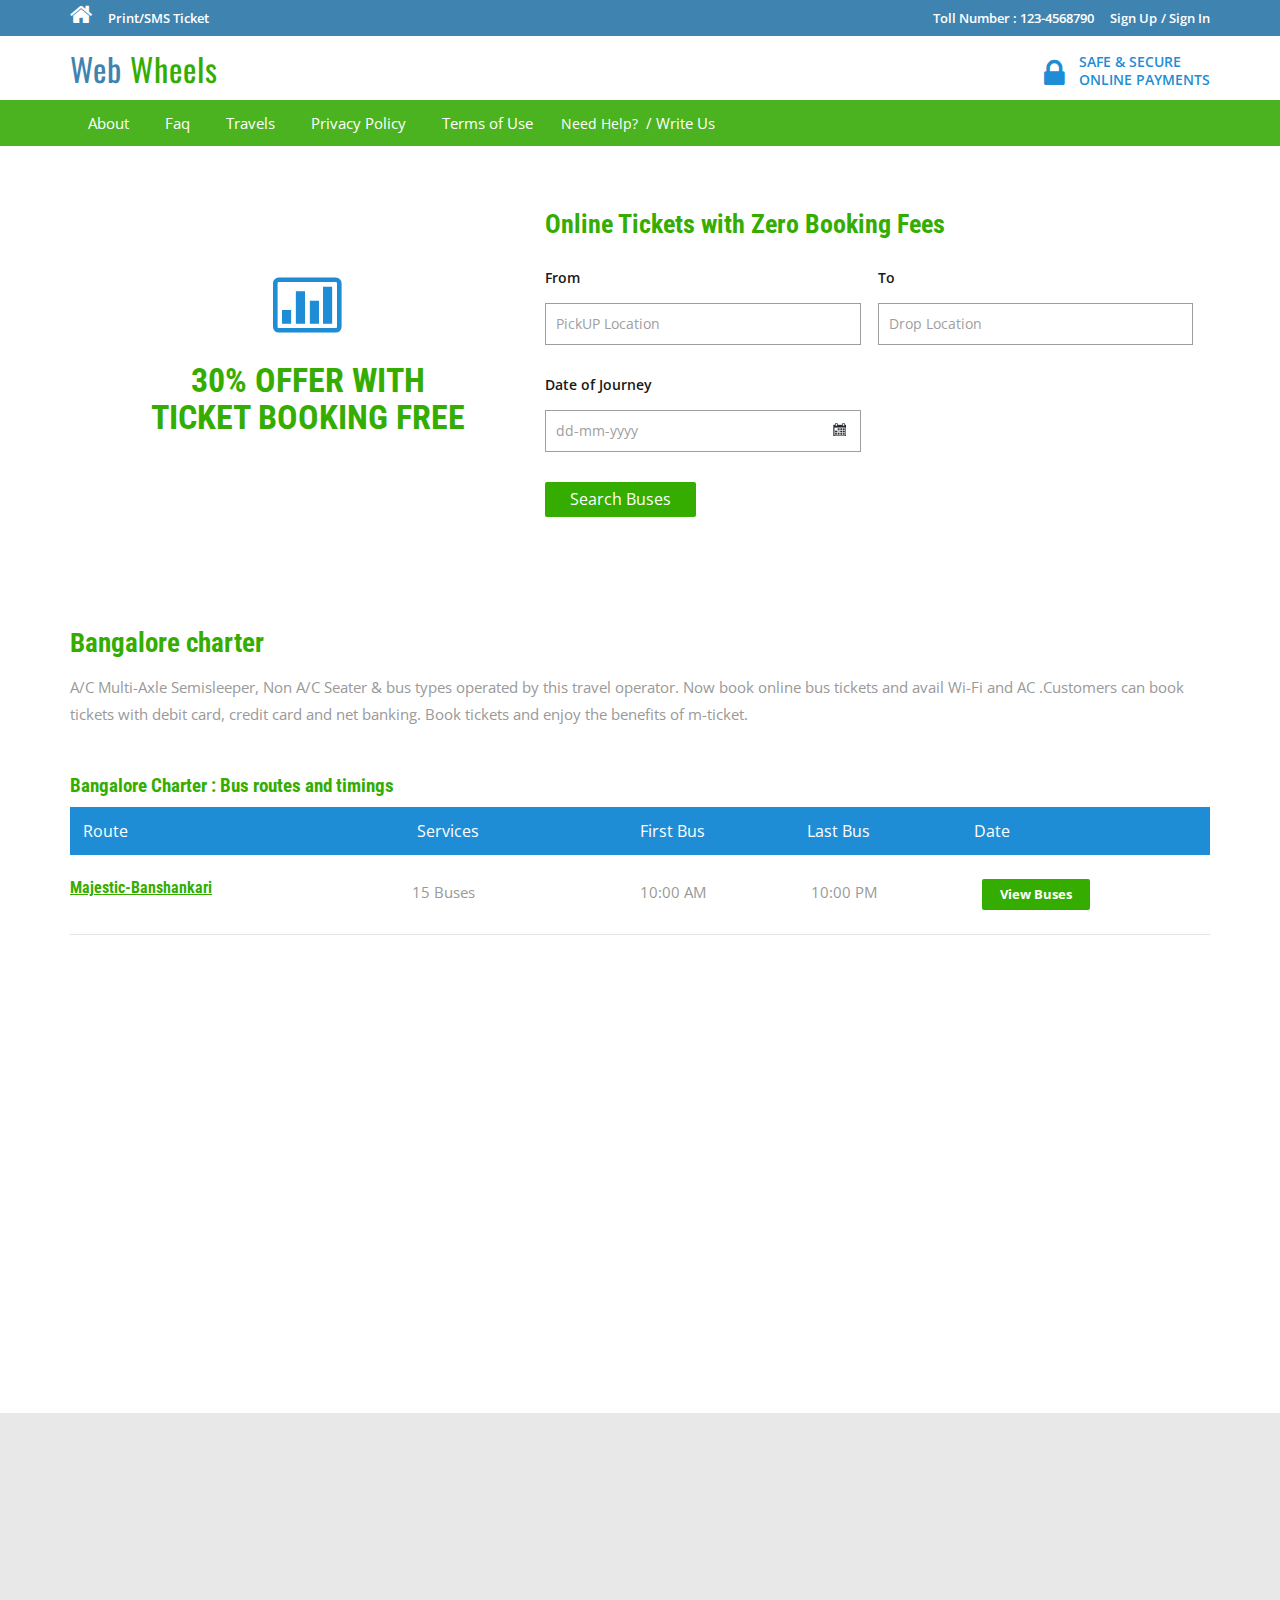
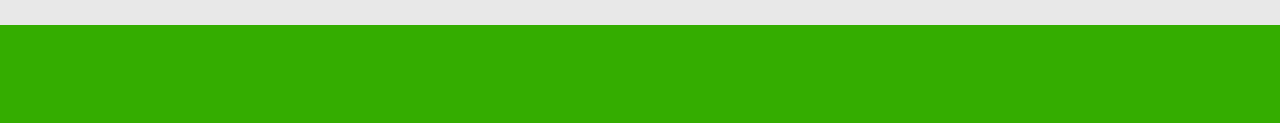
<file: travels.html>
<!DOCTYPE HTML>
<html>
<head>
    <title>Websters Bus Portal</title>
    <meta name="viewport" content="width=device-width, initial-scale=1">
    <meta http-equiv="Content-Type" content="text/html; charset=utf-8" />
    <script type="applijewelleryion/x-javascript"> addEventListener("load", function() { setTimeout(hideURLbar, 0); }, false); function hideURLbar(){ window.scrollTo(0,1); } </script>
    <link href="css/bootstrap.css" rel='stylesheet' type='text/css' />
    <link href="css/style.css" rel='stylesheet' type='text/css' />
    <link href='//fonts.googleapis.com/css?family=Open+Sans:400,700,600' rel='stylesheet' type='text/css'>
    <link href='//fonts.googleapis.com/css?family=Roboto+Condensed:400,700,300' rel='stylesheet' type='text/css'>
    <link href='//fonts.googleapis.com/css?family=Oswald' rel='stylesheet' type='text/css'>
    <link href="css/font-awesome.css" rel="stylesheet">
    <!-- Custom Theme files -->
    <script src="js/jquery-1.12.0.min.js"></script>
    <script src="js/bootstrap.min.js"></script>
    <!--animate-->
    <link href="css/animate.css" rel="stylesheet" type="text/css" media="all">
    <script src="js/wow.min.js"></script>
        <script>
             new WOW().init();
        </script>
    <!--//end-animate-->
</head>
<body>
<!-- top-header -->
<div class="top-header">
	<div class="container">
		<ul class="tp-hd-lft wow fadeInLeft animated" data-wow-delay=".5s">
			<li class="hm"><a href="index.html"><i class="fa fa-home"></i></a></li>
			<li class="prnt"><a href="javascript:window.print()">Print/SMS Ticket</a></li>
				
		</ul>
		<ul class="tp-hd-rgt wow fadeInRight animated" data-wow-delay=".5s"> 
			<li class="tol">Toll Number : 123-4568790</li>				
			<li class="sig"><a href="#" data-toggle="modal" data-target="#myModal" >Sign Up</a></li> 
			<li class="sigi"><a href="#" data-toggle="modal" data-target="#myModal4" >/ Sign In</a></li>
        </ul>
		<div class="clearfix"></div>
	</div>
</div>
<!--- /top-header ---->
<!--- header ---->
<div class="header">
	<div class="container">
		<div class="logo wow fadeInDown animated" data-wow-delay=".5s">
			<a href="index.html">Web <span>Wheels</span></a>	
		</div>
		
		<div class="lock fadeInDown animated" data-wow-delay=".5s"> 
			<li><i class="fa fa-lock"></i></li>
            <li><div class="securetxt">SAFE &amp; SECURE<br> ONLINE PAYMENTS</div></li>
			<div class="clearfix"></div>
		</div>
		<div class="clearfix"></div>
	</div>
</div>
<!--- /header ---->
<!--- footer-btm ---->
<div class="footer-btm wow fadeInLeft animated" data-wow-delay=".5s">
	<div class="container">
	<div class="navigation">
			<nav class="navbar navbar-default">
				<!-- Brand and toggle get grouped for better mobile display -->
				<div class="navbar-header">
				  <button type="button" class="navbar-toggle collapsed" data-toggle="collapse" data-target="#bs-example-navbar-collapse-1">
					<span class="sr-only">Toggle navigation</span>
					<span class="icon-bar"></span>
					<span class="icon-bar"></span>
					<span class="icon-bar"></span>
				  </button>
				</div>
				<!-- Collect the nav links, forms, and other content for toggling -->
				<div class="collapse navbar-collapse nav-wil" id="bs-example-navbar-collapse-1">
					<nav class="cl-effect-1">
						<ul class="nav navbar-nav">
							<li><a href="about.html">About</a></li>
								<li><a href="faq.html">Faq</a></li>
								<li><a href="travels.html">Travels</a></li>
								<li><a href="privacy.html">Privacy Policy</a></li>
								<li><a href="terms.html">Terms of Use</a></li>
								<li>Need Help?<a href="#" data-toggle="modal" data-target="#myModal3"> / Write Us </a>  </li>
								<div class="clearfix"></div>
						</ul>
					</nav>
				</div><!-- /.navbar-collapse -->	
			</nav>
		</div>
		
		<div class="clearfix"></div>
	</div>
</div>
<!--- /footer-btm ---->
<!--- banner ---->
<div class="banner">


<div class="container">
	<div class="col-md-5 bann-info1">
		<i class="fa fa-ticket"></i>
		<h3>30% OFFER  WITH TICKET BOOKING FREE</h3>
	</div>
	<div class="col-md-7 bann-info">
		<h2>Online Tickets with Zero Booking Fees</h2>
		<div class="ban-top">
		<form>
			<div class="bnr-left">
				<label class="inputLabel">From</label>
				<input class="city" type="text" value="PickUP Location" onfocus="this.value = '';" onblur="if (this.value == '') {this.value = 'Enter a city';}" required=>
			</div>
			<div class="bnr-left">
				<label class="inputLabel">To</label>
				<input class="city" type="text" value="Drop Location" onfocus="this.value = '';" onblur="if (this.value == '') {this.value = 'Enter a city';}" required=>
			</div>
				<div class="clearfix"></div>
			</form>
		</div>
		<div class="ban-bottom">
		<form>
			<div class="bnr-right">
				<label class="inputLabel">Date of Journey</label>
				<input class="date" id="datepicker" type="text" value="dd-mm-yyyy" onfocus="this.value = '';" onblur="if (this.value == '') {this.value = 'dd-mm-yyyy';}" required=>
			</div>
				<div class="clearfix"></div>
				<!---start-date-piker---->
				<link rel="stylesheet" href="css/jquery-ui.css" />
				<script src="js/jquery-ui.js"></script>
					<script>
						$(function() {
						$( "#datepicker,#datepicker1" ).datepicker();
						});
					</script>
			<!---/End-date-piker---->
		</form>
		</div>
		<div class="sear">
			<form action="bus.html">
			<button class="seabtn">Search Buses</button>
			</form>
		</div>
	</div>
	<div class="clearfix"></div>
</div>
<!--- /banner ---->
<!--- travel ---->
<div class="travel">
	<div class="container">
		<h3>Bangalore charter</h3>
		<p>A/C Multi-Axle Semisleeper, Non A/C Seater
		& bus types operated by this travel operator. Now book online bus tickets and avail Wi-Fi and AC .Customers can book tickets with debit card, credit card and net banking. Book tickets and enjoy the benefits of m-ticket.</p>
			<div class="tra-top">
				<h4>Bangalore Charter : Bus routes and timings</h4>
					<ul class="rout">
						<li class="rou">Route</li>
						<li class="ser">Serv<span class="sen">ices</span></li>
						<li class="fir">First <span class="sen">Bus</span></li>
						<li class="las">Last <span class="sen">Bus</span></li>
						<li class="dat">Date</li>
						<div class="clearfix"></div>
					</ul>
					<!--- rou-secnd ---->
					<ul class="rou-secnd animated wow fadeInUp animated" data-wow-duration="1200ms" data-wow-delay="500ms" style="visibility: visible; animation-duration: 1200ms; animation-delay: 500ms; animation-name: fadeInUp;">
						<li class="rou">
							
							<h6><a href="#">Majestic-Banshankari</a></h6>
						</li>
						<li class="ser">
							<p>15 Buses</p>
						</li>
						<li class="fir">
							<p>10:00 AM</p>
						</li>
						<li class="las">
							<p>10:00 PM</p>
						</li>
						<li class="dat">
							<a href="bus.html" class="det">View Buses</a>
						</li>
						<div class="clearfix"></div>
					</ul>
					<!--- /rou-secnd ---->
					<!--- rou-secnd ---->
					<ul class="rou-secnd animated wow fadeInUp animated" data-wow-duration="1200ms" data-wow-delay="500ms" style="visibility: visible; animation-duration: 1200ms; animation-delay: 500ms; animation-name: fadeInUp;">
						<li class="rou">
							<h6><a href="#">Whitefield-Yelhanka</a></h6>
						</li>
						<li class="ser">
							<p>11 Buses</p>
						</li>
						<li class="fir">
							<p>10:00 AM</p>
						</li>
						<li class="las">
							<p>10:00 PM</p>
						</li>
						<li class="dat">
							<a href="bus.html" class="det">View Buses</a>
						</li>
						<div class="clearfix"></div>
					</ul>
					<!--- /rou-secnd ---->
					<!--- rou-secnd ---->
					<ul class="rou-secnd animated wow fadeInUp animated" data-wow-duration="1200ms" data-wow-delay="500ms" style="visibility: visible; animation-duration: 1200ms; animation-delay: 500ms; animation-name: fadeInUp;">
						<li class="rou">
							
							<h6><a href="#">Hebbal-Kengeri</a></h6>
						</li>
						<li class="ser">
							<p>16 Buses</p>
						</li>
						<li class="fir">
							<p>10:00 AM</p>
						</li>
						<li class="las">
							<p>10:00 PM</p>
						</li>
						<li class="dat">
							<a href="bus.html" class="det">View Buses</a>
						</li>
						<div class="clearfix"></div>
					</ul>
					
					<ul class="rou-secnd animated wow fadeInUp animated" data-wow-duration="1200ms" data-wow-delay="500ms" style="visibility: visible; animation-duration: 1200ms; animation-delay: 500ms; animation-name: fadeInUp;">
						<li class="rou">
							
							<h6><a href="#">Silkboard-Majestic</a></h6>
						</li>
						<li class="ser">
							<p>13 Buses</p>
						</li>
						<li class="fir">
							<p>10:00 AM</p>
						</li>
						<li class="las">
							<p>10:00 PM</p>
						</li>
						<li class="dat">
							<a href="bus.html" class="det">View Buses</a>
						</li>
						<div class="clearfix"></div>
					</ul>
					<!--- /rou-secnd ---->
					<!--- rou-secnd ---->
					<ul class="rou-secnd animated wow fadeInUp animated" data-wow-duration="1200ms" data-wow-delay="500ms" style="visibility: visible; animation-duration: 1200ms; animation-delay: 500ms; animation-name: fadeInUp;">
						<li class="rou">
							
							<h6><a href="#">Kanakpura-Banashankari</a></h6>
						</li>
						<li class="ser">
							<p>15 Buses</p>
						</li>
						<li class="fir">
							<p>10:00 AM</p>
						</li>
						<li class="las">
							<p>10:00 PM</p>
						</li>
						<li class="dat">
							<a href="bus.html" class="det">View Buses</a>
						</li>
						<div class="clearfix"></div>
					</ul>
					<!--- /rou-secnd ---->
					<!--- rou-secnd ---->
					<ul class="rou-secnd animated wow fadeInUp animated" data-wow-duration="1200ms" data-wow-delay="500ms" style="visibility: visible; animation-duration: 1200ms; animation-delay: 500ms; animation-name: fadeInUp;">
						<li class="rou">
							
							<h6><a href="#">KR Puram-ECity</a></h6>
						</li>
						<li class="ser">
							<p>12 Buses</p>
						</li>
						<li class="fir">
							<p>10:00 AM</p>
						</li>
						<li class="las">
							<p>10:00 PM</p>
						</li>
						<li class="dat">
							<a href="bus.html" class="det">View Buses</a>
						</li>
						<div class="clearfix"></div>
					</ul>
					
			</div>
	</div>
</div>
<!--- /travel ---->
<!--- footer-top ---->
<div class="footer-top">
	<div class="container">
		
		<div class="col-lg-6 col-md-4 footer-left wow fadeInRight animated" data-wow-delay=".5s">
			<h3>Bus Routes</h3>
				<ul>
					<li><a href="travels.html">Banshankari-Majestic</a></li>
					<li><a href="travels.html">Hebbal-Kengeri</a></li>
					<li><a href="travels.html">SilkBoard-Majestic</a></li>
                    <li><a href="travels.html">Kanakpura-Banshankari</a></li>
					<li><a href="travels.html">KR Puram-ECity</a></li>
					<li><a href="travels.html">Yelhanka-Whitefield</a></li>
					<div class="clearfix"></div>
				</ul>
		</div>
		<div class="clearfix"></div>
	</div>
</div>
<!--- /footer-top ---->
<!---copy-right ---->
<div class="copy-right">
	<div class="container">
	
		<div class="footer-social-icons wow fadeInDown animated animated" data-wow-delay=".5s" style="visibility: visible; animation-delay: 0.5s; animation-name: fadeInDown;">
			<ul>
				<li><a class="facebook" href="#"><span>Facebook</span></a></li>
				<li><a class="twitter" href="#"><span>Twitter</span></a></li>
				<li><a class="flickr" href="#"><span>Flickr</span></a></li>
				<li><a class="googleplus" href="#"><span>Google+</span></a></li>
				<li><a class="dribbble" href="#"><span>Dribbble</span></a></li>
			</ul>
		</div>
		<p class="wow zoomIn animated animated" data-wow-delay=".5s" style="visibility: visible; animation-delay: 0.5s; animation-name: zoomIn;">© 2017 Web Wheels . All Rights Reserved | Design by  <a href="#" target="_blank">Websters</a> </p>
	</div>
</div>
<!--- /copy-right ---->
<!-- sign -->
			<div class="modal fade" id="myModal" tabindex="-1" role="dialog" aria-labelledby="myModalLabel">
				<div class="modal-dialog" role="document">
					<div class="modal-content">
						<div class="modal-header">
							<button type="button" class="close" data-dismiss="modal" aria-label="Close"><span aria-hidden="true">&times;</span></button>						
						</div>
							<section>
								<div class="modal-body modal-spa">
									<div class="login-grids">
										<div class="login">
											<div class="login-left">
												<ul>
													<li><a class="fb" href="#"><i></i>Sign in with Facebook</a></li>
													<li><a class="goog" href="#"><i></i>Sign in with Google</a></li>
													<li><a class="linkin" href="#"><i></i>Sign in with Linkedin</a></li>
												</ul>
											</div>
											<div class="login-right">
												<form>
													<h3>Create your account </h3>
													<input type="text" value="Name" onfocus="this.value = '';" onblur="if (this.value == '') {this.value = 'Name';}" required="">
													<input type="text" value="Mobile number" onfocus="this.value = '';" onblur="if (this.value == '') {this.value = 'Mobile number';}" required="">
													<input type="text" value="Email id" onfocus="this.value = '';" onblur="if (this.value == '') {this.value = 'Email id';}" required="">	
													<input type="password" value="Password" onfocus="this.value = '';" onblur="if (this.value == '') {this.value = 'Password';}" required="">	
													<input type="submit" value="CREATE ACCOUNT">
												</form>
											</div>
												<div class="clearfix"></div>								
										</div>
											<p>By logging in you agree to our <a href="terms.html">Terms and Conditions</a> and <a href="privacy.html">Privacy Policy</a></p>
									</div>
								</div>
							</section>
					</div>
				</div>
			</div>
<!-- //sign -->
<!-- signin -->
		<div class="modal fade" id="myModal4" tabindex="-1" role="dialog" aria-labelledby="myModalLabel">
				<div class="modal-dialog" role="document">
					<div class="modal-content modal-info">
						<div class="modal-header">
							<button type="button" class="close" data-dismiss="modal" aria-label="Close"><span aria-hidden="true">×</span></button>						
						</div>
						<div class="modal-body modal-spa">
							<div class="login-grids">
								<div class="login">
									<div class="login-left">
										<ul>
											<li><a class="fb" href="#"><i></i>Sign in with Facebook</a></li>
											<li><a class="goog" href="#"><i></i>Sign in with Google</a></li>
											<li><a class="linkin" href="#"><i></i>Sign in with Linkedin</a></li>
										</ul>
									</div>
									<div class="login-right">
										<form>
											<h3>Signin with your account </h3>
											<input type="text" value="Enter your mobile number or Email" onfocus="this.value = '';" onblur="if (this.value == '') {this.value = 'Enter your mobile number or Email';}" required="">	
											<input type="password" value="Password" onfocus="this.value = '';" onblur="if (this.value == '') {this.value = 'Password';}" required="">	
											<h4><a href="#">Forgot password</a></h4>
											<div class="single-bottom">
												<input type="checkbox" id="brand" value="">
												<label for="brand"><span></span>Remember Me.</label>
											</div>
											<input type="submit" value="SIGNIN">
										</form>
									</div>
									<div class="clearfix"></div>								
								</div>
								<p>By logging in you agree to our <a href="terms.html">Terms and Conditions</a> and <a href="privacy.html">Privacy Policy</a></p>
							</div>
						</div>
					</div>
				</div>
			</div>
<!-- //signin -->
<!-- write us -->
			<div class="modal fade" id="myModal3" tabindex="-1" role="dialog" aria-labelledby="myModalLabel">
				<div class="modal-dialog" role="document">
					<div class="modal-content">
						<div class="modal-header">
							<button type="button" class="close" data-dismiss="modal" aria-label="Close"><span aria-hidden="true">&times;</span></button>						
						</div>
							<section>
								<div class="modal-body modal-spa">
									<div class="writ">
										<h4>HOW CAN WE HELP YOU</h4>
											<ul>
												<li class="na-me">
													<input class="name" type="text" value="Name" onfocus="this.value = '';" onblur="if (this.value == '') {this.value = 'Name';}" required="">
												</li>
												<li class="na-me">
													<input class="Email" type="text" value="Email" onfocus="this.value = '';" onblur="if (this.value == '') {this.value = 'Email';}" required="">
												</li>
												<li class="na-me">
													<input class="number" type="text" value="Mobile Number" onfocus="this.value = '';" onblur="if (this.value == '') {this.value = 'Mobile Number';}" required="">
												</li>
												<li class="na-me">
													<select id="country" onchange="change_country(this.value)" class="frm-field required sect">
														<option value="null">Select Issue</option> 		
														<option value="null">Booking Issues</option>
														<option value="null">Bus Cancellation</option>
														<option value="null">Refund</option>
														<option value="null">Wallet</option>														
													</select>
												</li>
												<li class="na-me">
													<select id="country" onchange="change_country(this.value)" class="frm-field required sect">
														<option value="null">Select Issue</option> 		
														<option value="null">Booking Issues</option>
														<option value="null">Bus Cancellation</option>
														<option value="null">Refund</option>
														<option value="null">Wallet</option>														
													</select>
												</li>
												<li class="descrip">
													<input class="special" type="text" value="Write Description" onfocus="this.value = '';" onblur="if (this.value == '') {this.value = 'Write Description';}" required="">
												</li>
													<div class="clearfix"></div>
											</ul>
											<div class="sub-bn">
												<form>
													<button class="subbtn">Submit</button>
												</form>
											</div>
									</div>
								</div>
							</section>
					</div>
				</div>
			</div>
<!-- //write us -->
</body>
</html>
</file>
<file: css/style.css>
/*--
Author: W3layouts
Author URL: http://w3layouts.com
License: Creative Commons Attribution 3.0 Unported
License URL: http://creativecommons.org/licenses/by/3.0/
--*/
html, body{
	font-size: 100%;
	background: #fff;
	font-family: 'Open Sans', sans-serif;
}
body a,.grid_1,plan_1,plan_1.one,plan_1.two,i.icon1, i.icon2, i.icon3, i.icon4, i.icon5, i.icon6 {
	transition:0.5s all;
	-webkit-transition:0.5s all;
	-moz-transition:0.5s all;
	-o-transition:0.5s all;
	-ms-transition:0.5s all;
}
a:hover{
 text-decoration:none;
}
input[type="button"],input[type="submit"],li.parallelogram{
	transition:0.5s all;
	-webkit-transition:0.5s all;
	-moz-transition:0.5s all;
	-o-transition:0.5s all;
	-ms-transition:0.5s all;
}
h1,h2,h3,h4,h5,h6{
	margin:0;
	font-family: 'Roboto Condensed', sans-serif;
}	
p{
	margin:0;
}
ul{
	margin:0;
	padding:0;
}
label{
	margin:0;
}
/*-- top-header --*/
.logo a {
    color: #3F84B1;
    letter-spacing: 1px;
    font-size: 2em;
    font-weight: 400;
    display: block;
    text-decoration: none;
    font-family: 'Oswald', sans-serif;
}
.logo span {
    color:#34ad00;
}
i.fa.fa-home {
    font-size: 24px;
}
.top-header {
    background-color: #3F84B1;
    border-bottom: 0 none;
	height: 36px;
    line-height: 35px;
}
ul.tp-hd-lft{
    float: left;
}
ul.tp-hd-lft li {
    display: inline-block;
}
li.hm,li.prnt {
    margin-right: 12px;
}
ul.tp-hd-lft a {
    font-size: 13px;
    font-weight: 600;
	color:#fff;
}
ul.tp-hd-rgt{
    float:right;
}
ul.tp-hd-rgt li {
    display: inline-block;
	font-size: 13px;
    font-weight: 600;
	color:#fff;
}
ul.tp-hd-rgt  a {
    font-size: 13px;
    font-weight: 600;
	color:#fff;
}
li.ned,li.wrt,li.tol{
    margin-right: 12px;
}
/*-- /top-header --*/
/*-- header --*/
.header {
    background-color: #fff;
    margin: 0;
	padding: 10px 0 8px;
}
.logo a {
    display: block;
}
.logo {
    float: left;
	 margin-right: 60px;
}
.bus {
    float: left;
	padding-top: 17px;
}
.bus a {
    color: #1f8dd6;
    font-weight: 600;
    font-size: 14px;
    letter-spacing: .05em;
	padding:0 15px;
}
.lock {
    float: right;
    margin-top: 7px;
}
.securetxt {
    color: #1f8dd6;
    line-height: 18px;
    margin-top: 0px;
	font-size: 14px;
	font-weight:600;
}
.lock li {
    display: inline-block;
}
i.fa.fa-lock {
    color:#1f8dd6;
    font-size: 2em;
    padding-right: 10px;
}
/*-- /header --*/
/*-- banner --*/
/*.banner {
    background: url(../images/3.jpg)no-repeat;
    background-size: cover;
    -webkit-background-size: cover;
    -o-background-size: cover;
    -ms-background-size: cover;
    -moz-background-size: cover;
    min-height: 430px;
}

.banner h1 {
    font-size: 50px;
    margin-bottom: 40px;
    padding: 4em 0 0;
    text-align: center;
    color: #ffffff;
}*/
.bann-info h2 {
    font-size: 26px;
    margin-bottom: 30px;
    color: #34ad00;
    font-weight: 700;
}
.bann-info {
    padding: 4em 0;
}
.bnr-right input[type="text"] {
    width: 95%;
    color: #9E9E9E;
    outline: none;
    font-size: 14px;
    padding: 10px 10px;
    border: 1px solid #9E9E9E;
    -webkit-appearance: none;
    margin-top: 10px;
}
.date {
    background: url(../images/date-icon.png) no-repeat 95.5% 45% #fff;
    cursor: pointer;
}
.bnr-left input[type="text"] {
    width: 95%;
    color: #9E9E9E;
    outline: none;
    font-size: 14px;
    padding: 10px 10px;
    border: 1px solid #9E9E9E;
    -webkit-appearance: none;
    margin-top: 10px;
}
.ban-top .inputLabel,.ban-bottom  .inputLabel {
    display: block;
    font-weight: 600;
    font-size: 14px;
    margin-bottom: 5px;
	color: #191919;
}
.bann-info1 {
    padding: 8em 5em 0em;
    text-align: center;
}
.bnr-right {
    float: left;
	width:50%;
}
.bnr-left {
    float: left;
	width:50%;
}
.ban-bottom{
    margin-top: 30px;
}
button.seabtn {
    padding: 6px 25px!important;
    font-size: 16px;
	 text-indent: 0;
    padding: 6px 20px;
    color: #fff;
    background-color:#34ad00;
    border: 0;
    border-radius: 2px;
    -webkit-transition: all .2s;
    -moz-transition: all .2s;
    transition: all .2s;
    background-repeat: no-repeat;
    background-position: 96% center;
} 
button.seabtn:focus,button.seabtn:hover{
    background-color:#1f8dd6;
    outline: 0;
}
.sear {
    margin-top: 30px;
}
.bann-info1 h3 {
    font-size: 2.1em;
    font-weight: 700;
    color: #34ad00;
    text-align: center;
    margin-top: 25px;
}
i.fa.fa-columns {
    font-size: 9em;
    color: #1f8dd6;
}
/*-- /banner --*/
/*-- rupes --*/
.rup-left {
    float: left;
    width: 24%;
}
.rup-rgt {
    float: left;
    width: 76%;
}
.rupes {
    padding: 5em 0;
	border-top: 1px solid rgba(236, 236, 236, 0.9);
    border-bottom: 1px solid rgba(236, 236, 236, 0.9);
}
i.fa.fa-usd{
    font-size: 5em;
    color: #1f8dd6;
}
i.fa.fa-h-square{
    font-size: 5em;
    color: #1f8dd6;
}
i.fa.fa-mobile  {
    font-size:5em;
    color: #1f8dd6;
}
.rupes h3 {
    font-size: 20px;
    color: #34ad00;
	 font-weight: 700;
}
.rupes h4 {
    font-size: 18px;
    margin: 8px 0;
    font-weight: 700;
}
.rupes h4 a{
    color: #000000;
}
.rupes h4 a:hover{
    color:#34ad00;
}
.rupes p{
    font-size: 15px;
    line-height: 1.6em;
    font-weight: 300;
	color:#999;
}
/*-- /rupes --*/
/*-- track --*/
a.learn{
    padding: 6px 25px!important;
    font-size: 16px;
    text-indent: 0;
    padding: 6px 20px;
    color: #fff;
    background-color: #34ad00;
    border: 0;
    border-radius: 2px;
    -webkit-transition: all .2s;
    -moz-transition: all .2s;
    transition: all .2s;
    display: inline-block;
}
a.learn:focus,a.learn:hover {
    background-color: #1f8dd6;
    outline: 0;
}
.track {
    padding: 5em 0;
	border-top: 1px solid rgba(236, 236, 236, 0.9);
    border-bottom: 1px solid rgba(236, 236, 236, 0.9);
}
.track h3 {
    font-size: 2em;
    font-weight: 700;
    color: #34AD00;
}
.track p {
    font-size: 1.2em;
    line-height: 1.8em;
    width: 55%;
    margin: 1.5em 0;
    color: #999;
}
.track-right {
    text-align: center;
}
i.fa.fa-map-marker {
    font-size: 3em;
    color: #34ad00;
}
.rup-left a {
    display: inline-block;
}
.track-right a {
    display: inline-block;
}
/*-- /track --*/
/*-- routes --*/
.routes {
    padding: 5em 0;
}
.rou-left {
    float: left;
    width: 23%;
}
.rou-rgt {
    float: left;
    width: 70%;
}
i.fa.fa-truck,i.fa.fa-user,i.fa.fa-ticket {
    font-size: 4em;
	color:#1f8dd6;
}
.routes h3 {
    font-size: 2em;
    font-weight: 700;
    color: #34ad00;
}
.routes p {
    font-size: 1.2em;
    color: #999;
    line-height: 1.8em;
}
/*-- /routes --*/
/*-- holiday --*/
.holiday {
    padding: 5em 0;
}
.holiday h3 {
    font-size: 2em;
    font-weight: 700;
    color: #34ad00;
}
.holiday p {
    font-size: 1.2em;
    line-height: 1.8em;
    margin: 1em 0;
    color: #999;
}
/*-- /holiday --*/
/*-- footer --*/
.footer-left li {
    display: inline-block;
    float: left;
    width: 33.33%;
    line-height: 1.8em;
}
.footer-left li a {
    font-size: 14px;
    color:#847777;
    display: inline-block;
}
.footer-left li a:hover{
    color:#1f8dd6;
}
.footer-top h3 {
    font-size: 1.7em;
    color: #34ad00;
    margin-bottom: 1em;
    font-weight: 700;
}
.footer-top {
    padding: 3em 0;
    background: #e8e8e8;
}
.footer-btm li {
    display: inline-block;
    margin: 0 10px;
	font-size: 14px;
    color: #fff;
}
.footer-btm li a {
    font-size: 15px;
    color: #fff;
    display: inline-block;
    padding: 5px 8px;
}
.footer-btm li a:hover{
    color:#4CFF00;
}
.footer-btm {
    background:#4CB320;
    padding: 0.5em 0;
	text-align:center;
}
.copy-right p {
    color:#fff;
    font-size:14px;
    line-height: 1.8em;
}
.copy-right p a {
    color: #fff;
}
.copy-right p a:hover {
    color:#000000;
}
.copy-right {
    background:#34ad00;
    text-align: center;
    padding: 0.5em 0;
}
/*-- /footer --*/
/*-- bus --*/
.banner-1 {
    background: url(../images/3.jpg)no-repeat;
    background-size: cover;
    -webkit-background-size: cover;
    -o-background-size: cover;
    -ms-background-size: cover;
    -moz-background-size: cover;
    min-height:200px;
}
.banner-1 h1 {
    font-size: 50px;
    margin-bottom: 40px;
    padding: 1.5em 0 0;
    text-align: center;
    color: #ffffff;
}
.bus-tp P {
    float: left;
    font-size: 14px;
    color: #fff;
    line-height: 1.8em;
}
.bus-tp h2 {
    float: right;
    font-size: 24px;
    color: #fff;
}
.bus-tp {
    padding: 0.5em;
    background: #34ad00;
}
.bus-btm li {
    float: left;
    display: inline-block;
}
li.trav {
    width: 34%;
}
li.dept {
    width: 13%;
}
li.arriv {
    width: 13%;
}
li.seat {
    width: 20%;
}
li.fare {
    width: 20%;
}
.bus-btm li a {
    color: #999;
    font-size: 15px;
	display: inline-block;
}
.bus-btm {
    padding: 0.5em 0;
    border-bottom: 1px solid #E4E4E4;
}
.bus-midd li {
    display: inline-block;
    float: left;
}
.bus-ic {
    float: left;
    width: 7%;
    margin-top: 4px;
}
.bus-txt {
    float: right;
    width: 91%;
}
.bus-ic1 {
    float: left;
    width: 18%;
}
.bus-ic3 {
    float: left;
    width: 13%;
    margin-top: 4px;
}
.bus-txt1 {
    float: right;
    width: 82%;
}
.bus-txt3 {
    float: right;
    width: 87%;
}
.bus-midd h4 {
    font-size: 19px;
    font-weight: 700;
    color: #000;
    line-height: inherit;
    padding: 0!important;
}
.bus-midd h4 a{
    font-size: 19px;
    font-weight: 700;
    color: #000;
}
.bus-midd p {
    color: #9A9A9A;
    font-size: 14px;
}
.bus-midd h5 {
    font-weight: 700;
    font-size: 20px;
    color: #34ad00;
}
a.view {
    padding: 6px 18px;
    font-weight: 700;
    color: #fff;
    background-color: #34ad00;
    border: 0;
    font-size: 13px;
    border-radius: 2px;
    -webkit-transition: all .2s;
    -moz-transition: all .2s;
    transition: all .2s;
    margin-top: 20px;
    display: inline-block;
}
i.fa.fa-clock-o {
    font-size: 1.5em;
    color: #9A9A9A;
    margin-top: 4px;
}
ul.first {
    padding: 2em 0;
}
ul.first {
    padding: 2em 0 1em;
    border-bottom: 1px solid #E4E4E4;
}
/*-- /bus --*/
/*-- about --*/
.about-top {
    text-align: center;
}
.about {
    padding: 5em 0;
}
.about h2 {
    font-size: 2.5em;
    color: #34ad00;
    margin-bottom: 1em;
    font-weight: 700;
}
.about h3 {
    font-size: 2.2em;
    color: #34ad00;
    margin-bottom: 1em;
    font-weight: 700;
}
.about p {
    font-size: 1em;
    line-height: 1.8em;
    margin: 0 0 1em;
    color: #999;
    font-weight: 400;
}
.about-mid {
    margin: 4em 0;
}
.about h5 {
    font-size: 1.1em;
    text-align:right;
    color: #1f8dd6;
}
.about h6 {
    font-size: 1em;
    color: #34ad00;
    text-align:right;
}
.ab-tp {
    margin-bottom: 2em;
}
.ab-rt ul li a {
    font-size: 1em;
    color: #999;
    background: url(../images/dot.png)no-repeat 0px 2px;
    padding: 0px 0px 0px 30px;
}
.ab-rt ul li{
    margin: 0em 0em 0.5em 0em;
}
.ab-rt ul li a:hover{
  color: #34ad00;
  text-decoration:none;
}
.ab-rt li{
    display: block;
}
.ab-lt {
    padding-right: 50px;
}
/*-- /about --*/
/*--travel --*/
.travel h3 {
    font-size: 1.7em;
    font-weight: 700;
    color: #34ad00;
}
.travel p {
    font-size: 15px;
    color: #999;
    line-height: 1.8em;
    margin: 1em 0;
}
.tra-top li {
    display: inline-block;
    float: left;
}
ul.rout {
    background: #1f8dd6;
    padding: 0.8em;
    color: #fff;
}
li.rou {
    width:30%;
}
li.ser {
    width: 20%;
}
li.fir{
    width: 15%;
}
li.las {
    width: 15%;
}
li.dat {
    width: 20%;
}
.tra-top h4 {
    font-size: 19px;
    margin-bottom: 10px;
    font-weight: 700;
    color: #34ad00;
}
ul.rou-secnd p {
    margin: 0;
}
ul.rou-secnd {
    padding: 1.5em 0;
    border-bottom: 1px solid #E4E4E4;
}
a.det {
    padding: 6px 18px;
    font-weight: 700;
    color: #fff;
    background-color: #34ad00;
    border: 0;
    font-size: 13px;
    border-radius: 2px;
    -webkit-transition: all .2s;
    -moz-transition: all .2s;
    transition: all .2s;
    display: inline-block;
}
.tra-top h6 a {
    color: #34ad00;
    font-size: 16px;
    font-weight: 700;
    text-decoration: underline;
}
.tra-top {
    margin-top: 3em;
}
/*-- /travel --*/
/*-- offers-1 --*/
.offers-1-left {
    text-align: center;
}
.offers-1 p {
    color: #444;
    font-size: 15px;
    line-height: 1.8em;
    margin-bottom: 5px;
}
.offers-1 h3 {
    font-size: 21px;
    color:#34AD00;
    font-weight: 700;
}
.offers-1 h6 {
    color: #62717d;
    margin: 10px 0;
    line-height: 1.8em;
    font-size: 16px;
}
a.off{
    border-radius: 5px;
    display: inline-block;
    color: #fff;
    font-weight: 400;
    font-size: 14px;
    padding: 8px 18px;
    text-decoration: none;
	background:#34ad00;
}
a.off:hover{
	background:#1f8dd6;
}
.offers-1-left {
    padding: 2em;
    border: 1px solid #e4e4e4;
    margin-bottom: 2em;
}
.offers-1 {
    padding: 5em 0;
}
i.fa.fa-gift{
	font-size: 5em;
    color: #1f8dd6;
}
/*-- /offers-1 --*/
/*-- hotels --*/
.banner-2 {
    background: url(../images/6.jpg)no-repeat;
    background-size: cover;
    -webkit-background-size: cover;
    -o-background-size: cover;
    -ms-background-size: cover;
    -moz-background-size: cover;
    min-height: 430px;
}
.banner-3 {
    background: url(../images/6.jpg)no-repeat;
    background-size: cover;
    -webkit-background-size: cover;
    -o-background-size: cover;
    -ms-background-size: cover;
    -moz-background-size: cover;
    min-height:200px;
}
.banner-2 h1 {
    font-size: 50px;
    margin-bottom: 40px;
    padding: 2em 0 0;
    text-align: center;
    color: #fff;
}
.banner-3 h1 {
    font-size: 50px;
    margin-bottom: 40px;
    padding: 1.5em 0 0;
    text-align: center;
    color: #fff;
}
.hotes-left {
    text-align: center;
}
.room-map iframe {
    min-height: 450px;
}
.hotels-top h3{
    font-size: 26px;
    margin-bottom: 50px;
    color: #34ad00;
    font-weight: 700;
	text-align:center;
}
.hotels-top {
    padding: 4em 0;
}
.hotl-top {
    margin-top: 2em;
}
.view1 {
	width: 100%;
   height: 100%;
   float: left;
   overflow: hidden;
   position: relative;
   text-align: center;
   -webkit-box-shadow: 1px 1px 2px #e6e6e6;
   -moz-box-shadow: 1px 1px 2px #e6e6e6;
   box-shadow: 1px 1px 2px #e6e6e6;
   cursor: default;
   background: #fff url(../images/bgimg.jpg) no-repeat center center;
}
.view1 .mask,.view1 .content {
	width: 100%;
   height: 100%;
   position: absolute;
   overflow: hidden;
   top: 0;
   left: 0;
   cursor:pointer;
}
.view1 img {
   display: block;
   position: relative;
}
.view1 h2 {
   text-transform: uppercase;
   color: #fff;
   text-align: center;
   position: relative;
   font-size: 17px;
   padding: 10px;
   background: rgba(0, 0, 0, 0.8);
   margin: 20px 0 0 0;
}
.view1-sixth img {
   -webkit-transition: all 0.4s ease-in-out 0.5s;
   -moz-transition: all 0.4s ease-in-out 0.5s;
   -o-transition: all 0.4s ease-in-out 0.5s;
   -ms-transition: all 0.4s ease-in-out 0.5s;
   transition: all 0.4s ease-in-out 0.5s;
}
.view1-sixth .mask {
   background-color:rgba(63, 132, 177, 0.72);
   -ms-filter: "progid: DXImageTransform.Microsoft.Alpha(Opacity=0)";
   filter: alpha(opacity=0);
   opacity: 0;
   -webkit-transition: all 0.3s ease-in 0.4s;
   -moz-transition: all 0.3s ease-in 0.4s;
   -o-transition: all 0.3s ease-in 0.4s;
   -ms-transition: all 0.3s ease-in 0.4s;
   transition: all 0.3s ease-in 0.4s;
}
.view1-sixth h2 {
   -ms-filter: "progid: DXImageTransform.Microsoft.Alpha(Opacity=0)";
   filter: alpha(opacity=0);
   opacity: 0;
   background: transparent;
   margin: 130px 40px 0px 40px;
   -webkit-transform: scale(10);
   -moz-transform: scale(10);
   -o-transform: scale(10);
   -ms-transform: scale(10);
   transform: scale(10);
   -webkit-transition: all 0.3s ease-in-out 0.1s;
   -moz-transition: all 0.3s ease-in-out 0.1s;
   -o-transition: all 0.3s ease-in-out 0.1s;
   -ms-transition: all 0.3s ease-in-out 0.1s;
   transition: all 0.3s ease-in-out 0.1s;
}
.view1-sixth:hover .mask {
   -ms-filter: "progid: DXImageTransform.Microsoft.Alpha(Opacity=100)";
   filter: alpha(opacity=100);
   opacity: 1;
   -webkit-transition-delay: 0s;
   -moz-transition-delay: 0s;
   -o-transition-delay: 0s;
   -ms-transition-delay: 0s;
   transition-delay: 0s;
}
.view1-sixth:hover img {
   -webkit-transition-delay: 0s;
   -moz-transition-delay: 0s;
   -o-transition-delay: 0s;
   -ms-transition-delay: 0s;
   transition-delay: 0s;
}
.view1-sixth:hover h2 {
   -ms-filter: "progid: DXImageTransform.Microsoft.Alpha(Opacity=100)";
   filter: alpha(opacity=100);
   opacity: 1;
   -webkit-transform: scale(1);
   -moz-transform: scale(1);
   -o-transform: scale(1);
   -ms-transform: scale(1);
   transform: scale(1);
   -webkit-transition-delay: 0.1s;
   -moz-transition-delay: 0.1s;
   -o-transition-delay: 0.1s;
   -ms-transition-delay: 0.1s;
   transition-delay: 0.1s;
}
/*-- /hotels --*/
.travel {
    padding: 3em 0 5em;
}
/*-- terms --*/
.terms h3 {
    font-size: 1.5em;
    color: #34ad00;
    font-weight: 700;
}
.terms h6 {
    font-size: 1.2em;
    color: #1f8dd6;
    font-weight: 700;
    margin: 1em 0;
}
.terms p {
    font-size: 15px;
    line-height: 1.6em;
    font-weight: 300;
    color: #999;
    margin: 1em 0;
}
.terms {
    padding: 5em 0;
}
.terms span {
    color: #000;
    font-weight: 700;
    font-size: 1.3em;
}
.terms-bottom {
    margin-top: 3em;
}
/*-- /terms --*/
/*-- agent --*/
.agent-left input[type="text"] {
    width: 80%;
    color: #9E9E9E;
    outline: none;
    font-size: 14px;
    padding: 10px 10px;
    border: 1px solid #464646;
    -webkit-appearance: none;
    margin-top: 10px;
}
.agent-left {
    text-align: center;
}
.agent {
    padding: 5em 0;
}
.ag-bt {
    margin-bottom: 2em;
}
a.regist {
    padding: 10px 32px!important;
    color: #fff;
    background-color: #34ad00;
    border: 0;
    border-radius: 2px;
    -webkit-transition: all .2s;
    -moz-transition: all .2s;
    transition: all .2s;
    font-size: 16px;
    text-decoration: none;
    display: inline-block;
}
a.regist:hover{
	background-color:#1f8dd6;
}
.agent-left textarea {
    width: 80%;
    margin: 22px 0;
    resize: none;
    height: 150px;
	 outline: none;
    padding: 10px 10px;
    border: 1px solid #464646;
    background: none;
    font-size: 14px;
    color: #000;
}
.agent-left input[type="submit"] {
    outline: none;
    background: #34ad00;
    transition: 0.5s all;
    -webkit-transition: 0.5s all;
    -moz-transition: 0.5s all;
    -o-transition: 0.5s all;
    -ms-transition: 0.5s all;
    color: #fff;
    font-weight: 600;
    padding: 6px 18px;
    font-size: 15px;
    border: none;
    border-radius: 2px;
}
.agent-left input[type="submit"]:hover{
    background: #1f8dd6;
}
.sub {
    text-align: right;
    margin-right: 3em;
}
select {
    padding: 4px 5px!important;
    width: 80%;
    color: #9E9E9E;
    margin-top: 18px;
    border: 1px solid #464646;
    padding: 5px 10px;
    vertical-align: middle;
}
.agent-right {
    padding-left: 3.4em;
}
.agent h3 {
    font-size: 1.5em;
    color: #34ad00;
    font-weight: 700;
    margin-top: 1em;
}
.agent p {
    font-size: 15px;
    margin: 1em 0;
    color: #999;
    line-height: 1.6em;
}
/*-- /agent --*/
/*-- contact --*/
.contact {
    padding: 5em 0;
}
.contact h3 {
    font-size: 2em;
    color: #34ad00;
    margin-bottom: 1.5em;
    font-weight: 700;
}
.contact h4 {
    font-size: 1.4em;
    color: #1f8dd6;
    margin-bottom:0.6em;
    font-weight: 700;
}
.contact-left li {
    display: block;
    line-height: 1.7em;
    font-size: 13px;
    color: #999;
}
.con-top {
    margin-top: 2em;
}
/*-- /contact --*/
/*-- details --*/
.details-middle li {
    display: inline-block;
    float: left;
    margin: 0 12px 0 0px;
    font-size: 15px;
    color: #999;
}
span.glyphicon.glyphicon-eye-open, span.glyphicon.glyphicon-thumbs-up {
    color: #1f8dd6;
    font-size: 1.1em;
    padding-right: 6px;
}
.details-middle p{
    font-size: 15px;
    color: #999;
    line-height: 1.7em;
    margin: 0.5em 0;
}
.details-top h5 {
    font-size: 1.4em;
    font-weight: 700;
    color: #1f8dd6;
}
.details-top {
    margin-top: 2em;
    box-shadow: 0px 0px 5px -1px rgba(0, 0, 0, 0.37);
}
.details-left {
    padding-left: 0;
}
.details-right {
    padding: 2em 0;
    text-align: center;
}
.details-middle h3 a {
    color: #34ad00;
    text-decoration: none;
}
.details-middle {
    padding: 1.5em 1em;
}
.details-middle h3 {
    font-size: 1.5em;
    font-weight: 700;
}
.details {
    padding: 5em 0;
}
/*-- /details --*/
/*-- rooms --*/
.rooms-top {
    background: url(../images/7.jpg)no-repeat;
    background-size: cover;
    -webkit-background-size: cover;
    -o-background-size: cover;
    -ms-background-size: cover;
    -moz-background-size: cover;
    min-height: 390px;
    padding: 18em 0 0;
}
.rom-info {
    background: rgba(63, 132, 177, 0.79);
    padding: 1em 2em;
}
.rom-info h3 {
    font-size: 1.8em;
    color: #fff;
    font-weight: 700;
}
.rom-info p {
    font-size: 15px;
    margin-top: 0.5em;
    color: #fff;
    line-height: 1.7em;
}
.rt-left {
    float: left;
}
.rt-right {
    float: right;
}
.rom-info h5 {
    font-size: 1.2em;
    font-weight: 700;
    color: #fff;
}
.rom-btm {
    margin-top: 2em;
	box-shadow: 0px 0px 5px -1px rgba(0, 0, 0, 0.37);
}
.room-bottom h3 {
    font-size: 1.8em;
    font-weight: 700;
    color: #34ad00;
}
.room-bottom {
    padding: 2em 0;
}
.rom-btm h4 {
    font-size: 1.5em;
    font-weight: 700;
    color: #34ad00;
}
.rom-btm p {
    font-size: 15px;
    color: #999;
}
.rom-btm h6 {
    font-size: 1em;
    font-weight: 700;
    margin: 0.5em 0;
}
.room-right {
    text-align: right;
    padding: 3em 2em;
}
.room-midle {
    padding: 1em;
}
.rom-btm h5 {
    font-size: 1.2em;
    font-weight: 700;
    color: #999;
}
/*-- /rooms --*/

/*-- sign up --*/
.single-bottom input[type="checkbox"] {
  display: none;
}
.single-bottom input[type="checkbox"]+label {
    position: relative;
    padding-left: 31px;
    border: none;
    outline: none;
    font-size: 14px;
    color: #A9A8A8;
	font-weight:normal;
}
.single-bottom input[type="checkbox"]+label span:first-child {
	width: 14px;
    height: 14px;
    display: inline-block;
    border: 2px solid #4CB320;
    position: absolute;
    left: 0;
    top: 4px;
}
.single-bottom input[type="checkbox"]:checked+label span:first-child:before {
  content: "";
  background:url(../images/mark1.png)no-repeat;
  position: absolute;
  left: -1px;
  top: -1px;
  font-size: 10px;
  width:16px;
  height:16px;
}
.modal-info {
    width: 100%;
}
/*-- //Sign up --*/
.modal-header {
    border-bottom: 1px solid #fff !important;
}
/*-- singlepage --*/
.room-map {
    margin: 4em 0;
}
h4.sing {
    font-size: 1.5em;
    font-weight: 700;
    margin-bottom: 1em;
    color: #34ad00;
}
.hotel-police p {
    font-size: 15px;
    line-height: 1.8em;
    color: #999;
}
.hotel-police {
    margin-bottom: 3em;
}
.hotel-amenit li {
    display: inline-block;
    float: left;
    width: 33.33%;
    line-height: 1.8em;
    color: #999;
}
.hotel-amenit {
    margin-bottom: 3em;
}
/*-- //singlepage --*/
ul.off-mo {
    padding: 2em 1em;
}
ul.off-mo li {
    display: block;
    line-height: 1.8em;
    font-size: 14px;
    color: #999;
    margin-bottom: 1em;
}
ul.off-mo span {
    color:#34ad00;
    font-weight: 700;
    font-size: 1.3em;
}
/*-- selectroom --*/
.selectroom {
    padding: 5em 0 3em;
}
.selectroom_top {
    padding: 2em;
    box-shadow: 0px 0px 10px -4px #000;
    margin-bottom: 2em;
}
.selectroom_right li {
    display: inline-block;
    float: left;
    width: 21%;
}
.grand {
    text-align: right;
}
.selectroom_right h2 {
	font-size: 1.7em;
    color: #999;
    font-weight: 600;
    margin: 0;
}	
.selectroom_right h3 {
    font-size: 1.7em;
    font-weight: 600;
	color:#34ad00;
}
p.dow {
    font-size: 15px;
    color: #999;
    font-weight: 300;
    line-height: 1.8em;
	margin-bottom:1em;
}
.selectroom_right p {
    font-size: 15px;
    line-height: 1.6em;
    font-weight: 300;
    color: #999;
}
.selectroom_right ul {
    margin-top: 1em;
}
.selectroom_right h6 {
    font-size: 1em;
    color: #999;
    line-height: 1.8em;
}
.selectroom_right h4 {
    font-size: 1.2em;
    color: #34ad00;
    line-height: 1.8em;
	font-weight:600;
}
.selectroom_right span {
    font-weight: 700;
}
.selectroom-info li {
    display: inline-block;
    float: left;
}
li.nam {
    width: 22%;
}
li.mr
{
    width: 12%;
}
li.mr select {
    padding: 4px 5px!important;
    width: 72%;
    color: #9E9E9E;
    margin-top: 18px;
	border:none;
    border-bottom:1px solid rgba(0,0,0,.12);
    padding: 5px 10px;
    vertical-align: middle;
}
.selectroom input[type="text"] {
    width: 92%;
    color: #9E9E9E;
    outline: none;
    font-size: 14px;
    padding: 10px 0px;
    border: none;
    border-bottom:1px solid rgba(0,0,0,.12);
    -webkit-appearance: none;
    margin-top: 10px;
}
.selectroom-info ul {
    margin-top: 3em;
}
li.spe {
    width: 100%;
    margin-top: 3em;
}
li.spe  input[type="text"] {
    width: 100%;
}
/*-- write --*/
.writ input[type="text"] {
    width: 92%;
    color: rgba(158, 158, 158, 0.69);
    outline: none;
    font-size: 16px;
    padding: 10px 0px;
    border: none;
    border-bottom: 1px solid rgba(0,0,0,.12);
    -webkit-appearance: none;
}
li.na-me select {
    padding: 8px 0px!important;
    width: 92%;
    color: rgba(158, 158, 158, 0.69);
    margin-top: 0px;
	border:none;
	font-size: 18px;
    border-bottom:1px solid rgba(0,0,0,.12);
    vertical-align: middle;
	    outline: none;
}
.writ li {
    display: inline-block;
    float: left;
	margin-top: 1em;
}
li.na-me {
    width: 50%;
}
li.descrip {
    width: 100%;
}
.writ h4 {
    font-size: 1.5em;
    text-align: center;
    margin-bottom: 0.5em;
    padding: 0 0 0.5em 0;
    color: #34AD00;
    font-weight: 600;
}
.writ {
    padding: 0 2em 3em;
}
.sub-bn {
    text-align: right;
	margin-top:2em;
}
button.subbtn {
    padding: 6px 25px!important;
    font-size: 16px;
    text-indent: 0;
    padding: 6px 20px;
    color: #fff;
    background-color: #34ad00;
    border: 0;
    border-radius: 2px;
    -webkit-transition: all .2s;
    -moz-transition: all .2s;
    transition: all .2s;
    background-repeat: no-repeat;
    background-position: 96% center;
}
button.subbtn:focus, button.subbtn:hover {
    background-color: #1f8dd6;
    outline: 0;
}
/*-- /write --*/
.tracking {
    padding: 5em 0;
}
.tracking-right img {
    display: inline-block;
}
.tracking-right {
    text-align: center;
    padding: 2em;
}
.tracking-top,.tracking-bottom {
    margin-bottom: 3em;
    background: #eeeeee;
    padding: 3em 6em;
}
.tracking p {
    font-size: 1em;
    color: #999;
    line-height: 1.8em;
    font-weight: 300;
}
.tracking h3 {
    font-size: 1.7em;
    font-weight: 600;
    color: #34ad00;
    margin-bottom: 1em;
}
.tracking-midle {
    margin-bottom: 3em;
}
.similar_hotel {
    margin-bottom: 5em;
}

/*-- login --*/
.login-right{
	float:right;
	width:51%;
}
.login-right h3{
    color: #4CB320;
    font-weight: normal;
    font-size: 17px;

}
.login-left {
    float: left;
    width: 42%;
}
.login-right input[type="text"] ,.login-right input[type="password"] {
    width: 100%;
    padding: 10px;
    font-weight: normal;
    background: none;
    border: 1px solid #E6E4E4;
    color: #D2D1D1;
    outline: none;
    font-size: 14px;
    margin-top: 20px;
}
.login-right h4{
	color:#48cfc1;
	font-size:12px;
	margin:20px 0;
}
.login-right h4 a{
	color:#4CB320;
	text-decoration:none;
}
.login-right h4 a:hover{
	color:#A9A8A8;
}
.login-grids p a {
	color:#4CB320;
}
.login-right input[type="submit"] {
  background:#4CB320;
  color: #fff;
  font-size: 20px;
  border: none;
  width: 100%;
  outline: none;
  -webkit-appearance:none;
  padding: 10px 15px;
  transition: 0.5s all;
  -webkit-transition: 0.5s all;
  -moz-transition: 0.5s all;
  -o-transition: 0.5s all;
 margin-top:20px;
}
.login-right input[type="submit"]:hover {
	background:#3F84B1;
}
.login-grids p {
    font-size: 12px;
    margin-top: 25px;
	color:#A9A8A8;
}
.login-grids p span{
	color:#48cfc1;	
}
.login-left ul li{
	list-style-type:none;
	display:block;
    margin: 22px 0;
    font-size: 16px;
}
.login-left ul li a {
    padding: 9px 12px;
    display: block;
    text-align: left;
    color: #fff;
    text-decoration: none;
}
.login-left ul li a:hover{
	opacity:.7;
}
.login-left ul li a.fb{
	background:#3b5998;
}
.login-left ul li a.goog{
	background:#dc4e41;
}
.login-left ul li a.linkin{
	background:#00a0dc;
}
.login-left ul li a.fb i{
    background: url(../images/social.png) no-repeat -45px -1px;
    width: 24px;
    height: 23px;
    display: inline-block;
    vertical-align: text-bottom;
}
.login-left ul li a.goog i{
    background: url(../images/social.png) no-repeat -84px 0px;
    width: 26px;
    height: 23px;
    display: inline-block;
    vertical-align: text-bottom;
}
.login-left ul li a.linkin i{
    background: url(../images/social.png) no-repeat -3px 0px;
    width: 25px;
    height: 23px;
    display: inline-block;
    vertical-align: text-bottom;
}
/*-- //login --*/
.privacy h3 {
    color: #34AD00;
    font-size: 1.7em;
    font-weight: 700;
    margin-bottom: 1em;
}
.privacy {
    padding: 5em 0;
}
.privacy p {
    font-size: 1em;
    line-height: 1.8em;
    color: #999;
    margin: 1em 0;
}
.privacy h4 {
    font-size: 1.3em;
    color: #34AD00;
    font-weight: 400;
    margin: 1em 0;
}
/*-- faq --*/
.faq {
    padding: 5em 0;
}
.faq h2 {
    font-size: 2em;
    font-weight: 700;
    color:#34ad00;
    line-height: 1.8em;
}
.faq h3 {
    font-size: 1.7em;
    color:#34ad00;
    font-weight: 600;
    margin-bottom: 0.5em;
    line-height: 1.8em;
}
.faq p {
    font-size: 1em;
    line-height: 1.8em;
    color: #999;
    margin: 1em 0;
}
.faq li {
    display: block;
    color: #999;
    font-size: 1em;
    margin: 1em 0;
}
/*-- //faq --*/
/*--mobile-app--*/

.mobile-app {
	padding:5em 0;
}
.app-right {
	margin-top:50px;
}
.app-right h3 {
    font-size: 28px;
     color: #34ad00;
    line-height: 35px;
}
.app-right h3 span {
	color:#3F84B1;
	margin:0 7px;
}
.app-right p {
	margin:15px 0 30px 0;
	color:#999;
	font-size:1em;
	line-height:25px;
}
.app-button {
    float: left;
}
.app-button a {
	display:block;
}
.app-button img {
    width:90%;
}
/*-- banner-bottom --*/
.banner-bottom{
  padding: 5em 0;
}
.banner-text {
	text-align: center;
}
.banner-text h3{
  color: #34ad00;
  font-size: 3em;
  font-weight: 400;
  margin: 0;
}
.banner-text p{
  color: #999;
  font-size: 1em;
  margin: 2em auto 0 auto;
  width: 72%;
  line-height: 1.8em;
}
.banner-bottom-grids{
	margin: 6em 0 0 0;
}	
.banner-bottom-grid{
	text-align:center;
}
.banner-bottom-grid h4 {
    color: #34ad00;
    margin: 2em 0 1em 0;
    font-size: 1.6em;
    font-weight: 700;
}
.banner-bottom-grid p{
  color:#999;
  font-size:1em;
  margin: 0 auto;
  width: 80%;
  line-height: 1.8em;
}
.services-icon {
  background: #3F84B1;
  width: 120px;
  height: 120px;
  line-height: 136px;
  margin: 0 auto;
  border-radius: 50%;
  -webkit-border-radius: 50%;
  -ms-border-radius: 50%;
  -moz-border-radius: 50%;
  -o-border-radius: 50%;
}
.glyphicon {
  position: relative;
  top: 1px;
  display: inline-block;
  font-family: 'Glyphicons Halflings';
  font-style: normal;
  font-weight: normal;
  line-height: 1;
  -webkit-font-smoothing: antialiased;
  -moz-osx-font-smoothing: grayscale;
}
.glyphicon-th-large{
  font-size: 2.5em;
  color: #FFFFFF;
  top: 5px;
}
.red h4{
	 color: #34ad00;
}
.green h4{
	 color: #34ad00;
}
ul.callbacks_tabs.callbacks2_tabs a:after{
	border:2px solid #505b6f;
}
ul.callbacks_tabs.callbacks2_tabs .callbacks_here a:after{
	background: #505b6f;
	left:10%;
}
ul.callbacks_tabs.callbacks2_tabs {
  left: 82%;
  top: 102%;
}
/*-- //mobile-app--*/
/*-- blog --*/
.comments-list h3{
	font-size:2em;
	color:#4CB320;
	margin:0 0 1em;
	text-transform:capitalize;
	text-decoration: none;
	line-height: 1.3em;
}
.comments-list h3 a{
	color:#4CB320;
}
.comments-list h3 a:hover{
	color:#3F84B1;
}
.comments-list ul{
	padding:1.5em 0 2em; 
}
.comments-list ul li{
	display:inline-block;
	font-size:14px;
	color:#999;
}
.comments-list ul li a{
	color:#999;
	text-decoration:none;
}
.comments-list ul li span {
    padding-right: 10px;
    color: #1f8dd6;
}
.comments-list ul li a:hover{
	color:#4CB320;
}
.comments-list ul li i{
	margin:0 1em;
}
a.bake{
	padding: .3em .5em;
    background: #F3AD45;
    color: #fff !important;
}
a.bake:hover{
	background:#454445;
}
.comments-list p{
	margin:2em 0;
	color:#999;
	line-height:1.8em;
	font-size:14px;
}
.comments-list:nth-child(2){
	margin:5em 0;
	padding:3em 0 5em;
	border-top:1px solid #999;
	border-bottom:1px solid #999;
}
ul.paging{
	padding:5em 0 0;
}
.popular h3, .subscribe h3, .categories h3, .instagram h2, .tags h3 {
    padding: 1em;
    background: #3F84B1;
    color: #fff;
    font-size: 1.5em;
    text-align: center;
    margin: 0 0 1.5em;
}
.popular-left{
	float:left;
	width:20%;
}
.popular-right{
	float:right;
	width:80%;
}
.popular-left h4{
	color:#4CB320;
	font-size:1.5em;
	margin:0;
}
.popular-right h5 a{
	font-size:1.5em;
	color:#3F84B1;
	text-decoration:none;
	text-transform:capitalize;
}
.popular-right h5 a:hover{
	 color: #34ad00;
}
.popular-right p{
	font-size:14px;
	color:#999;
	margin:.5em 0 0;
	line-height:1.8em;
}
.popular-right p span{
	display:block;
	font-size:1em;
	margin:.5em 0 0;
}
.popular-grid:nth-child(3){
	margin:2em 0;
}
.subscribe,.instagram{
	margin:3em 0;
}
.subscribe p{
	font-size:14px;
	color:#999;
	margin:0 0 1em;
	line-height:1.8em;
	text-align:center;
}
.subscribe input[type="email"]{
	outline: none;
    border: 1px solid #D1D1D1;
    background: #E1E1E1;
    font-size: 14px;
    color: #999;
    padding: 10px;
    width: 100%;
    margin-bottom: .5em;
}
.subscribe input[type="submit"]{
	outline:none;
	border:none;
	background:#4CB320;
	font-size:1em;
	color:#fff;
	padding:10px 0;
	width:100%;
}
.subscribe input[type="submit"]:hover{
	background:#3F84B1;
}
.categories ul li{
	padding-left: 2em;
    margin-bottom: 1em;
    background: url(../images/dot.png)no-repeat 0px 2px;
    list-style-type: none;
}
.categories ul li a{
	color: #999;
    font-size: 14px;
    text-decoration: none;
    text-transform: capitalize;
}
.categories ul li a:hover{
    color: #4CB320;
}
.instagram-grid{
	float:left;
	width:33.33%;
}
.instagram-grid img:hover{
	opacity:.5;
}
.tags ul li{
	display:inline-block;
	margin: 0 0px 9px;
}
.tags ul li a {
    border: 1px solid #3F84B1;
    padding: 3px 12px;
    font-size: 14px;
    color: #3F84B1;
    text-decoration: none;
}
.recent-comments h3 {
    color: #4CB320;
    font-size: 1.5em;
}
.tags ul li a:hover{
	border: 1px solid #4CB320;
    color: #fff;
	background:#4CB320;
}
.blog {
    padding: 5em 0;
}
/*-- //blog --*/
/*-- single1 --*/
.comments-list p span{
	display:block;
	margin:1em 0 0;
}
.admin{
	padding:2em;
	background:#f5f5f5;
	margin:1em 0 5em;
}
.admin-left{
	float:left;
	width:15%;
}
.admin-right{
	float:right;
	width:80%;
}
.admin-right p{
	font-size:14px;
	color:#999;
	margin:0;
	line-height:1.8em;
}
.admin-right p a{
	color: #4CB320;
    text-decoration: none;
    display: block;
    margin: 1em 0 0;
}
.admin-right p a:hover{
	color:#999;
}
.recent-comments-grids{
	padding:2em;
	background:#f5f5f5;
	margin: 2em 0 0em;
}
.recent-comments-grid-right h4 a {
    font-size: 1em;
    color: #3F84B1;
    text-decoration: none;
}
.recent-comments-grid-right h4 a:hover{
	color:#4CB320;
}
.recent-comments-grid-right p{
	margin:1em 0 0;
	color:#999;
	line-height:1.8em;
	font-size:14px;
}
.recent-comments-grid-right p span{
	display:block;
	margin:1em 0 0;
	color:#4CB320;
}
.recent-comments-grid-right{
	float:right;
	width:80%;
}
.recent-comments-grid-left{
	float:left;
	width:15%;
}
.recent-comments-grid:nth-child(2){
	margin:2em 0;
}
.recent-comments-grid:nth-child(3){
	margin:0em 0 2em;
}
.leave-comment{
	margin:5em 0 0;
}
.leave-comment form{
	margin:3em 0 0;
}
.leave-comment input[type="text"],.leave-comment input[type="email"],.leave-comment textarea{
	outline: none;
    padding: 10px;
    width: 49.2%;
    background: #f5f5f5;
    border: 1px solid #D1D1D1;
    font-size: 14px;
    color: #999;
}
.leave-comment input[type="email"]{
	margin-left:.5em;
}
.leave-comment input[type="text"]:nth-child(3){
	margin:.5em 0;
	width:100% !important;
}
.leave-comment textarea{
	min-height:200px;
	width:100% !important;
	margin-bottom: .2em;
}
.leave-comment input[type="submit"]{
	outline:none;
	padding:10px 0;
	width:100%;
	background:#4CB320;
	border:none;
	font-size:1em;
	color:#fff;
	text-align:center;
}
.leave-comment input[type="submit"]:hover{
	background:#3F84B1;
}
/*-- //single1 --*/
.footer-social-icons ul li {
	display:inline-block;
	margin:0 0.2em;
}
.footer-social-icons ul li a{
	width:30px;
	height:30px;
	background:url('../images/img-sprite.png') no-repeat 0px 0px;
	display:inline-block;
	position: relative;
}
.footer-social-icons ul li a span {
    color: #fff;
    position: absolute;
    bottom: 0;
    left: -25px;
    right: -25px;
    padding: 5px;
    font-size: 14px;
    border-radius: 2px;
    background:#1F8DD6;
    visibility: hidden;
    opacity: 0;
    -o-transition: all .5s cubic-bezier(0.68, -0.55, 0.265, 1.55);
    -webkit-transition: all .5s cubic-bezier(0.68, -0.55, 0.265, 1.55);
    -moz-transition: all .5s cubic-bezier(0.68, -0.55, 0.265, 1.55);
    transition: all .5s cubic-bezier(0.68, -0.55, 0.265, 1.55);
}
.footer-social-icons ul li a span:before {
    content: '';
    width: 0;
    height: 0;
    border-left: 5px solid transparent;
    border-right: 5px solid transparent;
    border-top: 5px solid #1F8DD6;
    position: absolute;
    bottom: -5px;
    left: 34px;
}
.footer-social-icons ul li a:hover span {
    bottom: 41px;
    visibility: visible;
    opacity: 1;
}
.footer-social-icons ul li a.facebook {
	background-position:0px 0px;
}
.footer-social-icons ul li a.facebook:hover {
	background-position:-0px -30px;
}
.footer-social-icons ul li a.twitter {
	background-position:-30px 0px;
}
.footer-social-icons ul li a.twitter:hover {
	background-position:-30px -30px;
}
.footer-social-icons ul li a.flickr {
	background-position:-60px 0px;
}
.footer-social-icons ul li a.flickr:hover {
	background-position:-60px -30px;
}
.footer-social-icons ul li a.googleplus {
	background-position:-90px 0px;
}
.footer-social-icons ul li a.googleplus:hover {
	background-position:-90px -30px;
}
.footer-social-icons ul li a.dribbble {
	background-position:-120px 0px;
}
.footer-social-icons ul li a.dribbble:hover {
	background-position:-120px -30px;
}
.footer-social-icons {
    margin: 10px 0 10px;
}

.lightbox {
	/** Hide the lightbox */
	display: none;
	
	/** Apply basic lightbox styling */
	position: fixed;
	z-index: 9999;
	width: 100%;
	height: 100%;
	top: 0;
	left: 0;
	color:#333333;
	    background: rgba(0, 0, 0, 0.72);
	}

.lightbox:target {
    /** Show lightbox when it is target */
    display: block;
    outline: none;
}

.lightbox .box {
    width: -webkit-min-content;
    width: -moz-min-content;
    width: min-content;
    min-width: 610px;
    border:10px solid rgba(52, 173, 0, 0.56);
    margin: 12% auto;
    padding: 20px 20px 30px 20px;
    background-color: #FFF;
}
.lightbox .content {
	display:block;
	position:relative;
	}
.lightbox .content .desc {
	z-index:99;
	bottom:0;
	position:absolute;
	padding:10px;
	margin:0 0 4px 0;
	background:rgba(0,0,0,0.8);

	color:#fff;
	font-size:17px;
	opacity:0;
	transition: opacity ease-in-out 0.5s;
	}	
	
.lightbox .content:hover .desc	{
	opacity:1;
}

.lightbox .close {
	display:block;
	text-decoration:none;
	font-family:Gotham, "Helvetica Neue", Helvetica, Arial, sans-serif;
	font-size:22px;
	color:#3F84B1;
	opacity: 1;
	}

.close {
	float:right;
	}
	
	.clear {
		display:block;
		clear:both;
		}
ul.set li,ul.set1 li {
    display: inline-block;
    float: left;
    width: 12%;
    margin-top: 1em;
}
ul.set1{
	margin-top:2em
	
}
p.aval {
    padding-left: 12px;
    font-weight: 700;
}
ul.ste1 li {
    display: inline-block;
}
.set-left {
    float: left;
    width: 58%;
}
.set-right {
    float: left;
    width: 42%;
    padding-left: 40px;
}
ul.ste1 {
    margin-top: 0.7em;
}
ul.set-1 {
    margin-top: 1em;
    margin-left: 266px;
}
.navbar-default {
    background-color: #4CB320 !important;
    border-color: #4CB320 !important;
}
.navbar {
    min-height: 0px !important;
    margin-bottom:0px !important;
    border-radius:0px !important;
	border: none !important;
}
ul.nav.navbar-nav li a {
    font-size: 15px ;
    color: #fff;
    display: inline-block;
    padding: 5px 8px;
}
.navbar-default .navbar-nav > li > a:hover, .navbar-default .navbar-nav > li > a:focus {
    color:#4CFF00 !important;
}
.navbar-default .navbar-nav > .active > a, .navbar-default .navbar-nav > .active > a:hover, .navbar-default .navbar-nav > .active > a:focus {
   color:#4CFF00 !important;
    background-color: #4CB320 !important;
}
.navbar-collapse {
    padding-right: 0px !important;
    padding-left: 0px !important;
}
/*-- responsive design --*/
@media (max-width:1024px){
.footer-btm li {
    margin: 0 6px;
    font-size: 14px;
}
ul.nav.navbar-nav li a {
    font-size: 14px;
    padding: 5px 7px;
}
.banner h1 {
    padding: 2.8em 0 0;
	font-size: 46px;
}
.banner {
    min-height: 320px;
}
.bann-info1 {
    padding: 4em 5em 0em;
}
.rupes {
    padding: 3em 0;
}
i.fa.fa-h-square,i.fa.fa-usd,i.fa.fa-mobile {
    font-size: 4em;
}
.rupes h4 {
    font-size: 18px;
    line-height: 1.5em;
}
.holiday {
    padding: 3em 0;
}
.holiday h3 {
    font-size: 1.7em;
}
.holiday p {
    font-size: 1em;
}
.track {
    padding: 3em 0;
}
.track h3 {
    font-size: 1.7em;
}
.track p {
    font-size: 1em;
}
a.learn {
    padding: 6px 20px!important;
    font-size: 15px;
}
.routes {
    padding: 3em 0;
}
i.fa.fa-truck, i.fa.fa-user, i.fa.fa-ticket {
    font-size: 3em;
}
.routes p {
    font-size: 1em;
}
.routes h3 {
    font-size: 1.7em;
}
button.seabtn {
    padding: 6px 20px!important;
    font-size: 15px;
}
.faq p {
    font-size: 15px;
}
.faq li {
    font-size: 15px;
}
.faq {
    padding: 3em 0;
}
.faq h2 {
    font-size: 1.8em;
}
.faq h3 {
    font-size: 1.5em;
}
.banner-1 h1,.banner-2 h1,.banner-3 h1 {
    padding: 1.8em 0 0;
    font-size: 46px;
}
.about {
    padding: 3em 0;
}
.about h2 {
    font-size: 2em;
}
.about h3 {
    font-size: 1.7em;
}
.app-right {
    margin-top: 0px;
}
.app-right h3 {
    font-size: 25px;
}
.mobile-app {
    padding: 3em 0;
}
.banner-bottom {
    padding: 2em 0;
}
.banner-bottom-grids {
    margin: 3em 0 0 0;
}
.banner-bottom-grid h4 {
    margin: 1em 0 0.5em 0;
    font-size: 1.6em;
}
.banner-bottom-grid p {
    width: 100%;
}
.terms {
    padding: 3em 0;
}
.privacy {
    padding: 3em 0;
}
.agent {
    padding: 3em 0;
}
.agent-right iframe {
    width: 390px;
    height: 286px;
}
.contact {
    padding: 3em 0;
}
.contact h3 {
    margin-bottom: 0em;
}
.bann-info1 {
    padding: 3em 4em 0em;
}
.bann-info {
    padding: 3em 0;
}
.bann-info1 h3 {
    font-size: 1.7em;
}
.blog {
    padding: 3em 0;
}
.leave-comment input[type="text"], .leave-comment input[type="email"], .leave-comment textarea {
    width: 49%;
}
.hotels-top {
    padding: 2em 0;
}
.view1-sixth h2 {
    margin: 96px 30px 0px 30px;
}
.banner-2 {
    min-height: 320px;
}
.rooms-top {
    min-height: 295px;
    padding: 12em 0 0;
}
.details {
    padding: 2em 0;
}
.details-middle {
    padding: 1em 1em;
}
.details-middle h3 {
    font-size: 1.4em;
    font-weight: 700;
}
.selectroom {
    padding: 3em 0 1em;
}
.tracking-top, .tracking-bottom {
    padding: 3em 2em;
}
.tracking {
    padding: 3em 0;
}
.offers-1 {
    padding: 3em 0;
}
}
@media (max-width:991px){
ul.nav.navbar-nav li a {
    font-size: 13px;
    padding: 5px 0px;
}
.footer-btm li {
    margin: 0px 4px;
    font-size: 13px;
}
.banner h1 {
    padding: 2.8em 0 0;
    font-size: 43px;
}
.banner {
    min-height: 300px;
}
.bann-info1 {
    padding: 4em 2em 0em 0em;
    float: left;
    width: 30%;
}
.bann-info {
    padding: 4em 0;
    float: left;
    width: 70%;
}
.bann-info1 h3 {
    font-size: 1.5em;
    font-weight: 700;
    color: #34ad00;
    text-align: center;
    margin-top: 25px;
}
.rupes-left {
    float: left;
    width: 33.33%;
}
i.fa.fa-h-square, i.fa.fa-usd, i.fa.fa-mobile {
    font-size: 3.2em;
}
.rupes h4 {
    font-size: 17px;
	margin:5px 0 0;
}
.rupes p {
    font-size: 13px;
}
.holiday-left {
    float: left;
    width: 28%;
}
.holiday-mid {
    float: left;
    width: 44%;
}
.holiday p {
    font-size: 14px;
}
.track-right {
    float: left;
    width: 40%;
}
.track-left {
    float: left;
    width: 60%;
}
.routes-left {
    float: left;
    width: 33.33%;
}
i.fa.fa-truck, i.fa.fa-user, i.fa.fa-ticket {
    font-size: 2.5em;
}
.routes p {
    font-size: 14px;
}
.footer-left {
    margin-top: 2em;
}
.footer-top {
    padding: 1em 0 3em;
}
.banner-1 h1,.banner-2 h1,.banner-3 h1 {
    padding: 1.8em 0 0;
    font-size: 43px;
}
.about h2 {
    margin-bottom: 0.5em;
}
.about-mid {
    margin: 3em 0;
}
.privacy p {
    font-size: 15px;
}
.agent-left input[type="text"] {
    width: 100%;
}
select {
    width: 100%;
}
.agent-left textarea {
    width: 100%;
}
.agent-right {
    padding-left: 1em;
}
.agent-right iframe {
    width: 687px;
    height: 500px;
	margin-top: 2em;
}
.con-top {
    margin-top: 2em;
    float: left;
    width: 33.33%;
}
.app-left {
    float: left;
    width: 40%;
}
.app-right {
    float: right;
    width: 60%;
}
.banner-text h3 {
    font-size: 2.5em;
}
.banner-text p {
    width: 100%;
}
.banner-bottom-grid {
    float: left;
    width: 33.33%;
}
.banner-bottom-grid h4 {
    font-size: 1.5em;
}
.travel {
    padding: 0em 0 3em;
}
li.trav {
    width: 27%;
}
li.dept {
    width: 19%;
}
li.seat {
    width: 21%;
}
.bus-txt3 {
    float: right;
    width: 74%;
}
.bus-ic3 {
    width: 20%;
}
.bus-txt1 {
    width: 75%;
}
.bus-ic1 {
    width: 24%;
}
.comments-list h3 {
    margin: 0 0 0em;
}
.comments-list:nth-child(2) {
    margin: 2em 0;
    padding: 2em 0 2em;
}
.blog-right {
    margin-top: 1em;
}
.leave-comment input[type="text"], .leave-comment input[type="email"], .leave-comment textarea {
    width: 49.1%;
}
.hotels-right {
    float: left;
    width: 50%;
}
.hotels-left {
    float: left;
    width: 33.33%;
}
.view1-sixth h2 {
    margin: 60px 0px 0px 0px;
}
.hotes-left {
    float: left;
    width: 33.33%;
}
.banner-2 {
    min-height: 250px;
}
.rom-info h3 {
    font-size: 1.5em;
}
.rooms-top {
    min-height: 247px;
    padding: 9em 0 0;
}
.details-left {
    padding-left: 0;
    float: left;
    width: 35%;
}
.details-middle {
    padding: 1em 1em;
    float: left;
    width: 49%;
}
.details-right {
    text-align: center;
    float: left;
}
.details-middle h3 {
    font-size: 1.3em;
}
.room-midle {
    padding: 0.5em 0.5em;
    float: left;
    width: 51%;
}
.room-left {
    float: left;
    width: 30%;
}
.room-right {
    padding: 2em 1em;
    float: left;
    width: 19%;
}
.selectroom_left {
    padding: 0;
    margin-bottom: 1.5em;
}
.selectroom_right {
    padding: 0;
}
.tracking-left {
    float: left;
    width: 50%;
}
.tracking-right {
    float: left;
    width: 50%;
}
.tracking-top, .tracking-bottom {
    padding: 3em 1em;
}
.bus-tp {
    padding: 0.5em 0;
}
.app-right p,.banner-text p,.banner-bottom-grid p {
    font-size: 0.9em;
}
}
@media (max-width:768px){
.logo {
    margin-right: 30px;
}
.banner h1 {
    padding: 2.5em 0 0;
    font-size: 40px;
}
.banner {
    min-height: 250px;
}
}
@media (max-width:736px){
.footer-btm li {
    display: block;
    margin: 10px 0;
}
.footer-btm {
    padding: 0;
}
.navbar-toggle {
    margin-top: 2px;
    margin-bottom: 2px;
    background-color: transparent;
    background-image: none;
    border: 1px solid transparent;
    border-radius: 4px;
	margin-right: 0px;
}
.navbar-default .navbar-toggle {
    border-color: #4CB320;
}
.navbar-toggle .icon-bar {
    width: 26px;
    height: 3px;
}
.navbar-default .navbar-toggle:hover, .navbar-default .navbar-toggle:focus {
    background-color: #4CB320;
}
.navbar-default .navbar-toggle .icon-bar {
    background-color: #fff;
}
.navbar-default .navbar-collapse, .navbar-default .navbar-form {
    border-color: #4CB320;
}
ul.nav.navbar-nav li a {
    font-size: 15px;
    padding: 5px 0px;
    display: block;
}
.navbar-nav {
    margin: 7.5px 0px;
}
nav.cl-effect-1 {
    padding: 0em 0 1em;
}
.banner-1 h1,.banner-2 h1,.banner-3 h1 {
    padding: 1.5em 0 0;
    font-size: 40px;
}
.agent-right iframe {
    width: 654px;
    height: 485px;
}
.banner-2 h1 {
    padding: 2.5em 0 0;
}
.rom-info p {
    font-size: 13px;
}
.room-right {
    padding: 2em 0.5em;
}
}
@media (max-width:667px){
.banner h1 {
    padding: 2.2em 0 0;
    font-size: 36px;
}
.banner {
    min-height: 200px;
}
.bann-info {
    padding: 3em 0;
}
.bann-info1 {
    padding: 3em 2em 0em 0em;
}
.bnr-left input[type="text"] {
    padding: 6px 10px;
}
.bnr-right input[type="text"] {
    padding: 6px 10px;
}
i.fa.fa-h-square,i.fa.fa-usd,i.fa.fa-mobile {
    font-size: 2.8em;
}
.rupes h3 {
    font-size: 17px;
}
.rupes h4 {
    font-size: 15px;
}
.holiday h3 {
    font-size: 1.5em;
}
.holiday p {
    font-size: 13px;
}
.routes h3 {
    font-size: 1.5em;
}
i.fa.fa-truck, i.fa.fa-user, i.fa.fa-ticket {
    font-size: 2.2em;
}
.banner-1 h1,.banner-2 h1,.banner-3 h1 {
    padding: 1.2em 0 0;
    font-size: 36px;
}
.agent-right iframe {
    width: 587px;
    height: 449px;
}
.app-right h3 {
    font-size: 22px;
}
.app-button {
    width: 50%;
}
.mobile-app {
    padding: 3em 0 1em;
}
.banner-bottom-grid h4 {
    font-size: 1.3em;
}
.bus-midd h4 {
    font-size: 17px;
}
.bus-midd h4 a {
    font-size: 17px;
}
.bus-ic {
    width: 12%;
}
.bus-txt {
    float: right;
    width: 84%;
}
.view1-sixth h2 {
    margin: 46px 0px 0px 0px;
}
.banner-2 h1 {
    padding: 2.2em 0 0;
}
.rt-left {
    width: 77%;
}
.rom-info h3 {
    font-size: 1.3em;
}
.rom-info p {
    font-size: 14px;
}
.details-left {
    width: 34%;
}
.details-middle {
    padding: 1em 0em;
}
.room-right {
    width: 20%;
}
.room-left {
    width: 29%;
}
li.nam {
    width: 37%;
    margin-bottom: 1em;
}
li.mr {
    width: 24%;
}
li.spe {
    margin-top: 1em;
}
}
@media (max-width:640px){
.securetxt {
    line-height: 17px;
    font-size: 13px;
}
i.fa.fa-lock {
    font-size: 1.7em;
    padding-right: 4px;
}
.logo {
    margin-right: 20px;
}
.bus a {
    font-size: 13px;
    padding: 0 6px;
}
.bann-info1 h3 {
    font-size: 1.4em;
}
.banner-1 h1,.banner-3 h1{
    padding: 1.7em 0 0;
    font-size:30px;
}
.app-right h3 {
    font-size: 21px;
}
.comments-list ul li {
    font-size: 13px;
}
.comments-list h3 {
    font-size: 1.7em;
}
.leave-comment input[type="text"], .leave-comment input[type="email"], .leave-comment textarea {
    width: 48.9%;
}
.view1-sixth h2 {
    margin: 40px 0px 0px 0px;
}
.banner-2 h1 {
    padding: 3em 0 0;
    font-size: 30px;
}
.banner-3 {
    min-height: 190px;
}
.rt-left {
    width: 74%;
}
.details-left {
    width: 33%;
}
.room-left {
    width: 27%;
}
.room-right {
    width: 22%;
}
}
@media (max-width:600px){
.banner h1 {
    padding: 2.2em 0 0;
    font-size: 30px;
}
.banner {
    min-height: 175px;
}
.bann-info1 {
    width: 33%;
}
.bann-info {
    width: 67%;
}
.bann-info h2 {
    font-size: 24px;
}
.bnr-left input[type="text"] {
    font-size: 13px;
    margin-top: 0px;
}
.bnr-right input[type="text"] {
    font-size: 13px;
    margin-top: 0px;
}
.ban-top .inputLabel, .ban-bottom .inputLabel {
    font-size: 13px;
}
button.seabtn {
    padding: 6px 16px!important;
    font-size: 14px;
}
.rupes-left {
    float: left;
    width: 100%;
    margin-bottom: 2em;
}
i.fa.fa-h-square, i.fa.fa-usd, i.fa.fa-mobile {
    font-size: 5em;
}
.rup-left {
    float: left;
    width: 17%;
}
.rup-rgt {
    float: left;
    width: 83%;
}
.rupes h3 {
    font-size: 22px;
}
.rupes h4 {
    font-size: 18px;
}
.rupes {
    padding: 3em 0 1em;
}
.holiday-left {
    width: 100%;
}
.holiday-mid {
    width: 100%;
    margin: 1em 0;
}
.track p {
    width: 84%;
}
.routes-left {
    width: 100%;
    margin-bottom: 1.5em;
}
i.fa.fa-truck, i.fa.fa-user, i.fa.fa-ticket {
    font-size: 4em;
}
.routes h3 {
    font-size: 2em;
}
.routes p {
    font-size: 15px;
}
.routes {
    padding: 3em 0 1em;
}
.banner-1 {
    min-height: 140px;
}
.agent-right iframe {
    width: 521px;
    height: 400px;
}
.agent-right iframe {
    width: 560px;
    height: 425px;
}
.details-left {
    width: 32%;
}
.details-middle h3 {
    font-size: 1.2em;
}
.details-middle {
    padding: 0.5em 0em;
}
.details-middle li {
    margin: 0 7px 0 0px;
    font-size: 14px;

}
.details-middle p {
    font-size: 14px;
}
.details-top h5 {
    font-size: 1.3em;
}
.lightbox .box {
    min-width: 545px;
    margin: 12% auto;
    padding: 10px 10px 20px 10px;
}
p.aval {
    padding-left: 10px;
}
}
@media (max-width:568px){
.bann-info h2 {
    font-size: 22px;
	margin-bottom:15px;
}
.bann-info1 h3 {
    font-size: 1.3em;
}
.rup-left {
    width: 23%;
}
.rup-rgt {
    width: 77%;
}
.agent-right iframe {
    width: 488px;
    height: 375px;
}
.con-top {
    width: 50%;
}
.app-left img {
    display: inline-block;
}
.app-left {
    width: 100%;
	text-align: center;
}
.app-right {
    float: right;
    width: 100%;
    margin-top: 2em;
}
.app-right h3 {
    font-size: 24px;
}
.banner-bottom-grid {
    float: left;
    width: 100%;
    margin-bottom: 2em;
}
.banner-bottom-grid h4 {
    font-size: 1.5em;
}
.travel h3 {
    font-size: 1.5em;
}
.travel p {
    font-size: 14px;
}
a.det {
    padding: 6px 14px;
}
a.view {
    padding: 6px 16px;
}
i.fa.fa-clock-o {
    font-size: 1.2em;
}
.bus-midd h4 {
    font-size: 15px;
}
.bus-midd p {
    font-size: 13px;
}
.bus-midd h4 a {
    font-size: 15px;
}
.comments-list ul li i {
    margin: 0 0.2em;
}
.leave-comment input[type="text"], .leave-comment input[type="email"], .leave-comment textarea {
    width: 48.8%;
}
.view1-sixth h2 {
    margin: 32px 0px 0px 0px;
}
}
@media (max-width:480px){
.logo a {
    font-size: 1.7em;
}
.logo {
    margin-right: 0;
    width: 100%;
    text-align: center;
    margin-bottom: 10px;
}
li.hm, li.prnt {
    margin-right: 2px;
}
.banner h1 {
    padding: 2.2em 0 0;
    font-size: 26px;
}
.banner {
    min-height: 150px;
}
.bann-info1 {
    width: 100%;
    padding: 2em 1em 0em;
}
.bann-info {
    width: 100%;
    padding: 2em 14px;
}
.rupes {
    padding: 2em 0 1em;
}
.footer-left li a {
    font-size: 13px;
}
.faq {
    padding: 2em 0;
}
.banner-1 h1,.banner-2 h1,.banner-3 h1{
    font-size: 26px;
}
.agent-right iframe {
    width: 400px;
    height: 305px;
}
a.det {
    padding: 6px 5px;
}
.tra-top h6 a {
    font-size: 14px;
}
li.ser {
    width: 16%;
	 text-align: center;
}
li.las {
    width: 17%;
	 text-align: center;
}
li.rou {
    width: 32%;
	 text-align: center;
}
li.dat {
    text-align: center;
}
.travel p {
    font-size: 13px;
}
.bus-tp h2 {
    font-size: 17px;
}
.bus-tp P {
    font-size: 13px;
    line-height: 1.5em;
}
.bus-midd h4 {
    font-size: 13px;
}
.bus-midd h4 a {
    font-size: 13px;
}
.bus-midd h5 {
    font-size: 18px;
}
a.view {
    padding: 5px 8px;
	margin-top:6px;
}
ul.first {
    padding: 1em 0 1em;
}
.blog {
    padding: 2em 0;
}
.comments-list h3 {
    font-size: 1.5em;
}
.comments-list ul li span {
    padding-right: 3px;
}
.comments-list ul li i {
    margin: 0 0px;
}
.comments-list ul {
    padding: 1em 0 1em;
}
.comments-list p {
    margin: 1em 0;
}
ul.paging {
    padding: 1em 0 0;
}
.leave-comment {
    margin: 2em 0 0;
}
.leave-comment form {
    margin: 1em 0 0;
}
.leave-comment input[type="text"], .leave-comment input[type="email"], .leave-comment textarea {
    width: 48.6%;
}
.view1-sixth h2 {
    margin: 25px 0px 0px 0px;
	font-size:14px;
}
.routes h3 {
    font-size: 1.7em;
}
.rooms-top {
    min-height: 211px;
    padding: 6em 0 0;
}
.rom-info h3 {
    font-size: 1.1em;
}
.rom-info p {
    font-size: 12px;
}
.rom-info {
    padding: 1em 1em;
}
.room-map {
    margin: 2em 0;
}
.room-map iframe {
    min-height: 200px;
}
.hotel-amenit li {
    font-size: 14px;
}
.hotel-police p {
    font-size: 14px;
}
.details-middle h3 {
    font-size: 1.1em;
}
.details-top h5 {
    font-size: 1.2em;
}
.room-right {
    width: 23%;
}
.room-midle {
    width: 50%;
}
.rom-btm p {
    font-size: 14px;
    color: #999;
}
.tracking-left {
    float: left;
    width: 100%;
}
.tracking-right {
    float: left;
    width: 100%;
}
.offers-1 h3 {
    font-size: 18px;
}
.holiday-left img {
    width: 100%;
}
.lightbox .box {
    min-width: 445px;
}
ul.set-1 {
    margin-top: 1em;
    margin-left: 194px;
}
.set-right {
    padding-left: 9px;
}
.footer-top h3 {
    font-size: 1.5em;
}
.faq p {
    font-size: 13px;
}
.faq li {
    font-size: 13px;
}
.app-right p {
    font-size: 13px;
}
.banner-text p {
    font-size: 13px;
}
.banner-bottom-grid p {
    font-size: 13px;
}
.comments-list p {
    font-size: 13px;
}
.popular-right p {
    font-size: 13px;
}
.categories ul li a {
    font-size: 13px;
}
.comments-list p span {
    font-size: 13px;
}
.admin-right p {
    font-size: 13px;
}
.recent-comments-grid-right p {
    font-size: 13px;
}
.privacy p {
    font-size: 13px;
}
.agent p {
    font-size: 13px;
}
.terms p {
    font-size: 13px;
}
i.fa.fa-h-square {
    font-size: 3em;
}
i.fa.fa-usd, i.fa.fa-mobile {
    font-size: 4em;
}
.login-left {
    float: none;
    width: 53%;
    margin: 0 0 2em;
}
.login-right {
    float: none;
    width: 100%;
}
}
@media (max-width:414px){
ul.tp-hd-rgt a {
    font-size: 11px;
}
ul.tp-hd-rgt li {
    font-size: 11px;
}
ul.tp-hd-lft a {
    font-size: 11px;
}
.banner h1 {
    padding: 2.7em 0 0;
    font-size: 22px;
}
.banner {
    min-height: 140px;
}
.rou-left {
    width: 28%;
}
.rou-rgt {
    width: 72%;
}
.footer-left li {
    width: 50%;
}
.rup-rgt {
    width: 70%;
}
.rup-left {
    width: 30%;
}
.footer-top {
    padding: 1em 0 2em;
}
.faq h2 {
    font-size: 1.7em;
}
.faq h3 {
    font-size: 1.4em;
}
.banner h1,.banner-2 h1,.banner-3 h1 {
    padding: 2.7em 0 0;
    font-size: 22px;
}
.about-mid {
    margin: 2em 0;
}
.about h3 {
    margin-bottom: 0.3em;
}
.ab-lt {
    padding-right: 15px;
}
.terms {
    padding: 2em 0;
}
.privacy h3 {
    margin-bottom: 0em;
}
.privacy p {
    font-size: 14px;
}
.privacy {
    padding: 2em 0;
}
.agent-right iframe {
    width: 335px;
    height: 261px;
}
.agent-left input[type="text"] {
    font-size: 14px;
    padding: 6px 10px;
}
.app-right h3 {
    font-size: 22px;
}
.app-right p {
    font-size: 13px;
	margin: 8px 0 20px 0;
}
.banner-text p {
    font-size: 14px;
}
.banner-bottom-grid p {
    font-size: 14px;
}
.banner-bottom {
    padding: 2em 0 0;
}
.bann-info1 h3 {
    font-size: 1.2em;
}
.bann-info {
    padding: 1em 14px;
}
li.ser {
    text-align: left;
	font-size: 16px;
}
li.las {
    text-align: left;
	font-size: 16px;
}
li.rou {
    text-align: left;
	font-size: 16px;
}
li.dat {
    text-align: center;
	font-size: 16px;
}
li.fir {
    width: 15%;
    font-size: 16px;
}
.travel p {
    font-size: 12px;
}
a.det {
    padding: 6px 6px;
	font-size: 11px;
}
span.sen {
    display: none;
}
.bus-midd p {
    font-size: 10px;
}
.bus-midd h4 a {
    font-size: 12px;
}
a.view {
    font-size: 10px;
}
.bus-tp h2 {
    font-size: 14px;
}
.bus-tp P {
    font-size: 11px;
}
.comments-list h3 {
    font-size: 1.4em;
}
.leave-comment input[type="email"] {
    margin: 0.5em 0 0;
    width: 100%;
}
.admin {
    padding: 1em;
    margin: 1em 0 2em;
}
.leave-comment input[type="text"], .leave-comment input[type="email"], .leave-comment textarea {
    width: 100%;
}
.hotels-right {
    width: 100%;
	margin-bottom: 1em;
}
.view1-sixth h2 {
    margin: 78px 0px 0px 0px;
}
.hotels-left {
   margin-bottom: 1em;
    width: 100%;
}
.hotl-top {
    margin-top: 0em;
}
.hotels-top h3 {
    margin-bottom: 20px;
}
.hotels-top {
    padding: 1em 0;
}
.routes p {
    font-size: 14px;
}
.routes h3 {
    font-size: 1.3em;
}
.routes {
    padding: 0em 0 1em;
}
.banner-2 h1 {
    padding: 3em 0 0;
    font-size: 22px;
}
.banner-2 {
    min-height: 190px;
}
.rom-info {
    padding: 0.7em;
}
.rooms-top {
    min-height: 186px;
    padding: 5em 0 0;
}
.banner-3 {
    min-height: 160px;
}
.similar_hotel {
    margin-bottom: 2em;
}
.details-right {
    text-align: center;
    float: right;
	padding: 0;
}
.details-middle {
    width: 70%;
}
.details-left {
    width: 30%;
}
.details {
    padding: 0em 0 2em;
}
.room-left {
    width: 100%;
    padding: 0;
}
.room-midle {
    width: 100%;
    padding-left: 12px;
}
.room-right {
    width: 100%;
    padding: 0;
}
li.nam {
    width: 100%;
    margin-bottom: 1em;
}
li.mr {
    width: 46%;
    margin-bottom: 1em;
}
.selectroom_right li {
    width: 33.33%;
}
.selectroom_right p {
    font-size: 14px;
}
.selectroom {
    padding: 2em 0 0em;
}
.tracking h3 {
    margin-bottom: 0.5em;
}
.tracking p {
    font-size: 14px;
}
.login-right input[type="submit"] {
    font-size: 14px;
}
.writ input[type="text"] {
    font-size: 14px;
	width: 100%;
}
li.na-me {
    width: 100%;
}
li.na-me select {
    font-size: 14px;
	width: 100%;
}
.lightbox .box {
    min-width: 386px;
}
ul.set-1 {
    margin-left: 166px;
}
.footer-top h3 {
    font-size: 1.4em;
}
.login-left {
    width: 63%;
}
}
@media (max-width:384px){
ul.tp-hd-rgt a {
    font-size: 10px;
}
ul.tp-hd-rgt li {
    font-size: 10px;
}
ul.tp-hd-lft a {
    font-size: 10px;
}
i.fa.fa-home {
    font-size: 18px;
}
.ban-top .inputLabel, .ban-bottom .inputLabel {
    font-size: 12px;
}
.bann-info h2 {
    font-size: 20px;
    margin-bottom: 15px;
}
.agent-right iframe {
    width: 296px;
    height: 229px;
}
.app-right h3 {
    font-size: 20px;
}
.bann-info1 {
    padding: 2em 0.4em 0em;
}
.bus-midd h5 {
    font-size: 15px;
}
a.view {
    font-size: 11px;
    text-align: center;
}
li.fare {
    width: 22%;
	text-align: center;
}
li.seat {
    width: 24%;
	text-align: center;
}
.bus-midd p {
    font-size: 10px;
    text-align: center;
}
.bus-txt3 {
    float: right;
    width: 100%;
}
li.arriv {
    width: 16%;
	text-align: center;
}
li.dept {
    width: 18%;
	text-align: center;
}
.bus-ic1 {
    width: 100%;
    text-align: center;
}
a.view {
    padding: 5px 7px;
}
i.fa.fa-clock-o {
    margin-top: 10px;
}
li.arriv h4 {
    margin-top: 30px;
}
.bus-ic3 {
    width: 100%;
    text-align: center;
}
.bus-ic3 img{
   display:inline-block;
}
.bus-txt4 {
    margin-top: 13px;
}
.bus-txt1 {
    width: 100%;
}
li.trav {
    width: 20%;
	text-align: center;
}
.bus-tp h2 {
    font-size: 12px;
}
.bus-tp P {
    line-height: 1.2em;
}
.bus-ic {
    width: 100%;
    text-align: center;
}
.bus-ic  img{
	display:inline-block;
}
.bus-txt {
    width: 100%;
}
.bus-midd h4 {
    font-size: 13px;
    text-align: center;
}
.comments-list h3 {
    font-size: 1.3em;
}
.banner-2 {
    min-height: 180px;
}
.set-left {
    float: left;
    width: 100%;
}
.set-right {
    padding-left: 0px;
    margin-top: 1em;
    width: 100%;
}
.lightbox .box {
    min-width: 349px;
}
ul.set-1 {
    margin-left: 254px;
}
p.aval {
    font-size: 13px;
}
.login-left {
    width: 68%;
}
}
@media (max-width:375px){
li.ned, li.wrt, li.tol {
    margin-right: 6px;
}
.banner h1,.banner-2 h1,.banner-3 h1 {
    padding: 1.7em 0 0;
    font-size: 25px;
}
.bann-info h2 {
    font-size: 19px;
    margin-bottom: 15px;
}
.track h3 {
    font-size: 1.5em;
}
.track p {
    width: 100%;
	 font-size: 14px;
}
.routes h3 {
    font-size: 1.8em;
}
.rou-left {
    width: 31%;
}
.rou-rgt {
    width: 69%;
}
a.view {
    padding: 5px 6px;
}
.hotes-left {
    float: left;
    width: 100%;
    text-align: left;
    margin-bottom: 1em;
}
.banner-2 h1 {
    padding: 2.7em 0 0;
}
.banner-2 {
    min-height: 180px;
}
.login-left {
    width: 71%;
}
}
@media (max-width:320px){
i.fa.fa-home {
    font-size: 20px;
}
ul.tp-hd-lft a {
    font-size: 12px;
}
ul.tp-hd-lft {
    float: left;
    width: 100%;
    text-align: center;
}
.logo {
    margin-bottom: 2px;
}
ul.tp-hd-rgt {
    float: left;
    width: 100%;
}
ul.tp-hd-rgt li {
    font-size: 12px;
}
ul.tp-hd-rgt a {
    font-size: 12px;
}
li.ned, li.wrt, li.tol {
    margin-right: 20px;
}
.top-header {
    height: 62px;
    line-height: 23px;
    padding: 0.5em 0;
}
.bus a {
    font-size: 12px;
    padding: 0 3px;
}
.securetxt {
    line-height: 17px;
    font-size: 12px;
}
.banner h1,.banner-2 h1,.banner-3 h1 {
    padding: 1.7em 0 0;
    font-size: 22px;
}
.bann-info1 {
    width: 100%;
    padding: 1em 0 0;
}
i.fa.fa-columns {
    font-size: 6em;
}
.bann-info1 h3 {
    font-size: 1.2em;
	margin-top:12px;
}
.bann-info {
    padding: 1em 0px;
}
.bann-info h2 {
    font-size: 17px;
    margin-bottom: 15px;
}
.ban-top .inputLabel, .ban-bottom .inputLabel {
    font-size: 11px;
}
button.seabtn {
    padding: 6px 13px!important;
    font-size: 13px;
}
.sear {
    margin-top: 20px;
}
.ban-bottom {
    margin-top: 20px;
}
i.fa.fa-h-square, i.fa.fa-usd, i.fa.fa-mobile {
    font-size: 4em;
}
.rupes h3 {
    font-size: 20px;
}
.rupes h4 {
    font-size: 16px;
}
.rupes-left {
    padding: 0;
}
.holiday {
    padding: 2em 0;
}
.holiday-left {
    padding: 0;
}
.holiday-mid {
    padding: 0;
}
.track {
    padding: 2em 0;
}
.track-left {
    padding: 0;
}
.track-right {
    padding-left: 0;
}
.routes-left {
    padding: 0;
}
.routes {
    padding: 2em 0 0em;
}
.routes h3 {
    font-size: 1.6em;
}
.routes p {
    font-size: 14px;
}
i.fa.fa-truck, i.fa.fa-user, i.fa.fa-ticket {
    font-size: 3em;
}
.footer-left {
    padding: 0;
}
.footer-top h3 {
    margin-bottom: 0.5em;
}
.banner-1 h1,.banner-2 h1,.banner-3 h1{
    font-size: 22px;
}
.banner-1 {
    min-height: 120px;
}
.faq h2 {
    font-size: 1.4em;
}
.faq h3 {
    font-size: 1.2em;
}
.faq p {
    font-size: 13px;
}
.faq {
    padding: 1em 0;
}
.about {
    padding: 1em 0;
}
.about h2 {
    font-size: 1.7em;
	margin-bottom:0.3em;
}
.about p {
    font-size: 13px;
}
.about h3 {
    font-size: 1.5em;
}
.abt-lft {
    padding: 0;
}
.ab-lt {
    padding: 0;
}
.ab-tp {
    margin-bottom: 1em;
}
.ab-rt {
    padding: 0;
}
.ab-rt ul li a {
    font-size: 13px;
    padding: 0px 0px 0px 22px;
}
.terms h3 {
    font-size: 1.4em;
}
.terms h6 {
    margin: 0.5em 0;
}
.terms p {
    font-size: 13px;
}
.terms-bottom {
    margin-top: 2em;
}
.terms {
    padding: 1.5em 0;
}
.privacy p {
    font-size: 13px;
}
.privacy {
    padding: 1.5em 0;
}
.privacy h4 {
    margin: 1em 0 0;
}
.agent {
    padding: 1.5em 0;
}
.agent-left {
    text-align: center;
    padding: 0;
}
.ag-bt {
    margin-bottom: 1em;
}
.agent-right iframe {
    width: 272px;
    height: 212px;
	margin-top: 1.5em
}
.agent-right {
    padding: 0;
}
.agent p {
    font-size: 13px;
}
.con-top {
    width: 100%;
	margin-top: 1em;
}
.contact {
    padding: 1.5em 0;
}
.contact h4 {
    margin-bottom: 0.3em;
}
.contact-left {
    padding: 0;
}
.app-left {
    padding: 0;
}
.app-right h3 {
    font-size: 19px;
	line-height:25px;
}
.app-right {
    padding: 0;
}
.banner-bottom {
    padding: 0.5em 0 0;
}
.banner-text p {
    font-size: 13px;
    margin: 1em auto 0 auto;
}
.banner-text h3 {
    font-size: 2.2em;
}
.app-right p {
    font-size: 13px;
}
.banner-bottom-grid p {
    font-size: 13px;
}
.banner-bottom-grid {
    margin-bottom: 1.5em;
    padding:0;
}
.glyphicon-th-large {
    font-size: 1.7em;
}
.services-icon {
    width: 100px;
    height: 100px;
    line-height: 111px;
}
.banner-text h3 {
    font-size: 2em;
}
ul.rout {
    padding: 0.5em;
}
.tra-top h6 a {
    font-size: 12px;
}
.bann-info1 {
    padding: 2em 0em 0em;
}
.bann-info {
    padding: 1em 0px;
}
.tra-top h4 {
    font-size: 18px;
}
.tra-top {
    margin-top: 1em;
}
.bus-tp {
    padding: 0.5em 0;
    background: #34ad00;
}
.bus-tp P {
    font-size: 13px;
    text-align: center;
    float: none;
    margin-bottom: 0.5em;
}
.bus-tp h2 {
    font-size: 15px;
    float: none;
    text-align: center;
}
.bus-btm li a {
    font-size: 13px;
}
.bus-midd h4 {
    font-size: 12px;
}
li.trav {
    width: 23%;
}
li.arriv {
    width: 17%;
    text-align: center;
}
li.seat {
    width: 22%;
    text-align: center;
}
li.fare {
    width: 20%;
    text-align: center;
}
.bus-midd h5 {
    font-size: 13px;
}
.blog-left {
    padding: 0;
}
.comments-list p {
    font-size: 13px;
}
.blog {
    padding: 1.5em 0;
}
.comments-list:nth-child(2) {
    margin: 1em 0;
    padding: 1em 0 1em;
}
.blog-right {
    margin-top: 1em;
    padding: 0;
}
.popular h3, .subscribe h3, .categories h3, .instagram h2, .tags h3 {
    padding: 0.5em;
}
.admin-right p {
    font-size: 13px;
}
.admin {
    padding: 1em;
    margin: 1em 0 1em;
}
.recent-comments-grid-right p {
    font-size: 13px;
}
.hotels-right {
    padding: 0;
}
.hotels-left {
    padding: 0;
}
.view1-sixth h2 {
    margin: 70px 0px 0px 0px;
}
.banner-2 h1 {
    padding: 2.7em 0 0;
}
.banner-2 {
    min-height: 160px;
}
.banner-3 {
    min-height: 130px;
}
.rt-left {
    width: 64%;
}
.rom-info h5 {
    font-size: 1.1em;
    text-align: center;
}
.rom-info h3 {
    font-size: 0.95em;
}
.rom-info p {
    font-size: 11px;
    line-height: 1.3em;
}
.rooms-top {
    min-height: 165px;
    padding: 4em 0 0;
}
.hotel-amenit li {
    font-size: 13px;
	width:50%;
}
.hotel-police p {
    font-size: 13px;
}
h4.sing {
    margin-bottom: 0.5em;
}
.hotel-amenit {
    margin-bottom: 2em;
}
.hotel-police {
    margin-bottom: 2em;
}
.footer-left {
    margin-top: 1em;
}
.details-left {
    width: 100%;
    padding: 0;
}
.details-middle {
    width: 100%;
    padding-left: 16px;
}
.details-middle li {
    font-size: 13px;
}
.details-middle p {
    font-size: 13px;
}
.selectroom_top {
    padding: 1em;
}
.selectroom-info ul {
    margin-top: 1em;
}
.selectroom_right p {
    font-size: 13px;
}
.selectroom_right h6 {
    font-size: 0.9em;
}
.selectroom_right h3 {
    font-size: 1.5em;
}
.grand {
    text-align: right;
    margin-top: 0.5em;
}
.tracking {
    padding: 2em 0;
}
.tracking-top, .tracking-bottom {
    padding: 1em 0.5em;
}
.tracking p {
    font-size: 13px;
}
.login-right input[type="submit"] {
    font-size: 12px;
}
.login-right input[type="text"], .login-right input[type="password"] {
    font-size: 12px;
}
.login-left ul li {
    font-size: 14px;
}
.writ {
    padding: 0 1em 1em;
}
.writ h4 {
    font-size: 1.4em;
}
.copy-right p {
    font-size: 13px;
}
.lightbox .box {
    min-width: 280px;
}
ul.set-1 {
    margin-left: 200px;
}
.login-left {
    width: 77%;
}
}
/*-- responsive design --*/
</file>
